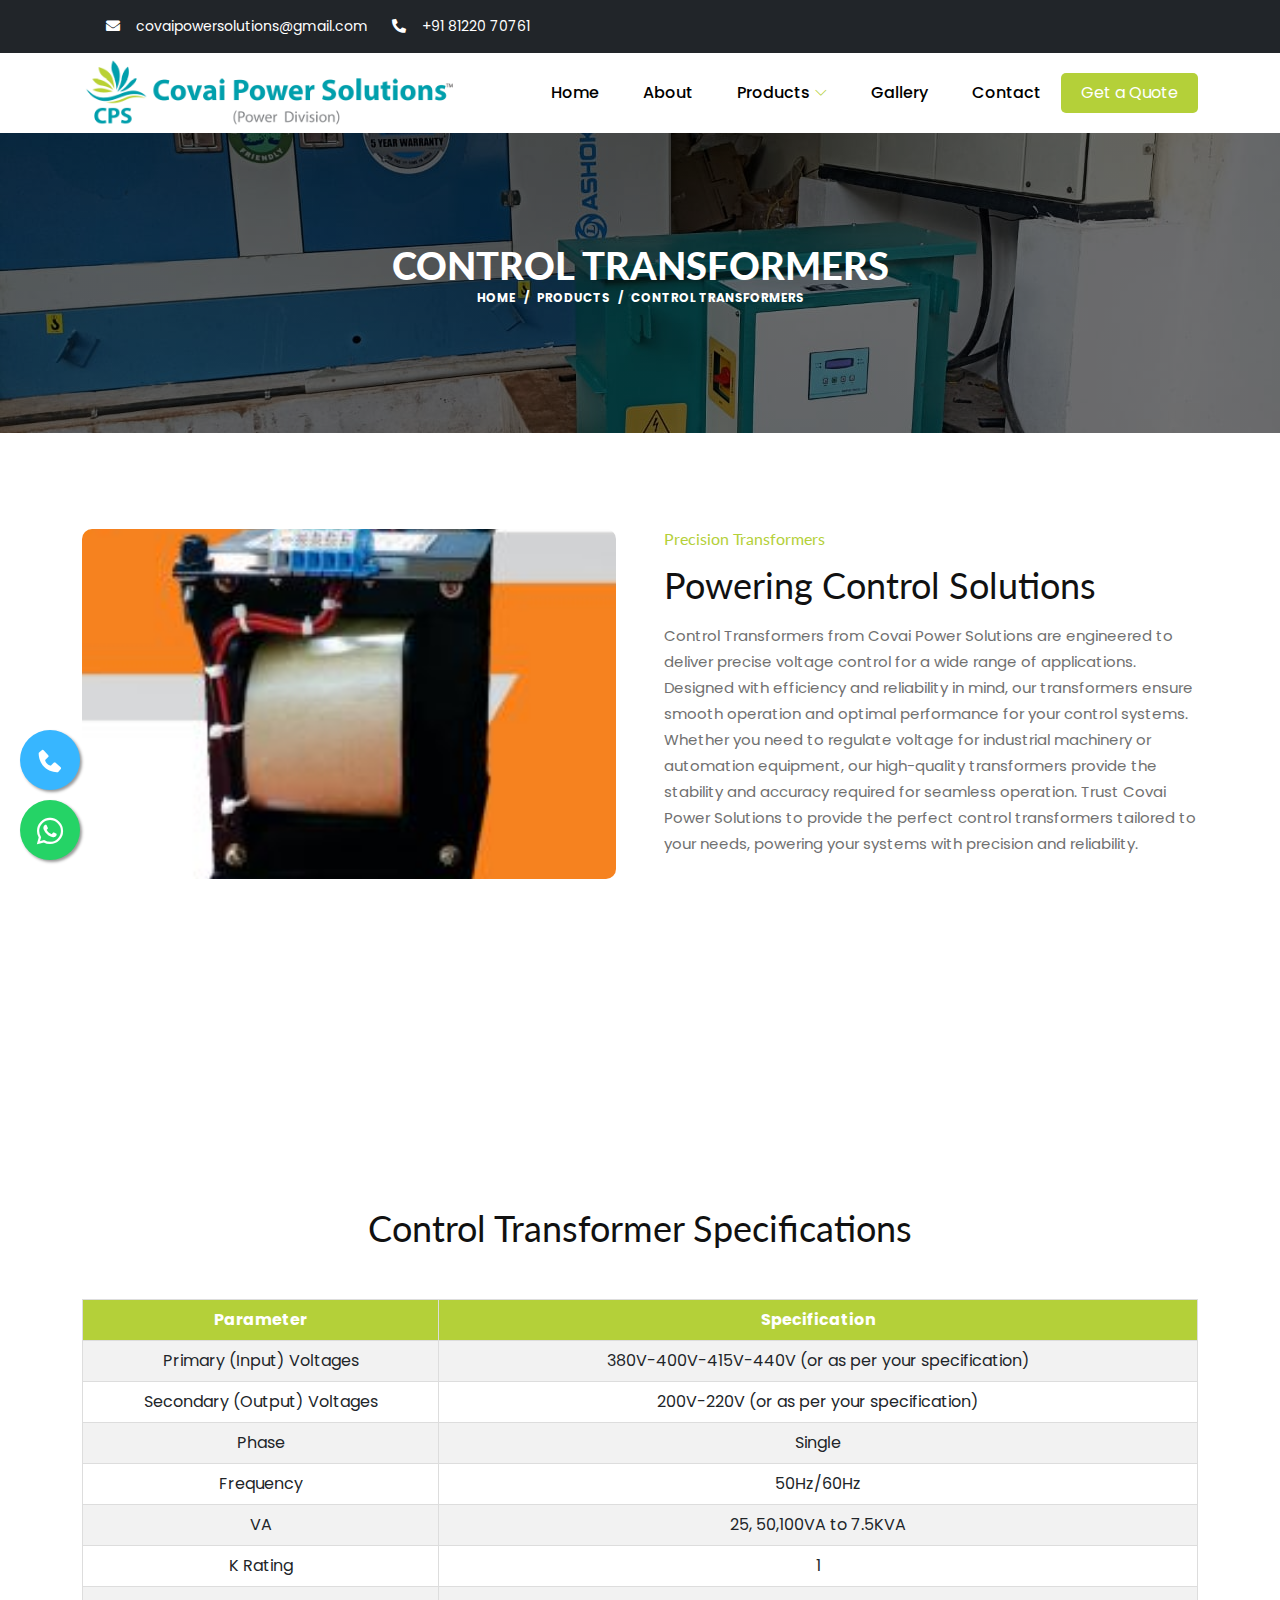
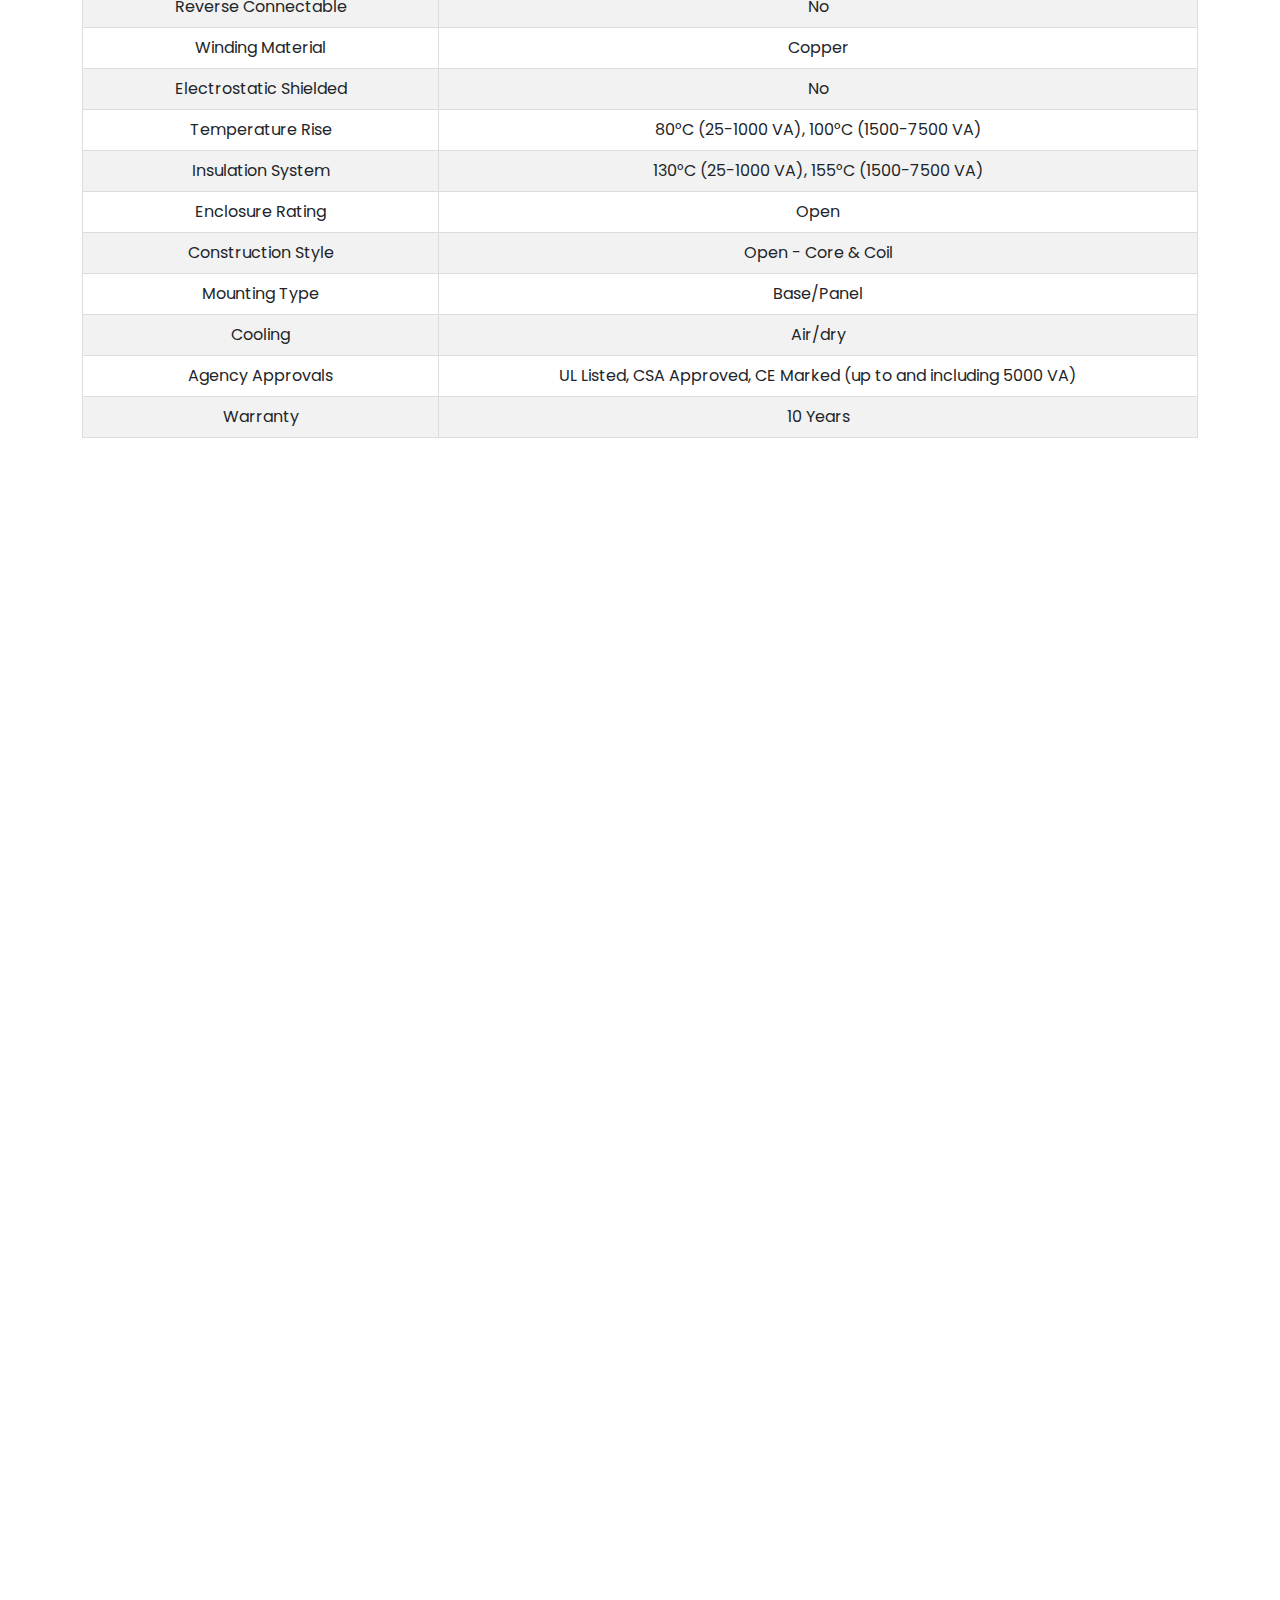
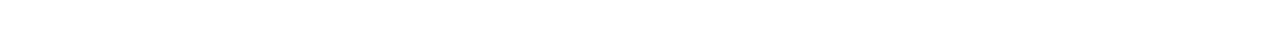
<file: control.html>
<!DOCTYPE html>
<html lang="en" dir="ltr">

<head>
    <!-- Required meta tags -->
    <meta charset="utf-8">
    <meta name="viewport" content="width=device-width, initial-scale=1">

    <meta name="description" content="Covai Power Solutions offers high-quality control transformers for various industrial and commercial applications. Our transformers are designed to provide reliable and efficient voltage regulation, ensuring smooth operation of electrical systems.">
    <meta name="keywords" content="Covai Power Solutions, Control Transformers, Voltage Regulation, Industrial Transformers, Commercial Transformers, Electrical Systems">

    <!-- Twitter Meta Tags -->
    <meta name="twitter:card" content="summary_large_image">
    <meta name="twitter:site" content="@YourTwitterHandle">
    <meta name="twitter:title" content="Covai Power Solutions">
    <meta name="twitter:description" content="Covai Power Solutions website offers comprehensive insights into our range of innovative energy solutions. Explore our products and services to discover how we can empower your business with reliable and sustainable power solutions.">
    <meta name="twitter:image" content="URL_TO_IMAGE">

    <!-- Open Graph Meta Tags -->
    <meta property="og:title" content="Covai Power Solutions">
    <meta property="og:description" content="Covai Power Solutions website offers comprehensive insights into our range of innovative energy solutions. Explore our products and services to discover how we can empower your business with reliable and sustainable power solutions.">
    <meta property="og:image" content="URL_TO_IMAGE">
    <meta property="og:url" content="URL_TO_YOUR_WEBSITE">
    <meta property="og:type" content="website">
    <meta property="og:site_name" content="Covai Power Solutions">


    <!-- Favicon -->
    <link rel="icon" type="image/x-icon" href="imgs/favicon.JPG">

    <!-- Google Web Fonts -->
    <link rel="preconnect" href="https://fonts.googleapis.com">
    <link rel="preconnect" href="https://fonts.gstatic.com" crossorigin>
    <link href="https://fonts.googleapis.com/css2?family=Montserrat:wght@400;500&family=Roboto:wght@500;700&display=swap" rel="stylesheet">
    <link rel="stylesheet" href="https://fonts.googleapis.com/css?family=Sofia|Lato">

    <!-- Icon Font Stylesheet -->
    <link rel="stylesheet" href="https://cdnjs.cloudflare.com/ajax/libs/font-awesome/5.10.0/css/all.min.css">
    <link rel="stylesheet" href="https://cdn.jsdelivr.net/npm/bootstrap-icons@1.4.1/font/bootstrap-icons.css">
    <link rel='stylesheet' href='https://unpkg.com/boxicons@2.1.1/css/boxicons.min.css'>

    <!-- Assets -->
    <link rel="stylesheet" href="css/bootstrap.min.css">
    <link rel="stylesheet" href="assets/animate/animate.min.css">
    <link rel="stylesheet" href="assets/owlcarousel/assets/owl.carousel.min.css">
    <link rel="stylesheet" href="assets/slick/slick.css">
    <link rel="stylesheet" href="assets/slick/slick-theme.css">
    <link rel="stylesheet" href="assets/fancybox/jquery.fancybox.min.css">
    <link rel="stylesheet" href="assets/aos/aos.css">

    <!-- Main CSS -->
    <link rel="stylesheet" href="css/main.css">
    <link rel="stylesheet" href="css/style.css">

    <title>Control Transformers - Covai Power Solutions</title>
</head>

<body data-bs-spy="scroll" data-bs-target=".navbar" data-bs-offset="70">

    <!-- Spinner Start -->
    <div id="spinner" class="show bg-white position-fixed translate-middle w-100 vh-100 top-50 start-50 d-flex align-items-center justify-content-center">
        <div class="spinner-border" role="status" style="width: 3rem; height: 3rem;"></div>
    </div>
    <!-- Spinner End -->


    <!-- Topbar Start -->
    <div class="container-fluid bg-dark text-white d-none d-lg-flex topbar">
        <div class="container py-3">
            <div class="d-flex align-items-center">
                <small class="ms-4"><i class="fa fa-envelope me-3"></i><a href="mailto:covaipowersolutions@gmail.com" style="color: white;">covaipowersolutions@gmail.com</a></small>
                <small class="ms-4"><i class="fa fa-phone-alt me-3"></i><a href="tel:8122070761" style="color: white;">+91 81220 70761</a></small>
                <!-- <div class="ms-auto d-flex align-items-center">
                    <div class="ms-3 d-flex icons">
                        <a class="btn btn-sm-square btn-light rounded-circle ms-2" href="" target="_blank"><i class="fab fa-facebook-f"></i></a>
                        <a class="btn btn-sm-square btn-light rounded-circle ms-2" href="" target="_blank"><i class="fab fa-instagram"></i></a>
                        <a class="btn btn-sm-square btn-light rounded-circle ms-2" href="" target="_blank"><i class="fab fa-twitter"></i></a>
                        <a class="btn btn-sm-square btn-light rounded-circle ms-2" href="" target="_blank"><i class="fab fa-youtube"></i></a>
                    </div>
                </div> -->
            </div>
        </div>
    </div>
    <!-- Topbar End -->


    <!-- Main Header Start -->
    <div class="sticky-top">
        <div class="main-header-area" style="height: 80px;">
            <div class="classy-nav-container breakpoint-off">
                <div class="container">
                    <nav class="classy-navbar justify-content-between" id="robertoNav">

                        <a class="nav-brand" href="index.html"><img src="imgs/logo.png" alt=""></a>

                        <div class="classy-navbar-toggler">
                            <span class="navbarToggler"><span></span><span></span><span></span></span>
                        </div>

                        <div class="classy-menu">
                            <div class="classycloseIcon">
                                <div class="cross-wrap"><span class="top"></span><span class="bottom"></span></div>
                            </div>
                            <div class="classynav">
                                <ul id="nav">
                                    <li><a href="index.html">Home</a></li>
                                    <li><a href="index.html#about">About</a></li>
                                    <li><a href="index.html#services">Products</a>
                                        <ul class="dropdown dropdown-laptop">
                                            <li><a href="single.html">Single Phase Servo Stabilizer</a></li>
                                            <li><a href="three-oil.html">Three Phase Servo Stabilizer - Oil Cooled</a></li>
                                            <li><a href="three-air.html">Three Phase Servo Stabilizer - Air Cooled</a></li>
                                            <li><a href="isolation.html">Isolation Transformers</a></li>
                                            <li><a href="control.html">Control Transformers</a></li>
                                            <li><a href="drive.html">Drive Input / Output Chokes</a></li>
                                            <!-- <li><a href="#">Menu 3</a>
                                                <ul class="dropdown">
                                                    <li><a href="">Sub Menu 1</a></li>
                                                    <li><a href="">Sub Menu 2</a></li>
                                                </ul>
                                            </li> -->
                                        </ul>
                                    </li>
                                    <li><a href="gallery.html">Gallery</a></li>
                                    <li><a href="index.html#contact">Contact</a></li>
                                </ul>

                                <!-- Book Now -->
                                <div class="book-now-btn ml-3 ml-lg-5">
                                    <a href="#" data-bs-toggle="modal" data-bs-target="#exampleModal">Get a Quote</a>
                                </div>

                            </div>
                            <!-- Nav End -->
                        </div>
                    </nav>
                </div>
            </div>
        </div>
    </div>
    <!-- Header Area End -->


    <!--PATH-->

 <div id="banner-area" class="banner-area">

    <div class="banner-text">

    <div class="container">

        <div class="row">

            <div class="col-lg-12">

                <div class="banner-heading">

                <h1 class="banner-title">Control Transformers</h1>

                <nav aria-label="breadcrumb">

                    <ol class="breadcrumb justify-content-center">

                        <li class="breadcrumb-item"><a href="index.html">Home</a></li>

                        <li class="breadcrumb-item"><a href="index.html#services">Products</a></li>

                        <li class="breadcrumb-item active" aria-current="page">Control Transformers</li>

                    </ol>

                </nav>

                </div>

            </div>

        </div>

    </div>

    </div>

</div>


<div class="container-fluid mt-5 wow fadeInUp" id="product-1">
    <div class="container pt-5">

        <!-- <div class="wow fadeInUp text-center pb-5" data-wow-delay="0.1s">
            <h1 class="section-title ff-secondary text-center fw-normal">FAQ</h1>
        </div> -->

        <div class="main-about row g-5">
            <div class="col-lg-6  wow zoomIn" data-wow-delay="0.9s" data-aos="fade-up" style="min-height: 350px;">
                <div class="position-relative h-100">
                    <img class="sub-img position-absolute w-100 h-100 wow zoomIn" height="300px" data-wow-delay="0.1s" src="imgs/control1.JPG" style="object-fit: cover;">
                </div>
            </div>
            <div class="col-lg-6 g-5">
                <div class="row g-5">
                    <div class="col-12 wow zoomIn" data-wow-delay="0.4s" data-aos="fade-up">
                        <h6 style="color: var(--brand);">Precision Transformers</h6>
                        <h2 class="py-3">Powering Control Solutions</h2>
                        <p class="mb-0">Control Transformers from Covai Power Solutions are engineered to deliver precise voltage control for a wide range of applications. Designed with efficiency and reliability in mind, our transformers ensure smooth operation and optimal performance for your control systems. Whether you need to regulate voltage for industrial machinery or automation equipment, our high-quality transformers provide the stability and accuracy required for seamless operation. Trust Covai Power Solutions to provide the perfect control transformers tailored to your needs, powering your systems with precision and reliability.</p>
                    </div>
                </div>
            </div>
            <h6 class="wow zoomIn mt-5" data-wow-delay="0.2s" data-aos="fade-up" style="color: var(--brand);">Understanding Control Transformers</h6>
            <p class="mt-2 wow zoomIn" data-wow-delay="0.3s" data-aos="fade-up">Control transformers are electrical devices designed to provide stable and reliable voltage control in various industrial applications. These transformers are crucial for regulating voltage levels and ensuring consistent power supply to sensitive equipment and machinery.</p>
            <h6 class="wow zoomIn mt-3" data-wow-delay="0.4s" data-aos="fade-up" style="color: var(--brand);">Functionality and Features</h6>
            <p class="mt-2 wow zoomIn" data-wow-delay="0.5s" data-aos="fade-up">Control transformers function by stepping down the voltage from the primary winding to the secondary winding, thus providing a lower voltage output suitable for control circuits. They offer features such as high efficiency, compact size, and thermal overload protection, making them ideal for use in control panels, motor control centers, and automation systems.</p>
            
        </div>
        <h2 class="my-5 text-center">Control Transformer Specifications</h2>
        <table>
          <tr>
            <th>Parameter</th>
            <th>Specification</th>
          </tr>
          <tr>
            <td>Primary (Input) Voltages</td>
            <td>380V-400V-415V-440V (or as per your specification)</td>
          </tr>
          <tr>
            <td>Secondary (Output) Voltages</td>
            <td>200V-220V (or as per your specification)</td>
          </tr>
          <tr>
            <td>Phase</td>
            <td>Single</td>
          </tr>
          <tr>
            <td>Frequency</td>
            <td>50Hz/60Hz</td>
          </tr>
          <tr>
            <td>VA</td>
            <td>25, 50,100VA to 7.5KVA</td>
          </tr>
          <tr>
            <td>K Rating</td>
            <td>1</td>
          </tr>
          <tr>
            <td>Reverse Connectable</td>
            <td>No</td>
          </tr>
          <tr>
            <td>Winding Material</td>
            <td>Copper</td>
          </tr>
          <tr>
            <td>Electrostatic Shielded</td>
            <td>No</td>
          </tr>
          <tr>
            <td>Temperature Rise</td>
            <td>80°C (25-1000 VA), 100°C (1500-7500 VA)</td>
          </tr>
          <tr>
            <td>Insulation System</td>
            <td>130°C (25-1000 VA), 155°C (1500-7500 VA)</td>
          </tr>
          <tr>
            <td>Enclosure Rating</td>
            <td>Open</td>
          </tr>
          <tr>
            <td>Construction Style</td>
            <td>Open - Core & Coil</td>
          </tr>
          <tr>
            <td>Mounting Type</td>
            <td>Base/Panel</td>
          </tr>
          <tr>
            <td>Cooling</td>
            <td>Air/dry</td>
          </tr>
          <tr>
            <td>Agency Approvals</td>
            <td>UL Listed, CSA Approved, CE Marked (up to and including 5000 VA)</td>
          </tr>
          <tr>
            <td>Warranty</td>
            <td>10 Years</td>
          </tr>
        </table>
        <div class="col-md-12 mt-5 wow fadeInUp" data-wow-delay="0.4s">
            <h5 class="text-brand wow zoomIn" data-wow-delay="0.5s"><b>Applications:</b></h5>
            <div class="row">
                <ul class="col-lg-6 pt-4 list-arrow wow zoomIn" data-wow-delay="0.6s">
                    <li><i class="bi bi-chevron-double-right text-brand"></i>  Industrial automation systems</li>
                    <li><i class="bi bi-chevron-double-right text-brand"></i> Control panels and machinery</li>
                    <li><i class="bi bi-chevron-double-right text-brand"></i> HVAC (Heating, Ventilation, and Air Conditioning) systems</li>
                  </ul>
                  <ul class="col-lg-6 pt-4 list-arrow wow zoomIn" data-wow-delay="0.6s">
                      <li><i class="bi bi-chevron-double-right text-brand"></i> Motor control circuits</li>
                      <li><i class="bi bi-chevron-double-right text-brand"></i> Lighting control systems</li>
                      <li><i class="bi bi-chevron-double-right text-brand"></i> Power distribution networks</li>
                  </ul>
            </div>
        </div>  
    </div>
</div>


<!-- ======= Cta Section ======= -->

<section id="cta" class="cta my-5 wow bounceInUp" data-wow-duration="1s" data-wow-delay=".1s">

<div class="container">



<div class="row" data-aos="zoom-in">

    <div class="col-lg-9 text-center text-lg-start">

    <h3>Call Now</h3>

    <p>If you find yourself with any questions, concerns, or inquiries, please feel absolutely free to contact us. Our dedicated team is readily available to provide you with the assistance you need.</p>

    </div>

    <div class="col-lg-3 cta-btn-container text-center">

    <a class="cta-btn align-middle" href="tel:8122070761">Call Now</a>

    </div>

</div>



</div>

</section><!-- End Cta Section -->



    <!-- Footer Start -->
    <div class="container-fluid footer pt-5 wow fadeIn" data-wow-delay="0.1s" id="home">
        <div class="container py-5">
            <div class="row g-5">
                <div class="col-lg-5 col-md-6">
                    <h4 class="mb-4 footer-head">Covai Power Solutions</h4>
                    <p class="footer-color">Covai Power Solutions is dedicated to providing reliable and innovative energy solutions tailored to meet our clients' needs. With a focus on sustainability and efficiency, we strive to empower businesses and communities with cutting-edge power solutions. Our commitment to excellence drives us to deliver exceptional service and support, ensuring seamless integration and operation of our products. Partner with Covai Power Solutions for forward-thinking energy solutions that power progress and prosperity. Let's build a brighter, more sustainable future together.</p>
                </div>
                <div class="col-lg-3 col-md-6">
                    <h4 class="mb-4 footer-head">Quick Links</h4>
                    <a class="btn btn-link" href="index.html">Home</a>
                    <a class="btn btn-link" href="index.html#about">About Us</a>
                    <a class="btn btn-link" href="index.html#services">Products</a>
                    <a class="btn btn-link" href="gallery.html">Gallery</a>
                    <a class="btn btn-link" href="index.html#contact">Contact Us</a>
                </div>
                <div class="col-lg-4 col-md-6">
                    <h4 class="mb-4 footer-head">Address</h4>
                    <p class="mb-2 footer-color"><i class="fa fa-map-marker-alt me-3"></i>Site No. 11, Maruthi Industrial Estate,<br> &nbsp;&nbsp;&nbsp;&nbsp;&nbsp;&nbsp; Opp to CRI, Keeranatham,<br> &nbsp;&nbsp;&nbsp;&nbsp;&nbsp;&nbsp; Coimbatore - 641035. </p>
                    <p class="mb-2 footer-color"><i class="fa fa-phone-alt me-3"></i><b>OFFICE NUMBERS:</b><br> &nbsp;&nbsp;&nbsp;&nbsp;&nbsp;&nbsp; +91 81220 70761, +91 81220 70762,<br> &nbsp;&nbsp;&nbsp;&nbsp;&nbsp;&nbsp; +91 81220 70763, +91 81220 70764</p>
                    <p class="mb-2 footer-color"><i class="fa fa-phone-alt me-3"></i><b>SERVICE NUMBER:</b><br> &nbsp;&nbsp;&nbsp;&nbsp;&nbsp;&nbsp; +91 81220 70766</p>
                    <p class="mb-2 footer-color"><i class="fa fa-phone-alt me-3"></i><b>SALES NUMBER:</b><br> &nbsp;&nbsp;&nbsp;&nbsp;&nbsp;&nbsp; +91 81220 70767</p>
                    <p class="mb-2 footer-color"><i class="fa fa-envelope me-3"></i>covaipowersolutions@gmail.com</p>
                    <!-- <div class="d-flex pt-2">
                        <a class="btn btn-outline-light btn-social" href="" style="border-radius: 100px;"><i class="fab fa-facebook-f"></i></a>
                        <a class="btn btn-outline-light btn-social" href="" style="border-radius: 100px;"><i class="fab fa-instagram"></i></a>
                        <a class="btn btn-outline-light btn-social" href="" style="border-radius: 100px;"><i class="fab fa-twitter"></i></a>
                        <a class="btn btn-outline-light btn-social" href="" style="border-radius: 100px;"><i class="fab fa-youtube"></i></a>
                    </div> -->
                </div>
            </div>
        </div>
        <div class="container">
            <div class="copyright">
                <div class="row">
                    <div class="col-md-12 text-center mb-3 mb-md-0 footer-color">
                        &copy; Copyright 2024 <a class="border-bottom" href="index.html">Covai Power Solutions</a> , All Right Reserved. <a class="border-bottom" href="https://lizyweb.com" target="_blank">Website Designed By Lizyweb.</a>
                    </div>
                </div>
            </div>
        </div>
    </div>
    <!-- Footer End -->


    <!-- Modal -->
    <div class="modal fade" id="exampleModal" tabindex="-1" aria-labelledby="exampleModalLabel" 
    aria-hidden="true" style="font-family: Cambria, Cochin, Georgia, Times, 'Times New Roman', serif;">
        <div class="modal-dialog modal-dialog-centered modal-md">
            <div class="modal-content">
                <div class="modal-body">
                    <div class="container-fluid">
                        <div class="row">
                            <div class="col-lg-12" style="display: flex;align-items: center;justify-content: center;">
                                <form class="col-12 row g-3" action="contact.php" name="contactform" 
                                method="post">
                                    <div>
                                        <h4 class="text-center" style="font-family: Cambria, Cochin, Georgia, Times, 'Times New Roman', serif;">Contact Us</h4>
                                    </div>
                                    <div class="col-lg-12">
                                        <label for="userName" class="form-label" style="color: black;">Name</label>
                                        <input type="text" name="name" class="form-control" 
                                        placeholder="Name" id="userName"
                                            aria-describedby="emailHelp" style="background-color: #f6f7fb;border: 1px solid #f6f7fb;" required>
                                    </div>
                                    <div class="col-lg-12">
                                        <label for="userName" class="form-label" style="color: black;">Phone</label>
                                        <input type="text" name="phone" class="form-control" 
                                        placeholder="Phone" id="userName"
                                            aria-describedby="emailHelp" style="background-color: #f6f7fb;border: 1px solid #f6f7fb;" required>
                                    </div>
                                    <div class="col-12">
                                        <label for="userName" class="form-label" style="color: black;">Email</label>
                                        <input type="email" name="email" class="form-control" 
                                        placeholder="Email"
                                            id="userName" aria-describedby="emailHelp" style="background-color: #f6f7fb;border: 1px solid #f6f7fb;" required>
                                    </div>
                                        <div class="col-12">
                                        <label for="exampleInputEmail1" class="form-label" style="color: black;">Message</label>
                                        <textarea name="comments" placeholder="Enter Your Message"
                                            class="form-control" id="" rows="2" style="background-color: #f6f7fb;border: 1px solid #f6f7fb;" required></textarea>
                                    </div>
                                    <div class="col-12">
                                        <button type="submit" style="background-color: #fc7341;color: white;border: 1px solid #fc7341;padding: 8px 20px;border-radius: 3px;">Submit</button>
                                    </div>
                                </form>
                            </div>
                        </div>
                    </div>
                </div>
            </div>
        </div>
    </div>

    <!-- Back to Top -->
    <a href="#" class="btn btn-lg btn-lg-square rounded back-to-top" style="background-color: #37b6ff;color: white;" data-aos="zoom-in"><i class="bi bi-arrow-up"></i></a>

    <!-- Float Icons -->
    <a href="tel:8122070761" class="float">
        <i class='bx bxs-phone my-float'></i>
    </a>
    <a href="https://api.whatsapp.com/send?phone=8122070761&text=I am interested in your services." class="float-2" target="_blank">
        <i class='fab fa-whatsapp my-float'></i>
    </a>

    <!-- Template Main JS File -->
    <script src="js/main.js"></script>
    <script src="js/index.js"></script>
    <script src="js/jquery.min.js"></script>
    <script src="js/bootstrap.bundle.min.js"></script>
    <script src="js/bootstrap.min.js"></script>
    <script src="assets/wow/wow.min.js"></script>
    <script src="assets/owlcarousel/owl.carousel.min.js"></script>
    <script src="assets/slick/slick.min.js"></script>
    <script src="assets/slick/slick-animation.min.js"></script>
    <script src="assets/fancybox/jquery.fancybox.min.js"></script>
    <script src="assets/aos/aos.js"></script>
    <script src="js/roberto.bundle.js"></script>
    <script>
        (function ($) {
            "use strict";
            
            // Initiate the wowjs
            new WOW().init();
            
        })(jQuery);
    </script>
    <script>
        // Back to top button
        $(window).scroll(function () {
            if ($(this).scrollTop() > 100) {
                $('.back-to-top').fadeIn('slow');
            } else {
                $('.back-to-top').fadeOut('slow');
            }
            });
            $('.back-to-top').click(function () {
            $('html, body').animate({scrollTop: 0}, 1500, 'easeInOutExpo');
            return false;
        });
    </script>
    <script>
        // Animation on scroll
        window.addEventListener('load', () => {
            AOS.init({
            duration: 1000,
            easing: 'ease-in-out',
            once: true,
            mirror: false
            })
        });
    </script>
</body>
</html>
</file>
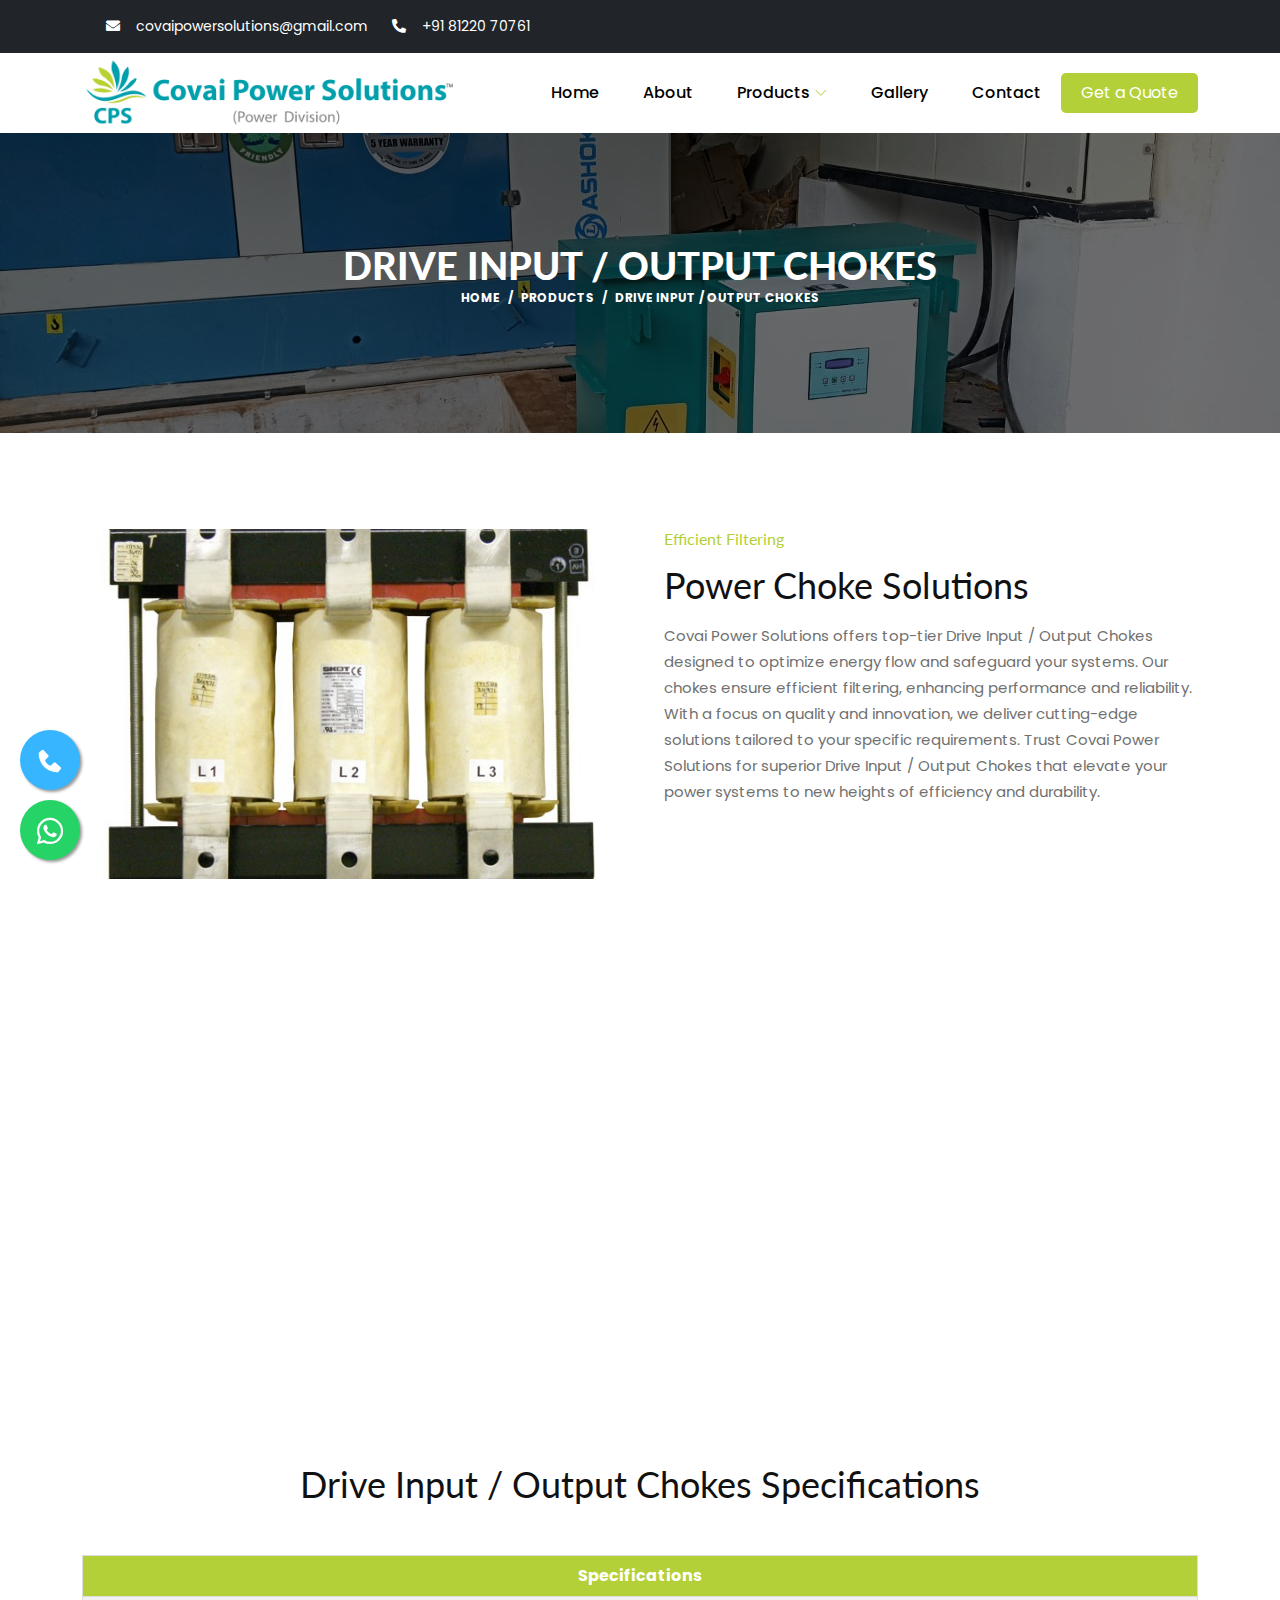
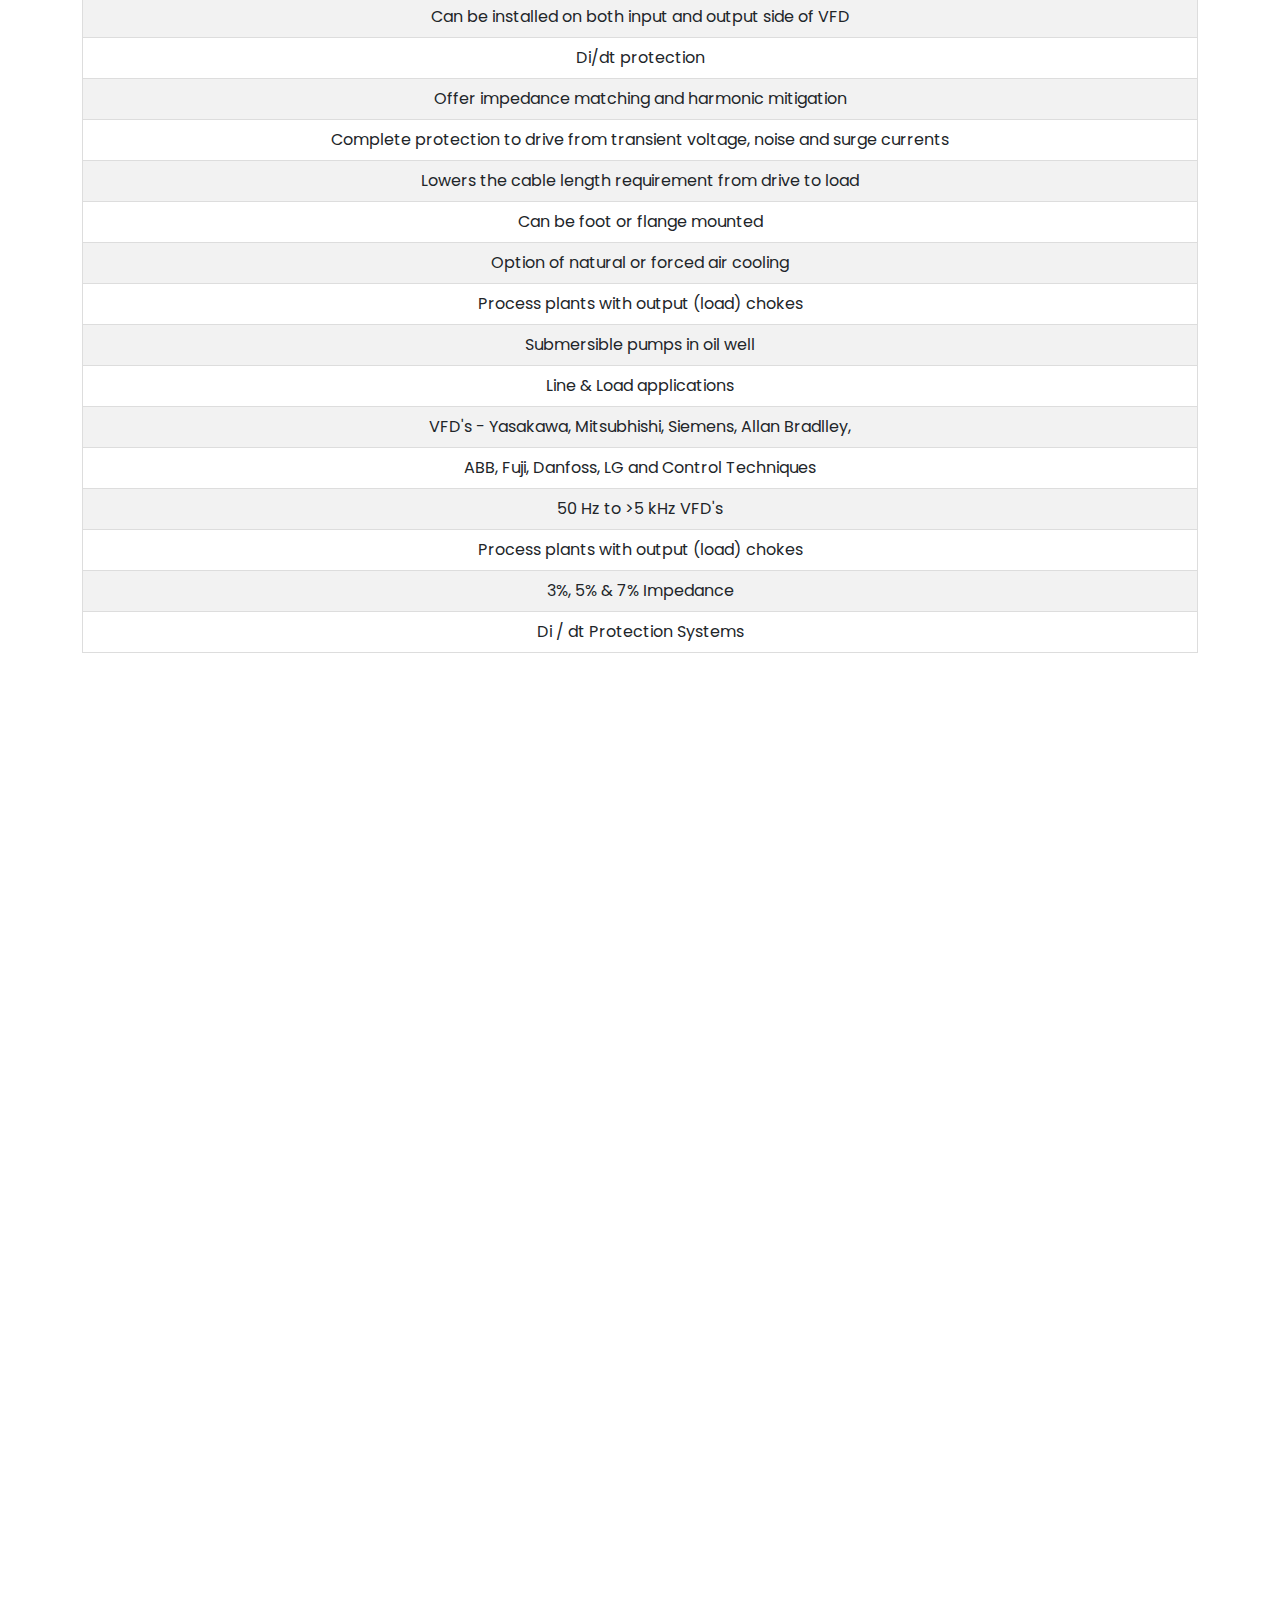
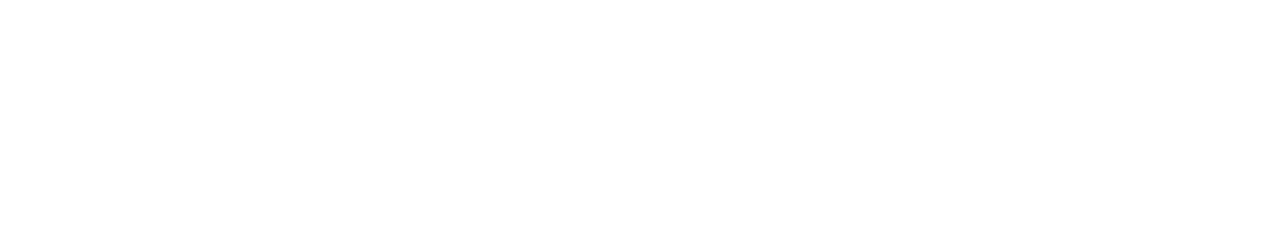
<file: drive.html>
<!DOCTYPE html>
<html lang="en" dir="ltr">

<head>
    <!-- Required meta tags -->
    <meta charset="utf-8">
    <meta name="viewport" content="width=device-width, initial-scale=1">

    <meta name="description" content="Discover the range of high-quality Drive Input / Output Chokes offered by Covai Power Solutions. Our chokes provide reliable performance and efficient power management for various industrial applications.">
    <meta name="keywords" content="Drive Input Chokes, Output Chokes, Industrial Chokes, Power Chokes, Choke Coils, Covai Power Solutions">

    <!-- Twitter Meta Tags -->
    <meta name="twitter:card" content="summary_large_image">
    <meta name="twitter:site" content="@YourTwitterHandle">
    <meta name="twitter:title" content="Covai Power Solutions">
    <meta name="twitter:description" content="Covai Power Solutions website offers comprehensive insights into our range of innovative energy solutions. Explore our products and services to discover how we can empower your business with reliable and sustainable power solutions.">
    <meta name="twitter:image" content="URL_TO_IMAGE">

    <!-- Open Graph Meta Tags -->
    <meta property="og:title" content="Covai Power Solutions">
    <meta property="og:description" content="Covai Power Solutions website offers comprehensive insights into our range of innovative energy solutions. Explore our products and services to discover how we can empower your business with reliable and sustainable power solutions.">
    <meta property="og:image" content="URL_TO_IMAGE">
    <meta property="og:url" content="URL_TO_YOUR_WEBSITE">
    <meta property="og:type" content="website">
    <meta property="og:site_name" content="Covai Power Solutions">


    <!-- Favicon -->
    <link rel="icon" type="image/x-icon" href="imgs/favicon.JPG">

    <!-- Google Web Fonts -->
    <link rel="preconnect" href="https://fonts.googleapis.com">
    <link rel="preconnect" href="https://fonts.gstatic.com" crossorigin>
    <link href="https://fonts.googleapis.com/css2?family=Montserrat:wght@400;500&family=Roboto:wght@500;700&display=swap" rel="stylesheet">
    <link rel="stylesheet" href="https://fonts.googleapis.com/css?family=Sofia|Lato">

    <!-- Icon Font Stylesheet -->
    <link rel="stylesheet" href="https://cdnjs.cloudflare.com/ajax/libs/font-awesome/5.10.0/css/all.min.css">
    <link rel="stylesheet" href="https://cdn.jsdelivr.net/npm/bootstrap-icons@1.4.1/font/bootstrap-icons.css">
    <link rel='stylesheet' href='https://unpkg.com/boxicons@2.1.1/css/boxicons.min.css'>

    <!-- Assets -->
    <link rel="stylesheet" href="css/bootstrap.min.css">
    <link rel="stylesheet" href="assets/animate/animate.min.css">
    <link rel="stylesheet" href="assets/owlcarousel/assets/owl.carousel.min.css">
    <link rel="stylesheet" href="assets/slick/slick.css">
    <link rel="stylesheet" href="assets/slick/slick-theme.css">
    <link rel="stylesheet" href="assets/fancybox/jquery.fancybox.min.css">
    <link rel="stylesheet" href="assets/aos/aos.css">

    <!-- Main CSS -->
    <link rel="stylesheet" href="css/main.css">
    <link rel="stylesheet" href="css/style.css">

    <title>Drive Input / Output Chokes - Covai Power Solutions</title>
</head>

<body data-bs-spy="scroll" data-bs-target=".navbar" data-bs-offset="70">

    <!-- Spinner Start -->
    <div id="spinner" class="show bg-white position-fixed translate-middle w-100 vh-100 top-50 start-50 d-flex align-items-center justify-content-center">
        <div class="spinner-border" role="status" style="width: 3rem; height: 3rem;"></div>
    </div>
    <!-- Spinner End -->


    <!-- Topbar Start -->
    <div class="container-fluid bg-dark text-white d-none d-lg-flex topbar">
        <div class="container py-3">
            <div class="d-flex align-items-center">
                <small class="ms-4"><i class="fa fa-envelope me-3"></i><a href="mailto:covaipowersolutions@gmail.com" style="color: white;">covaipowersolutions@gmail.com</a></small>
                <small class="ms-4"><i class="fa fa-phone-alt me-3"></i><a href="tel:8122070761" style="color: white;">+91 81220 70761</a></small>
                <!-- <div class="ms-auto d-flex align-items-center">
                    <div class="ms-3 d-flex icons">
                        <a class="btn btn-sm-square btn-light rounded-circle ms-2" href="" target="_blank"><i class="fab fa-facebook-f"></i></a>
                        <a class="btn btn-sm-square btn-light rounded-circle ms-2" href="" target="_blank"><i class="fab fa-instagram"></i></a>
                        <a class="btn btn-sm-square btn-light rounded-circle ms-2" href="" target="_blank"><i class="fab fa-twitter"></i></a>
                        <a class="btn btn-sm-square btn-light rounded-circle ms-2" href="" target="_blank"><i class="fab fa-youtube"></i></a>
                    </div>
                </div> -->
            </div>
        </div>
    </div>
    <!-- Topbar End -->


    <!-- Main Header Start -->
    <div class="sticky-top">
        <div class="main-header-area" style="height: 80px;">
            <div class="classy-nav-container breakpoint-off">
                <div class="container">
                    <nav class="classy-navbar justify-content-between" id="robertoNav">

                        <a class="nav-brand" href="index.html"><img src="imgs/logo.png" alt=""></a>

                        <div class="classy-navbar-toggler">
                            <span class="navbarToggler"><span></span><span></span><span></span></span>
                        </div>

                        <div class="classy-menu">
                            <div class="classycloseIcon">
                                <div class="cross-wrap"><span class="top"></span><span class="bottom"></span></div>
                            </div>
                            <div class="classynav">
                                <ul id="nav">
                                    <li><a href="index.html">Home</a></li>
                                    <li><a href="index.html#about">About</a></li>
                                    <li><a href="index.html#services">Products</a>
                                        <ul class="dropdown dropdown-laptop">
                                            <li><a href="single.html">Single Phase Servo Stabilizer</a></li>
                                            <li><a href="three-oil.html">Three Phase Servo Stabilizer - Oil Cooled</a></li>
                                            <li><a href="three-air.html">Three Phase Servo Stabilizer - Air Cooled</a></li>
                                            <li><a href="isolation.html">Isolation Transformers</a></li>
                                            <li><a href="control.html">Control Transformers</a></li>
                                            <li><a href="drive.html">Drive Input / Output Chokes</a></li>
                                            <!-- <li><a href="#">Menu 3</a>
                                                <ul class="dropdown">
                                                    <li><a href="">Sub Menu 1</a></li>
                                                    <li><a href="">Sub Menu 2</a></li>
                                                </ul>
                                            </li> -->
                                        </ul>
                                    </li>
                                    <li><a href="gallery.html">Gallery</a></li>
                                    <li><a href="index.html#contact">Contact</a></li>
                                </ul>

                                <!-- Book Now -->
                                <div class="book-now-btn ml-3 ml-lg-5">
                                    <a href="#" data-bs-toggle="modal" data-bs-target="#exampleModal">Get a Quote</a>
                                </div>

                            </div>
                            <!-- Nav End -->
                        </div>
                    </nav>
                </div>
            </div>
        </div>
    </div>
    <!-- Header Area End -->


    <!--PATH-->

 <div id="banner-area" class="banner-area">

    <div class="banner-text">

    <div class="container">

        <div class="row">

            <div class="col-lg-12">

                <div class="banner-heading">

                <h1 class="banner-title">Drive Input / Output Chokes</h1>

                <nav aria-label="breadcrumb">

                    <ol class="breadcrumb justify-content-center">

                        <li class="breadcrumb-item"><a href="index.html">Home</a></li>

                        <li class="breadcrumb-item"><a href="index.html#services">Products</a></li>

                        <li class="breadcrumb-item active" aria-current="page">Drive Input / Output Chokes</li>

                    </ol>

                </nav>

                </div>

            </div>

        </div>

    </div>

    </div>

</div>


<div class="container-fluid mt-5 wow fadeInUp" id="product-1">
    <div class="container pt-5">

        <!-- <div class="wow fadeInUp text-center pb-5" data-wow-delay="0.1s">
            <h1 class="section-title ff-secondary text-center fw-normal">FAQ</h1>
        </div> -->

        <div class="main-about row g-5">
            <div class="col-lg-6  wow zoomIn" data-wow-delay="0.9s" data-aos="fade-up" style="min-height: 350px;">
                <div class="position-relative h-100">
                    <img class="sub-img position-absolute w-100 h-100 wow zoomIn" height="300px" data-wow-delay="0.1s" src="imgs/drive1.jpg" style="object-fit: cover;">
                </div>
            </div>
            <div class="col-lg-6 g-5">
                <div class="row g-5">
                    <div class="col-12 wow zoomIn" data-wow-delay="0.4s" data-aos="fade-up">
                        <h6 style="color: var(--brand);">Efficient Filtering</h6>
                        <h2 class="py-3">Power Choke Solutions</h2>
                        <p class="mb-0">Covai Power Solutions offers top-tier Drive Input / Output Chokes designed to optimize energy flow and safeguard your systems. Our chokes ensure efficient filtering, enhancing performance and reliability. With a focus on quality and innovation, we deliver cutting-edge solutions tailored to your specific requirements. Trust Covai Power Solutions for superior Drive Input / Output Chokes that elevate your power systems to new heights of efficiency and durability.</p>
                    </div>
                </div>
            </div>
            <h6 class="wow zoomIn mt-5" data-wow-delay="0.2s" data-aos="fade-up" style="color: var(--brand);">Understanding Control Transformers</h6>
            <p class="mt-2 wow zoomIn" data-wow-delay="0.3s" data-aos="fade-up">Drive input/output chokes are essential components in power electronic systems, designed to filter out unwanted electrical noise and interference. These chokes help improve the overall efficiency and reliability of power systems by regulating the flow of current and voltage. At Covai Power Solutions, we understand the importance of quality drive input/output chokes in various industrial applications, and we offer a range of high-performance solutions to meet our customers' needs.</p>
            <h6 class="wow zoomIn mt-3" data-wow-delay="0.4s" data-aos="fade-up" style="color: var(--brand);">Functionality and Features</h6>
            <p class="mt-2 wow zoomIn" data-wow-delay="0.5s" data-aos="fade-up">Drive Input / Output Chokes, also known as line reactors, are essential components in power electronics systems. These chokes serve to mitigate voltage spikes, reduce harmonic distortion, and protect sensitive equipment from damage. Covai Power Solutions offers high-quality Drive Input / Output Chokes designed to enhance the performance and reliability of power conversion systems.</p>
            <p class="mt-2 wow zoomIn" data-wow-delay="0.6s" data-aos="fade-up">These chokes effectively filter out electromagnetic interference (EMI) and radio frequency interference (RFI), ensuring smooth and stable operation of variable frequency drives (VFDs), servo drives, and other motor control applications. By limiting the rate of change of current and voltage, Drive Input / Output Chokes help minimize stress on components, prolonging their lifespan and reducing maintenance costs.</p>
            <p class="mt-2 wow zoomIn" data-wow-delay="0.7s" data-aos="fade-up">Covai Power Solutions' Drive Input / Output Chokes are engineered for compatibility with a wide range of drive systems, featuring robust construction and high temperature tolerance for reliable operation in harsh industrial environments. With their compact design and easy installation, these chokes seamlessly integrate into existing systems, offering a cost-effective solution for improving power quality and system efficiency.</p>
        </div>
        
        <h2 class="my-5 text-center">Drive Input / Output Chokes Specifications</h2>
        <table>
            <tr>
                <th>Specifications</th>
            </tr>
            <tr>
                <td>Can be installed on both input and output side of VFD</td>
            </tr>
            <tr>
                <td>Di/dt protection</td>
            </tr>
            <tr>
                <td>Offer impedance matching and harmonic mitigation</td>
            </tr>
            <tr>
                <td>Complete protection to drive from transient voltage, noise and surge currents</td>
            </tr>
            <tr>
                <td>Lowers the cable length requirement from drive to load</td>
            </tr>
            <tr>
                <td>Can be foot or flange mounted</td>
            </tr>
            <tr>
                <td>Option of natural or forced air cooling</td>
            </tr>
            <tr>
                <td>Process plants with output (load) chokes</td>
            </tr>
            <tr>
                <td>Submersible pumps in oil well</td>
            </tr>
            <tr>
                <td>Line & Load applications</td>
            </tr>
            <tr>
                <td>VFD's - Yasakawa, Mitsubhishi, Siemens, Allan Bradlley,</td>
            </tr>
            <tr>
                <td>ABB, Fuji, Danfoss, LG and Control Techniques</td>
            </tr>
            <tr>
                <td>50 Hz to >5 kHz VFD's</td>
            </tr>
            <tr>
                <td>Process plants with output (load) chokes</td>
            </tr>
            <tr>
                <td>3%, 5% & 7% Impedance</td>
            </tr>
            <tr>
                <td>Di / dt Protection Systems</td>
            </tr>
        </table>
        <div class="col-md-12 mt-5 wow fadeInUp" data-wow-delay="0.4s">
            <h5 class="text-brand wow zoomIn" data-wow-delay="0.5s"><b>Applications:</b></h5>
            <div class="row">
                <ul class="col-lg-6 pt-4 list-arrow wow zoomIn" data-wow-delay="0.6s">
                    <li><i class="bi bi-chevron-double-right text-brand"></i> Improve motor performance, reduce harmonics.</li>
                    <li><i class="bi bi-chevron-double-right text-brand"></i> Minimize electromagnetic interference (EMI).</li>
                    <li><i class="bi bi-chevron-double-right text-brand"></i> Ensure stable power supply, protect equipment.</li>
                </ul>
                <ul class="col-lg-6 pt-4 list-arrow wow zoomIn" data-wow-delay="0.6s">
                    <li><i class="bi bi-chevron-double-right text-brand"></i> Enhance grid stability, mitigate power fluctuations.</li>
                    <li><i class="bi bi-chevron-double-right text-brand"></i> Maintain power quality, prevent voltage spikes.</li>
                    <li><i class="bi bi-chevron-double-right text-brand"></i> Provide clean power, protect sensitive electronics.</li>
                </ul>
            </div>
        </div>
    </div>
</div>


<!-- ======= Cta Section ======= -->

<section id="cta" class="cta my-5 wow bounceInUp" data-wow-duration="1s" data-wow-delay=".1s">

<div class="container">



<div class="row" data-aos="zoom-in">

    <div class="col-lg-9 text-center text-lg-start">

    <h3>Call Now</h3>

    <p>If you find yourself with any questions, concerns, or inquiries, please feel absolutely free to contact us. Our dedicated team is readily available to provide you with the assistance you need.</p>

    </div>

    <div class="col-lg-3 cta-btn-container text-center">

    <a class="cta-btn align-middle" href="tel:8122070761">Call Now</a>

    </div>

</div>



</div>

</section><!-- End Cta Section -->



    <!-- Footer Start -->
    <div class="container-fluid footer pt-5 wow fadeIn" data-wow-delay="0.1s" id="home">
        <div class="container py-5">
            <div class="row g-5">
                <div class="col-lg-5 col-md-6">
                    <h4 class="mb-4 footer-head">Covai Power Solutions</h4>
                    <p class="footer-color">Covai Power Solutions is dedicated to providing reliable and innovative energy solutions tailored to meet our clients' needs. With a focus on sustainability and efficiency, we strive to empower businesses and communities with cutting-edge power solutions. Our commitment to excellence drives us to deliver exceptional service and support, ensuring seamless integration and operation of our products. Partner with Covai Power Solutions for forward-thinking energy solutions that power progress and prosperity. Let's build a brighter, more sustainable future together.</p>
                </div>
                <div class="col-lg-3 col-md-6">
                    <h4 class="mb-4 footer-head">Quick Links</h4>
                    <a class="btn btn-link" href="index.html">Home</a>
                    <a class="btn btn-link" href="index.html#about">About Us</a>
                    <a class="btn btn-link" href="index.html#services">Products</a>
                    <a class="btn btn-link" href="gallery.html">Gallery</a>
                    <a class="btn btn-link" href="index.html#contact">Contact Us</a>
                </div>
                <div class="col-lg-4 col-md-6">
                    <h4 class="mb-4 footer-head">Address</h4>
                    <p class="mb-2 footer-color"><i class="fa fa-map-marker-alt me-3"></i>Site No. 11, Maruthi Industrial Estate,<br> &nbsp;&nbsp;&nbsp;&nbsp;&nbsp;&nbsp; Opp to CRI, Keeranatham,<br> &nbsp;&nbsp;&nbsp;&nbsp;&nbsp;&nbsp; Coimbatore - 641035. </p>
                    <p class="mb-2 footer-color"><i class="fa fa-phone-alt me-3"></i><b>OFFICE NUMBERS:</b><br> &nbsp;&nbsp;&nbsp;&nbsp;&nbsp;&nbsp; +91 81220 70761, +91 81220 70762,<br> &nbsp;&nbsp;&nbsp;&nbsp;&nbsp;&nbsp; +91 81220 70763, +91 81220 70764</p>
                    <p class="mb-2 footer-color"><i class="fa fa-phone-alt me-3"></i><b>SERVICE NUMBER:</b><br> &nbsp;&nbsp;&nbsp;&nbsp;&nbsp;&nbsp; +91 81220 70766</p>
                    <p class="mb-2 footer-color"><i class="fa fa-phone-alt me-3"></i><b>SALES NUMBER:</b><br> &nbsp;&nbsp;&nbsp;&nbsp;&nbsp;&nbsp; +91 81220 70767</p>
                    <p class="mb-2 footer-color"><i class="fa fa-envelope me-3"></i>covaipowersolutions@gmail.com</p>
                    <!-- <div class="d-flex pt-2">
                        <a class="btn btn-outline-light btn-social" href="" style="border-radius: 100px;"><i class="fab fa-facebook-f"></i></a>
                        <a class="btn btn-outline-light btn-social" href="" style="border-radius: 100px;"><i class="fab fa-instagram"></i></a>
                        <a class="btn btn-outline-light btn-social" href="" style="border-radius: 100px;"><i class="fab fa-twitter"></i></a>
                        <a class="btn btn-outline-light btn-social" href="" style="border-radius: 100px;"><i class="fab fa-youtube"></i></a>
                    </div> -->
                </div>
            </div>
        </div>
        <div class="container">
            <div class="copyright">
                <div class="row">
                    <div class="col-md-12 text-center mb-3 mb-md-0 footer-color">
                        &copy; Copyright 2024 <a class="border-bottom" href="index.html">Covai Power Solutions</a> , All Right Reserved. <a class="border-bottom" href="https://lizyweb.com" target="_blank">Website Designed By Lizyweb.</a>
                    </div>
                </div>
            </div>
        </div>
    </div>
    <!-- Footer End -->


    <!-- Modal -->
    <div class="modal fade" id="exampleModal" tabindex="-1" aria-labelledby="exampleModalLabel" 
    aria-hidden="true" style="font-family: Cambria, Cochin, Georgia, Times, 'Times New Roman', serif;">
        <div class="modal-dialog modal-dialog-centered modal-md">
            <div class="modal-content">
                <div class="modal-body">
                    <div class="container-fluid">
                        <div class="row">
                            <div class="col-lg-12" style="display: flex;align-items: center;justify-content: center;">
                                <form class="col-12 row g-3" action="contact.php" name="contactform" 
                                method="post">
                                    <div>
                                        <h4 class="text-center" style="font-family: Cambria, Cochin, Georgia, Times, 'Times New Roman', serif;">Contact Us</h4>
                                    </div>
                                    <div class="col-lg-12">
                                        <label for="userName" class="form-label" style="color: black;">Name</label>
                                        <input type="text" name="name" class="form-control" 
                                        placeholder="Name" id="userName"
                                            aria-describedby="emailHelp" style="background-color: #f6f7fb;border: 1px solid #f6f7fb;" required>
                                    </div>
                                    <div class="col-lg-12">
                                        <label for="userName" class="form-label" style="color: black;">Phone</label>
                                        <input type="text" name="phone" class="form-control" 
                                        placeholder="Phone" id="userName"
                                            aria-describedby="emailHelp" style="background-color: #f6f7fb;border: 1px solid #f6f7fb;" required>
                                    </div>
                                    <div class="col-12">
                                        <label for="userName" class="form-label" style="color: black;">Email</label>
                                        <input type="email" name="email" class="form-control" 
                                        placeholder="Email"
                                            id="userName" aria-describedby="emailHelp" style="background-color: #f6f7fb;border: 1px solid #f6f7fb;" required>
                                    </div>
                                        <div class="col-12">
                                        <label for="exampleInputEmail1" class="form-label" style="color: black;">Message</label>
                                        <textarea name="comments" placeholder="Enter Your Message"
                                            class="form-control" id="" rows="2" style="background-color: #f6f7fb;border: 1px solid #f6f7fb;" required></textarea>
                                    </div>
                                    <div class="col-12">
                                        <button type="submit" style="background-color: #fc7341;color: white;border: 1px solid #fc7341;padding: 8px 20px;border-radius: 3px;">Submit</button>
                                    </div>
                                </form>
                            </div>
                        </div>
                    </div>
                </div>
            </div>
        </div>
    </div>

    <!-- Back to Top -->
    <a href="#" class="btn btn-lg btn-lg-square rounded back-to-top" style="background-color: #37b6ff;color: white;" data-aos="zoom-in"><i class="bi bi-arrow-up"></i></a>

    <!-- Float Icons -->
    <a href="tel:8122070761" class="float">
        <i class='bx bxs-phone my-float'></i>
    </a>
    <a href="https://api.whatsapp.com/send?phone=8122070761&text=I am interested in your services." class="float-2" target="_blank">
        <i class='fab fa-whatsapp my-float'></i>
    </a>

    <!-- Template Main JS File -->
    <script src="js/main.js"></script>
    <script src="js/index.js"></script>
    <script src="js/jquery.min.js"></script>
    <script src="js/bootstrap.bundle.min.js"></script>
    <script src="js/bootstrap.min.js"></script>
    <script src="assets/wow/wow.min.js"></script>
    <script src="assets/owlcarousel/owl.carousel.min.js"></script>
    <script src="assets/slick/slick.min.js"></script>
    <script src="assets/slick/slick-animation.min.js"></script>
    <script src="assets/fancybox/jquery.fancybox.min.js"></script>
    <script src="assets/aos/aos.js"></script>
    <script src="js/roberto.bundle.js"></script>
    <script>
        (function ($) {
            "use strict";
            
            // Initiate the wowjs
            new WOW().init();
            
        })(jQuery);
    </script>
    <script>
        // Back to top button
        $(window).scroll(function () {
            if ($(this).scrollTop() > 100) {
                $('.back-to-top').fadeIn('slow');
            } else {
                $('.back-to-top').fadeOut('slow');
            }
            });
            $('.back-to-top').click(function () {
            $('html, body').animate({scrollTop: 0}, 1500, 'easeInOutExpo');
            return false;
        });
    </script>
    <script>
        // Animation on scroll
        window.addEventListener('load', () => {
            AOS.init({
            duration: 1000,
            easing: 'ease-in-out',
            once: true,
            mirror: false
            })
        });
    </script>
</body>
</html>
</file>
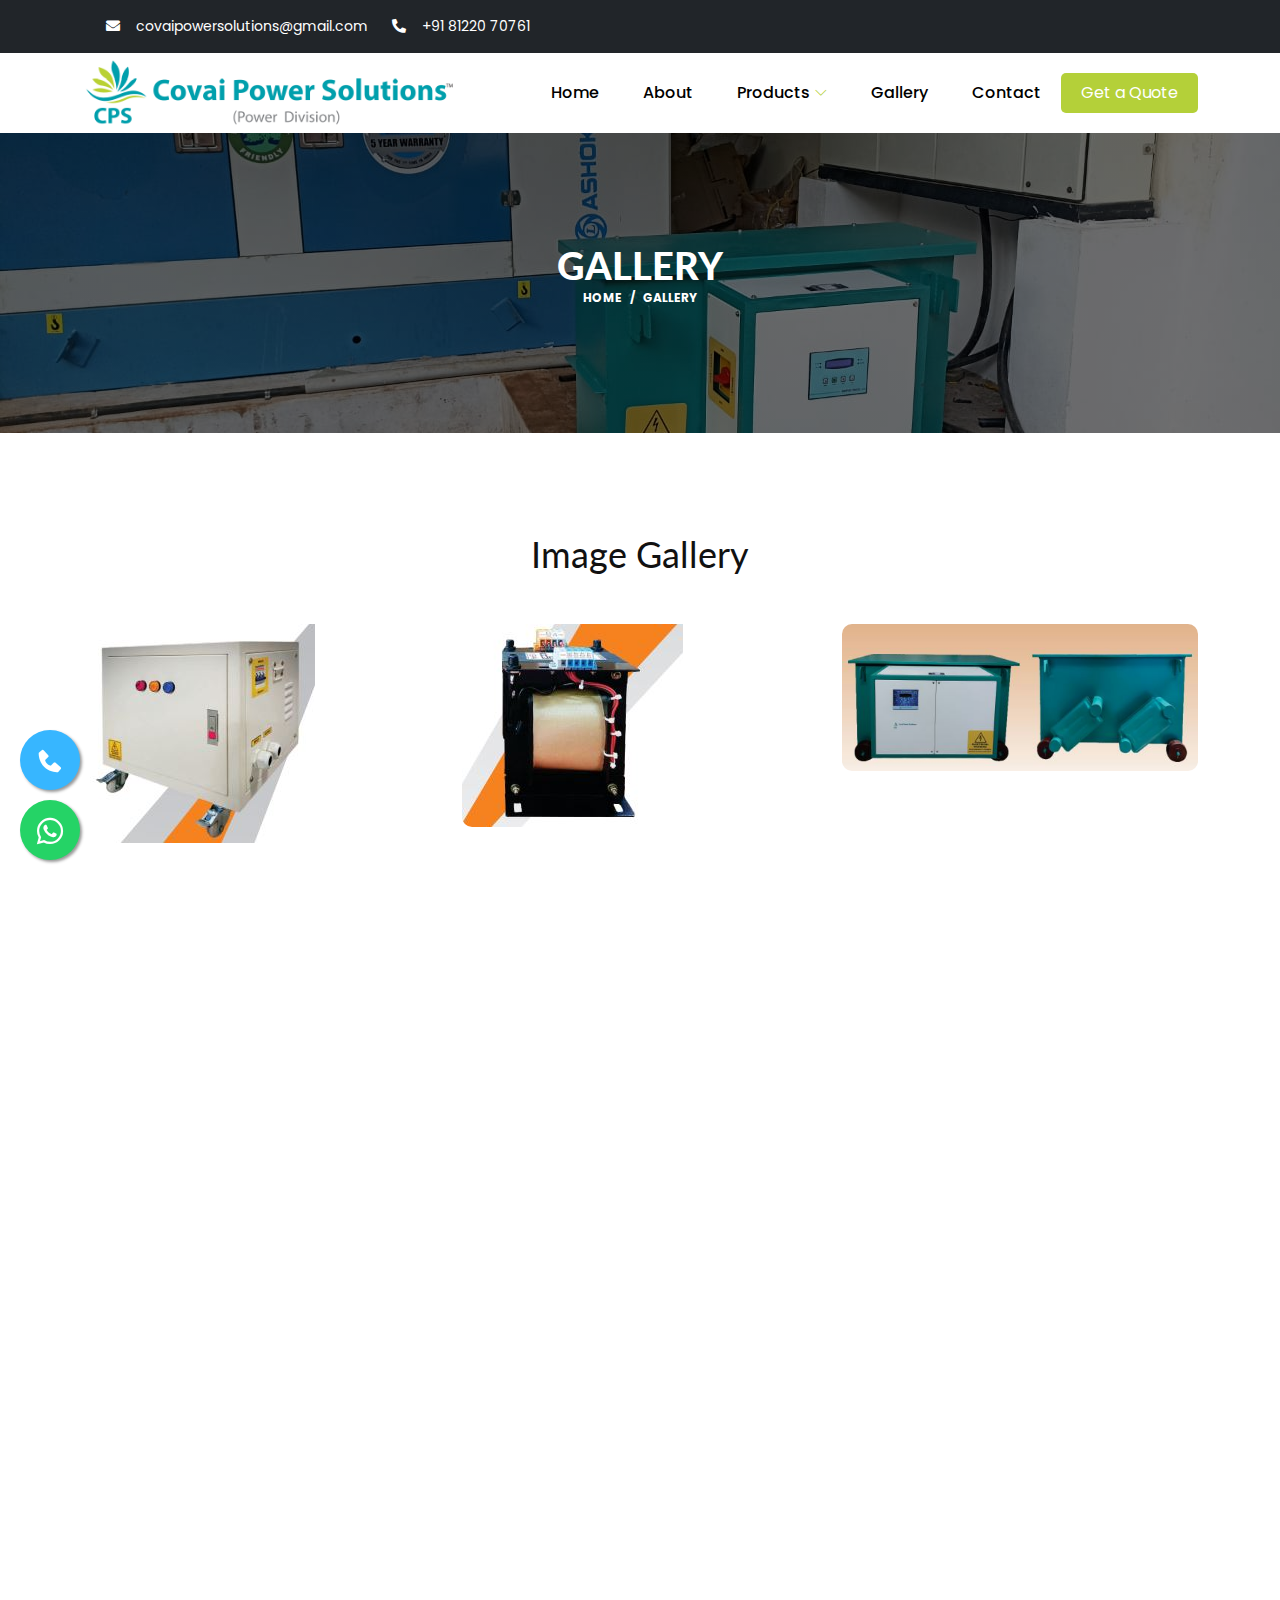
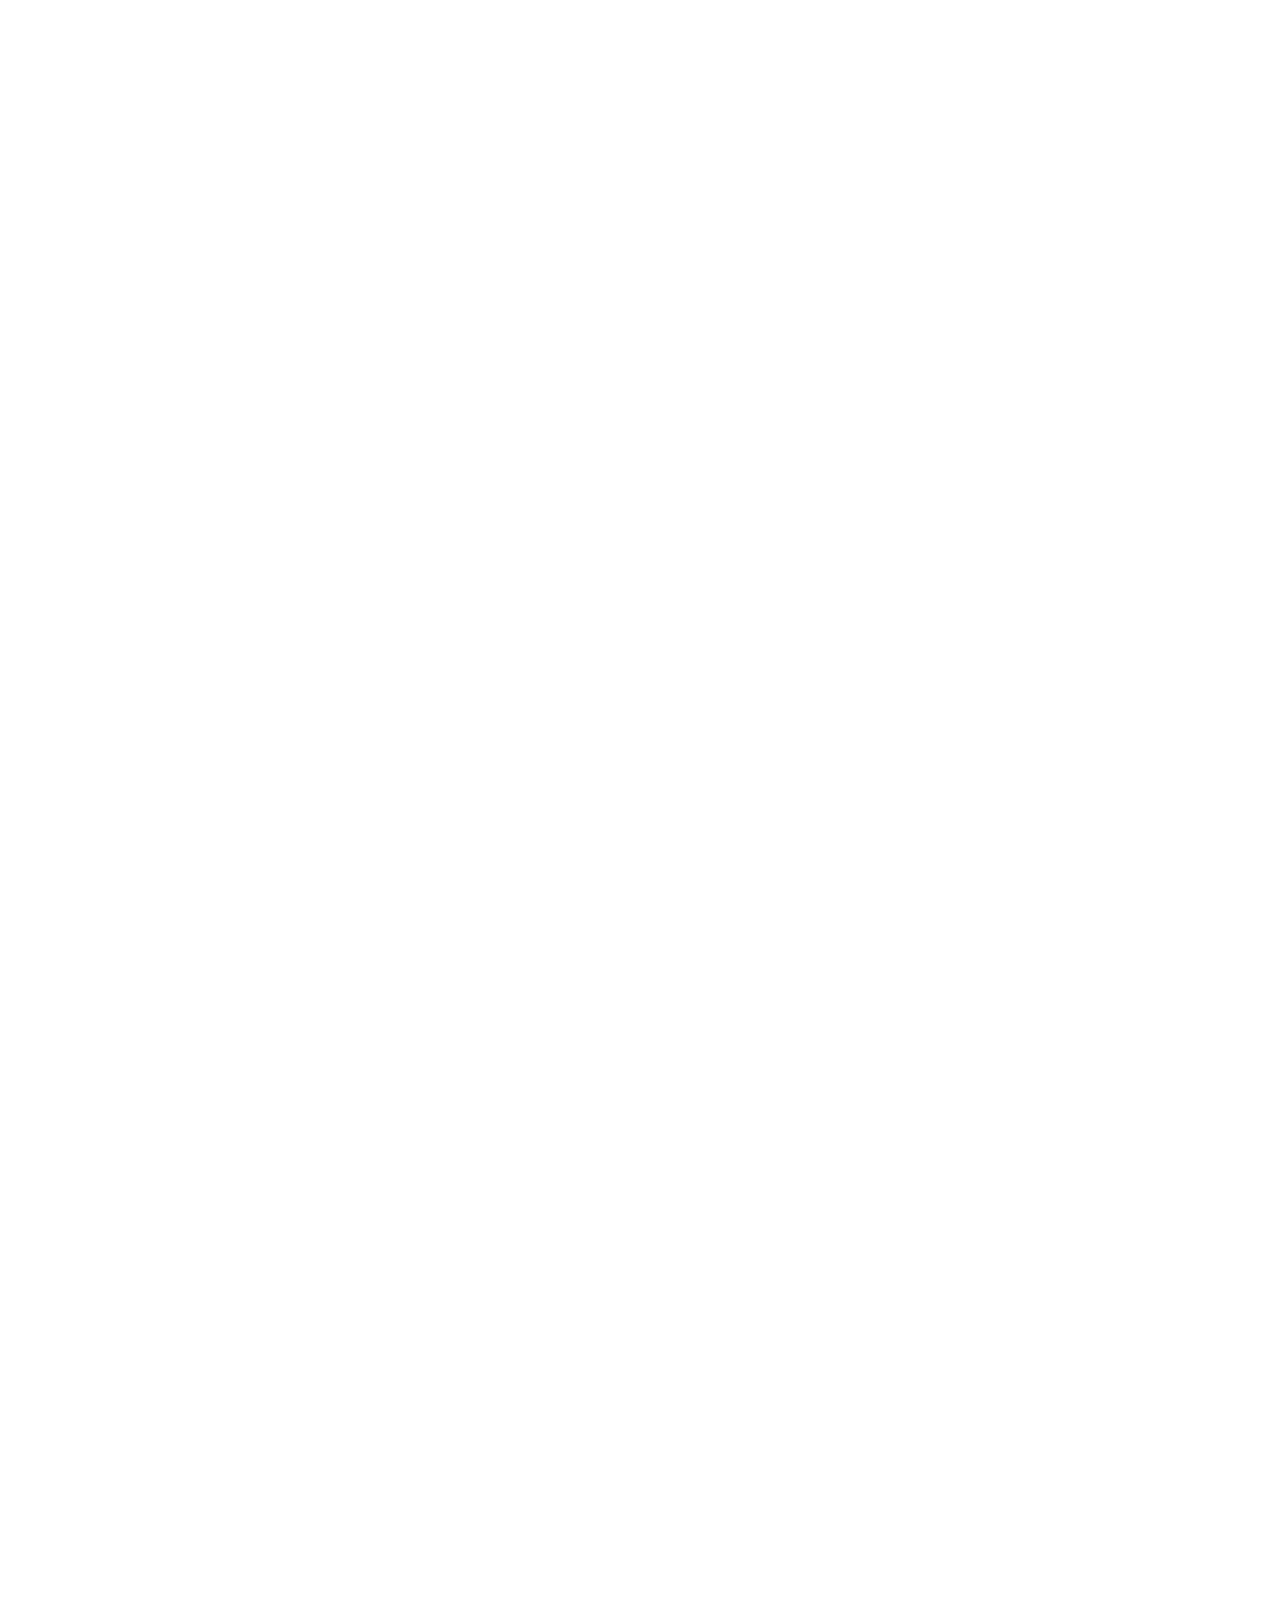
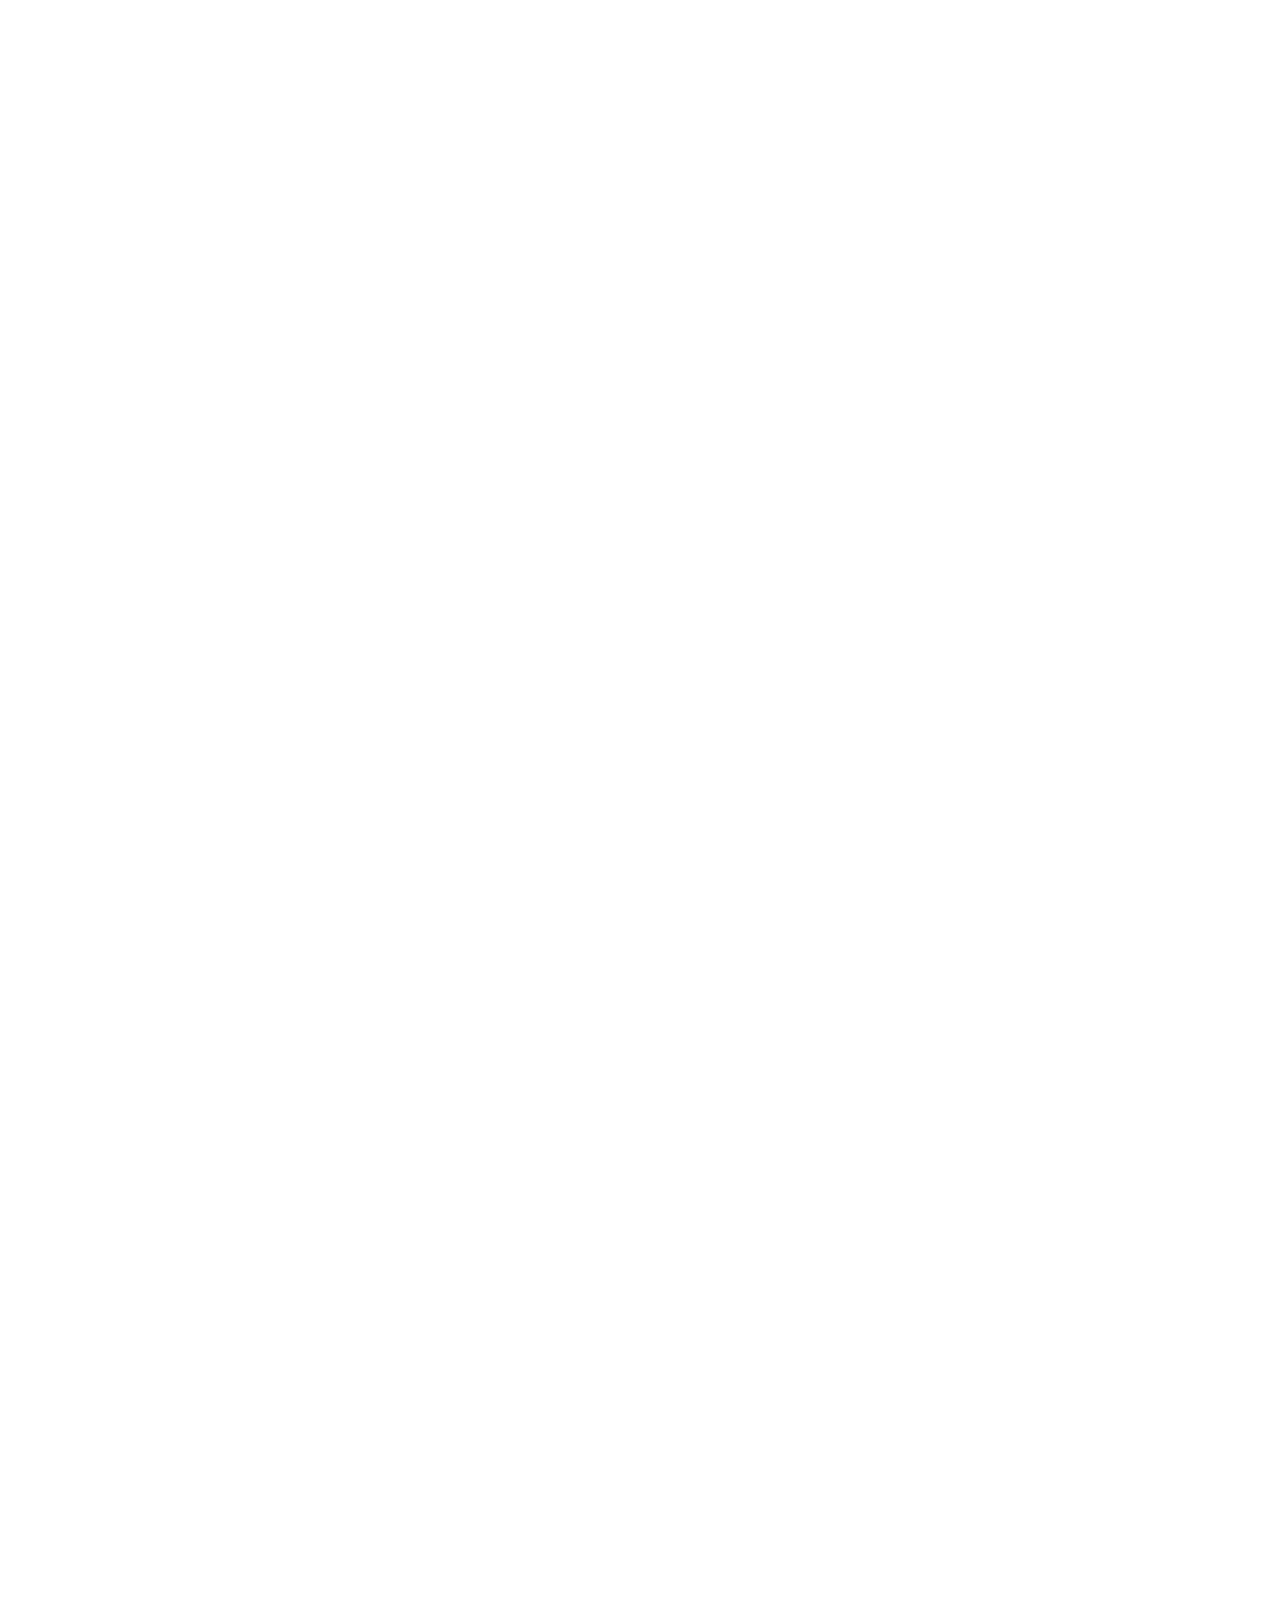
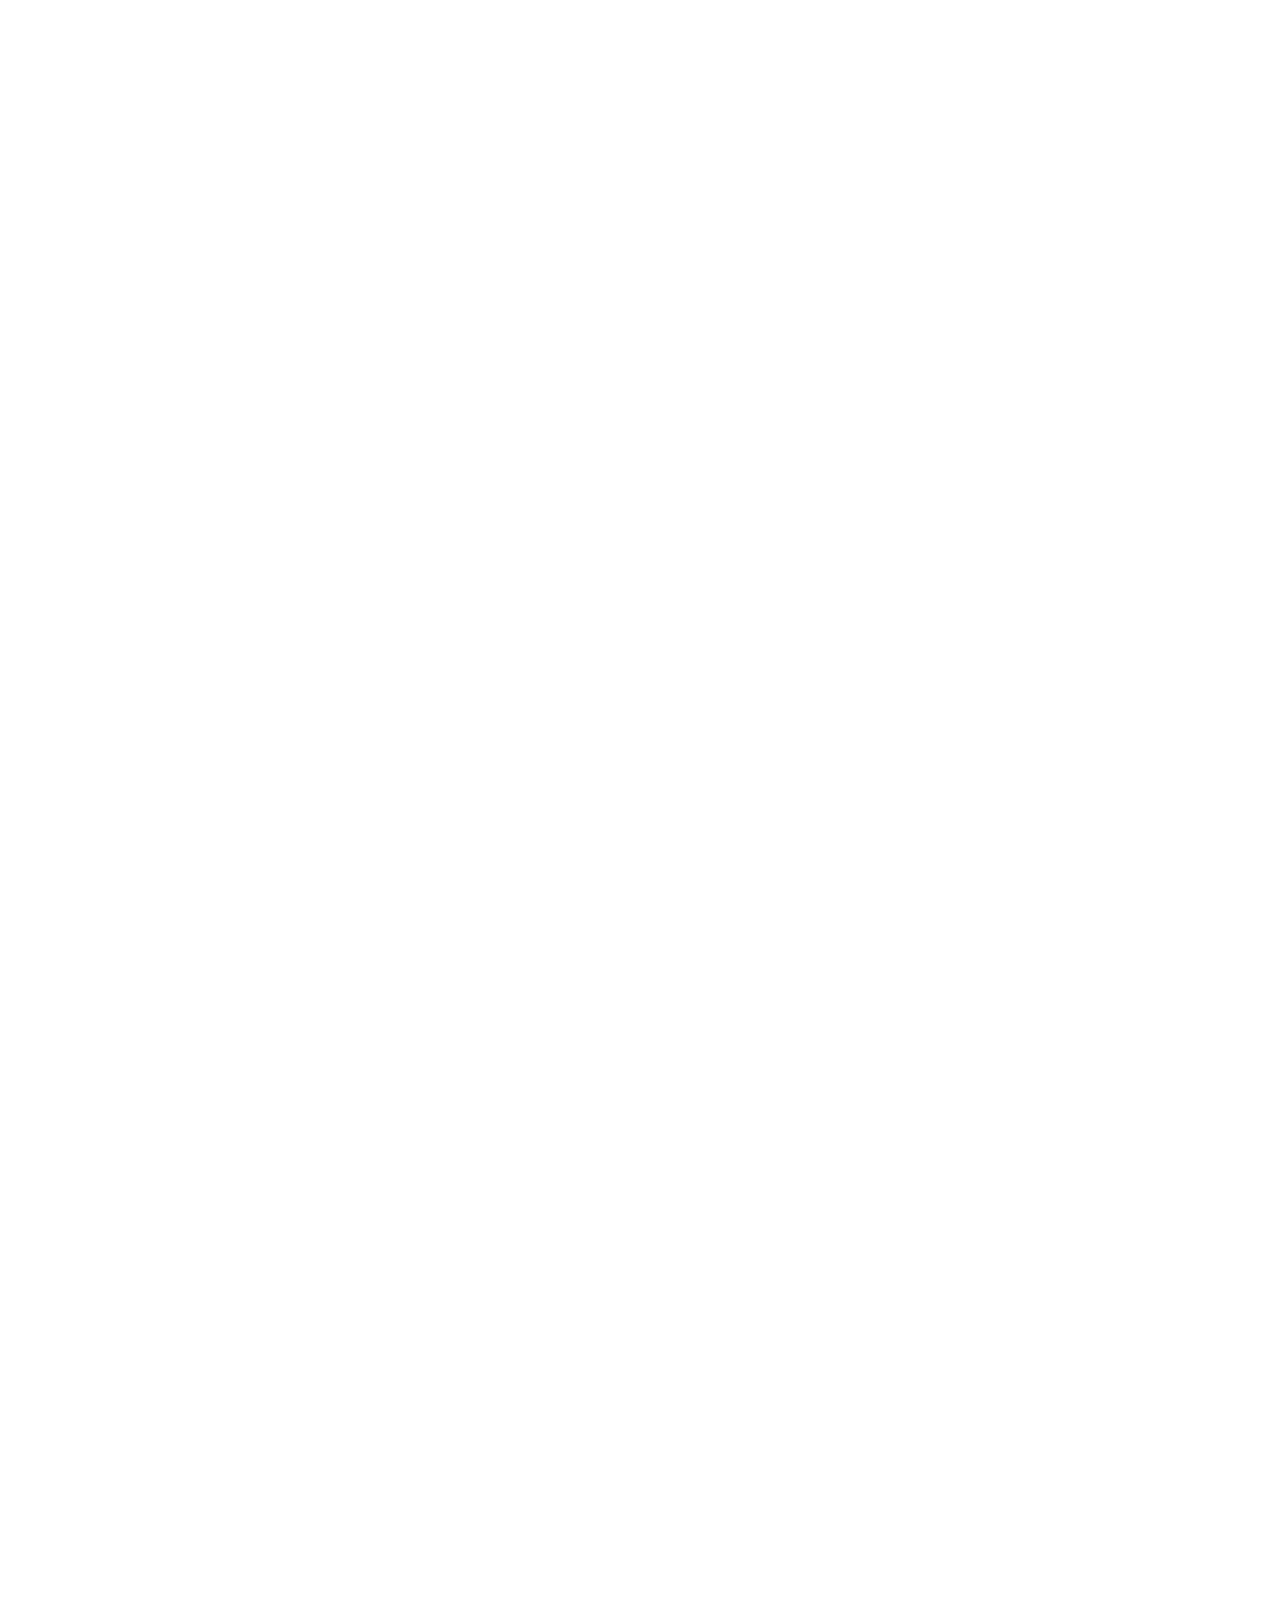
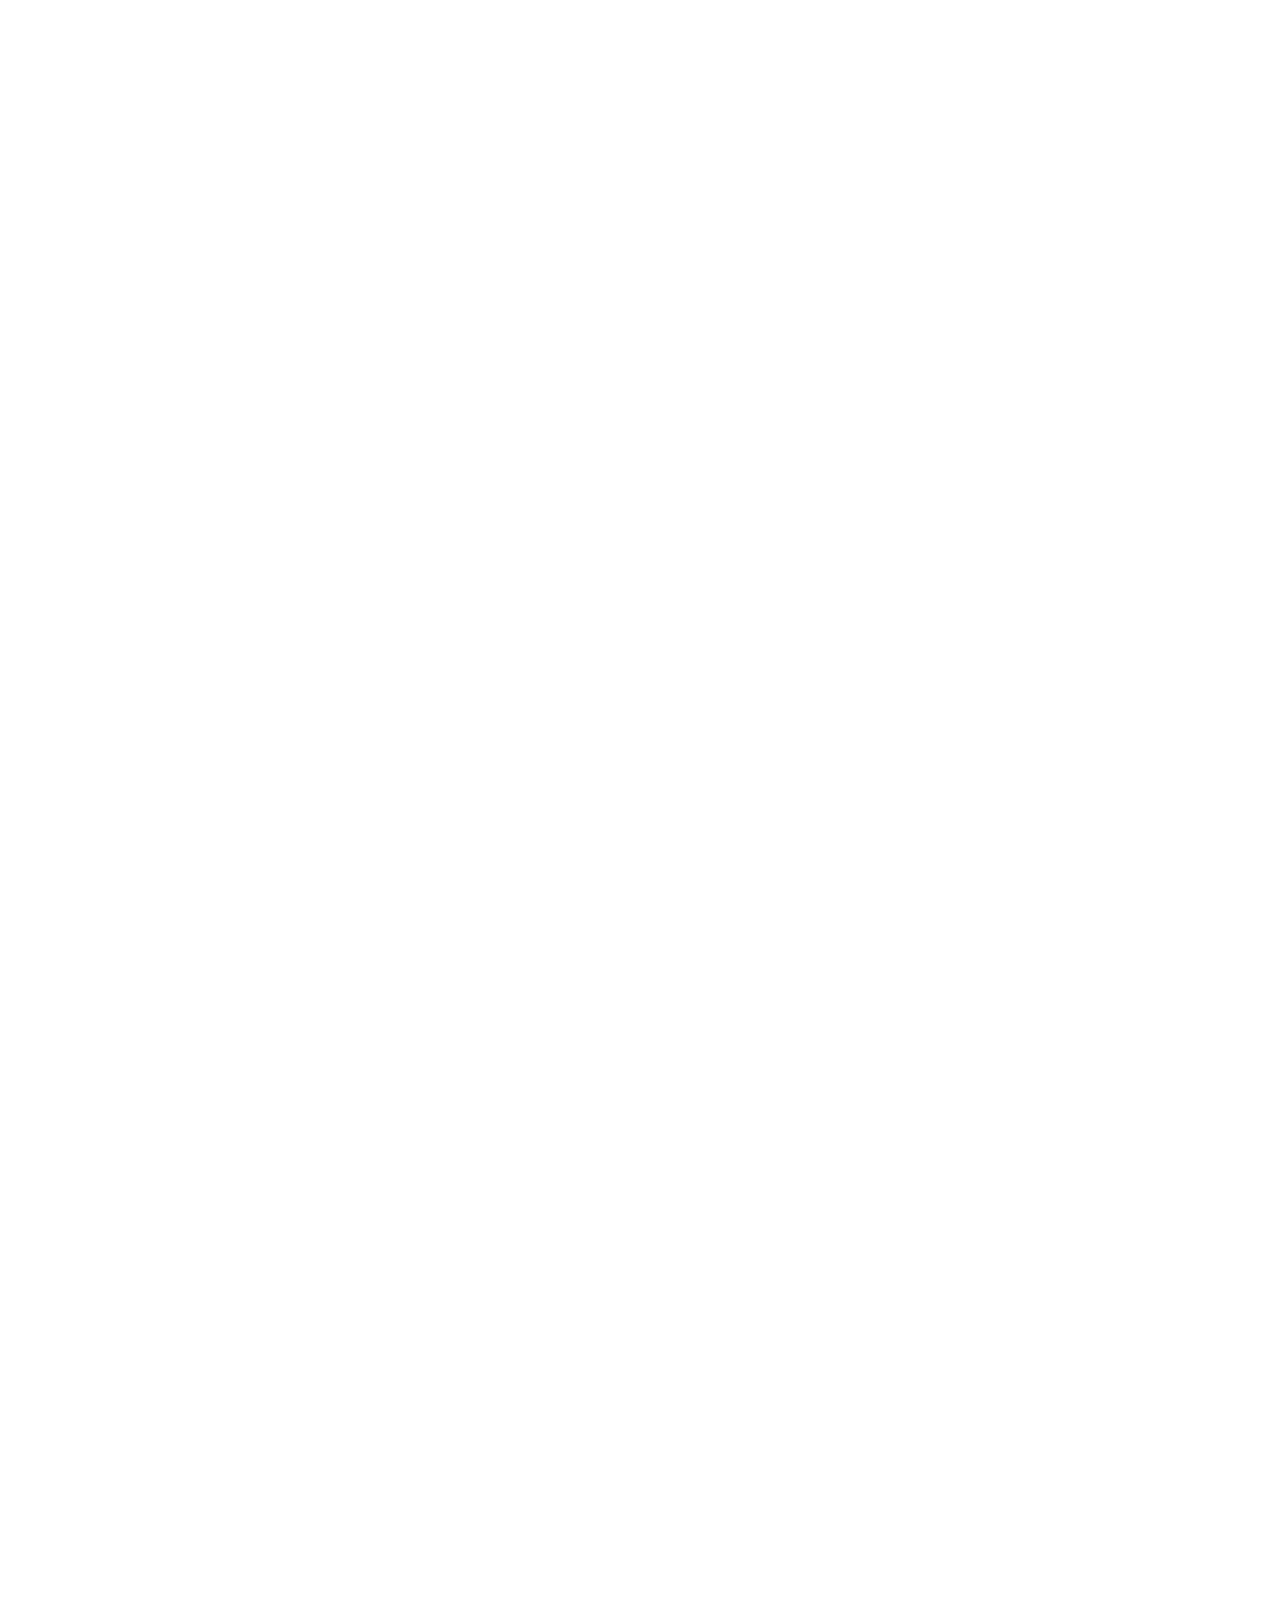
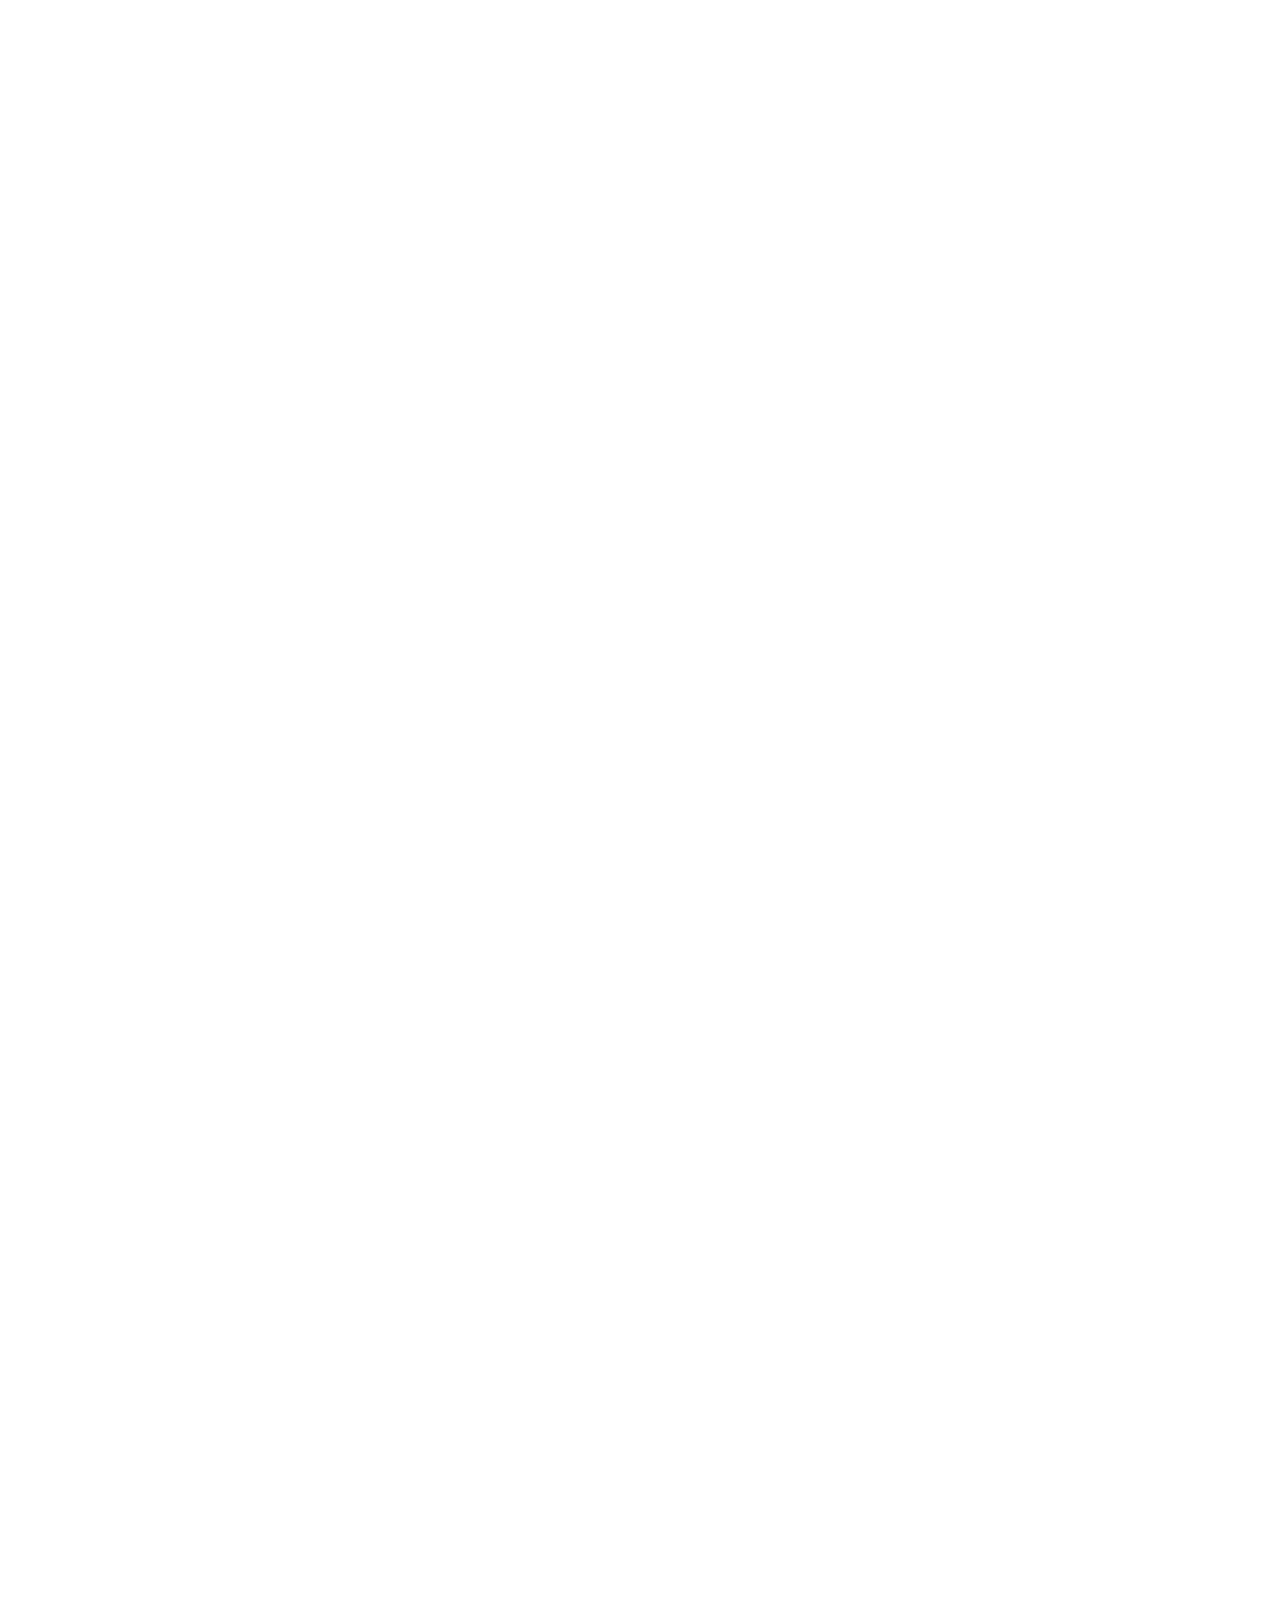
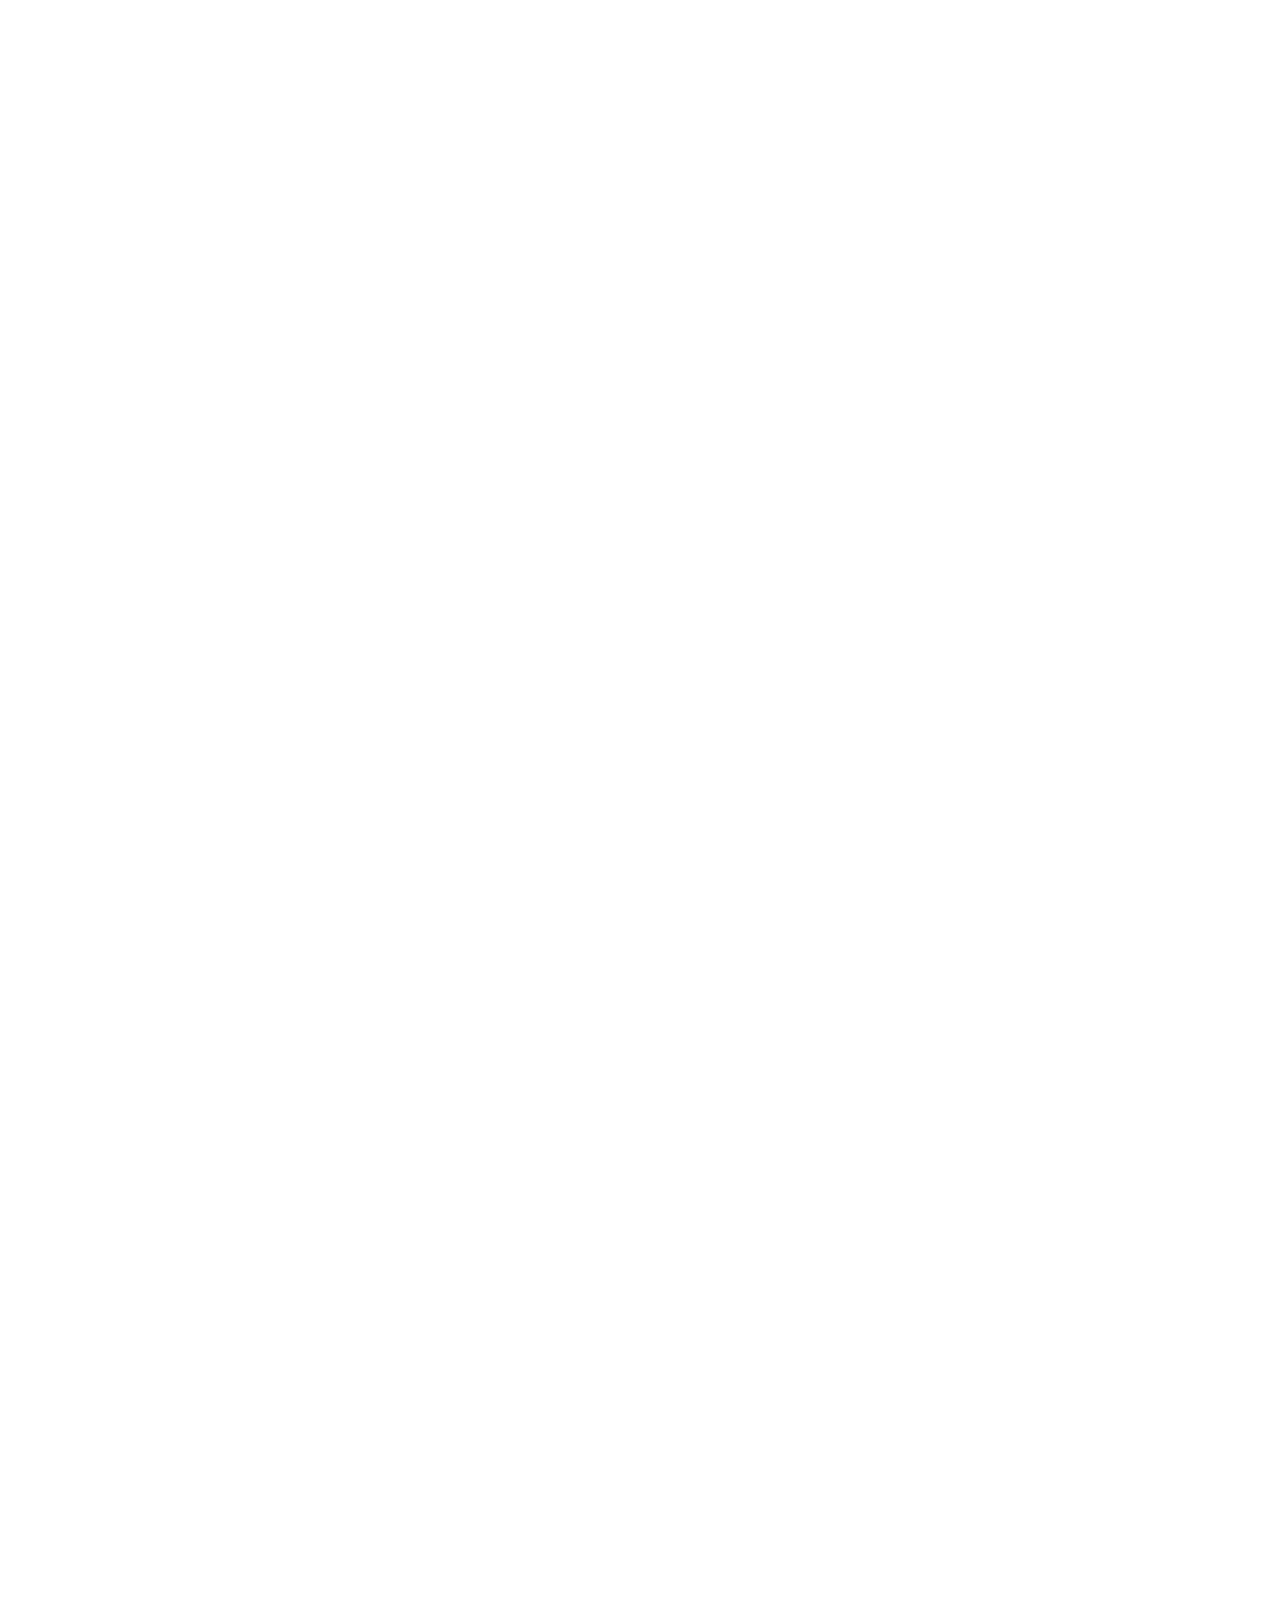
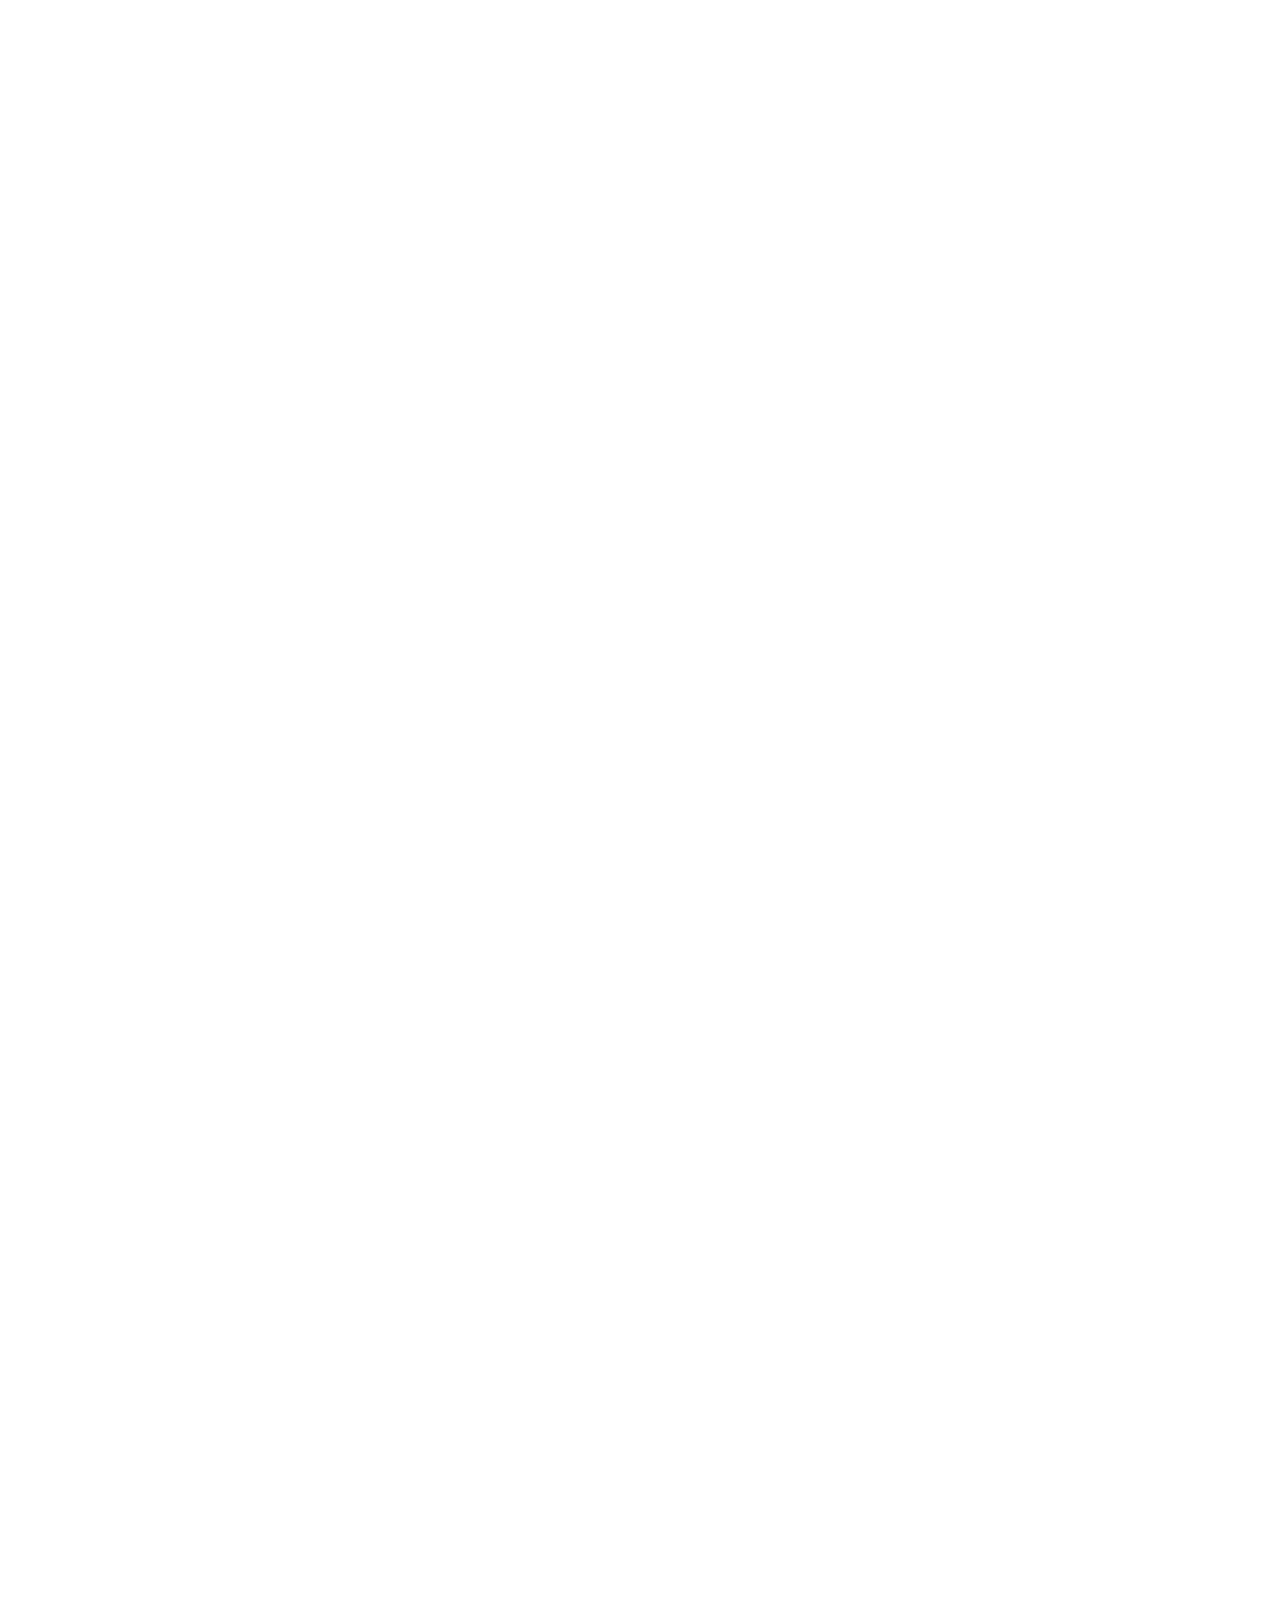
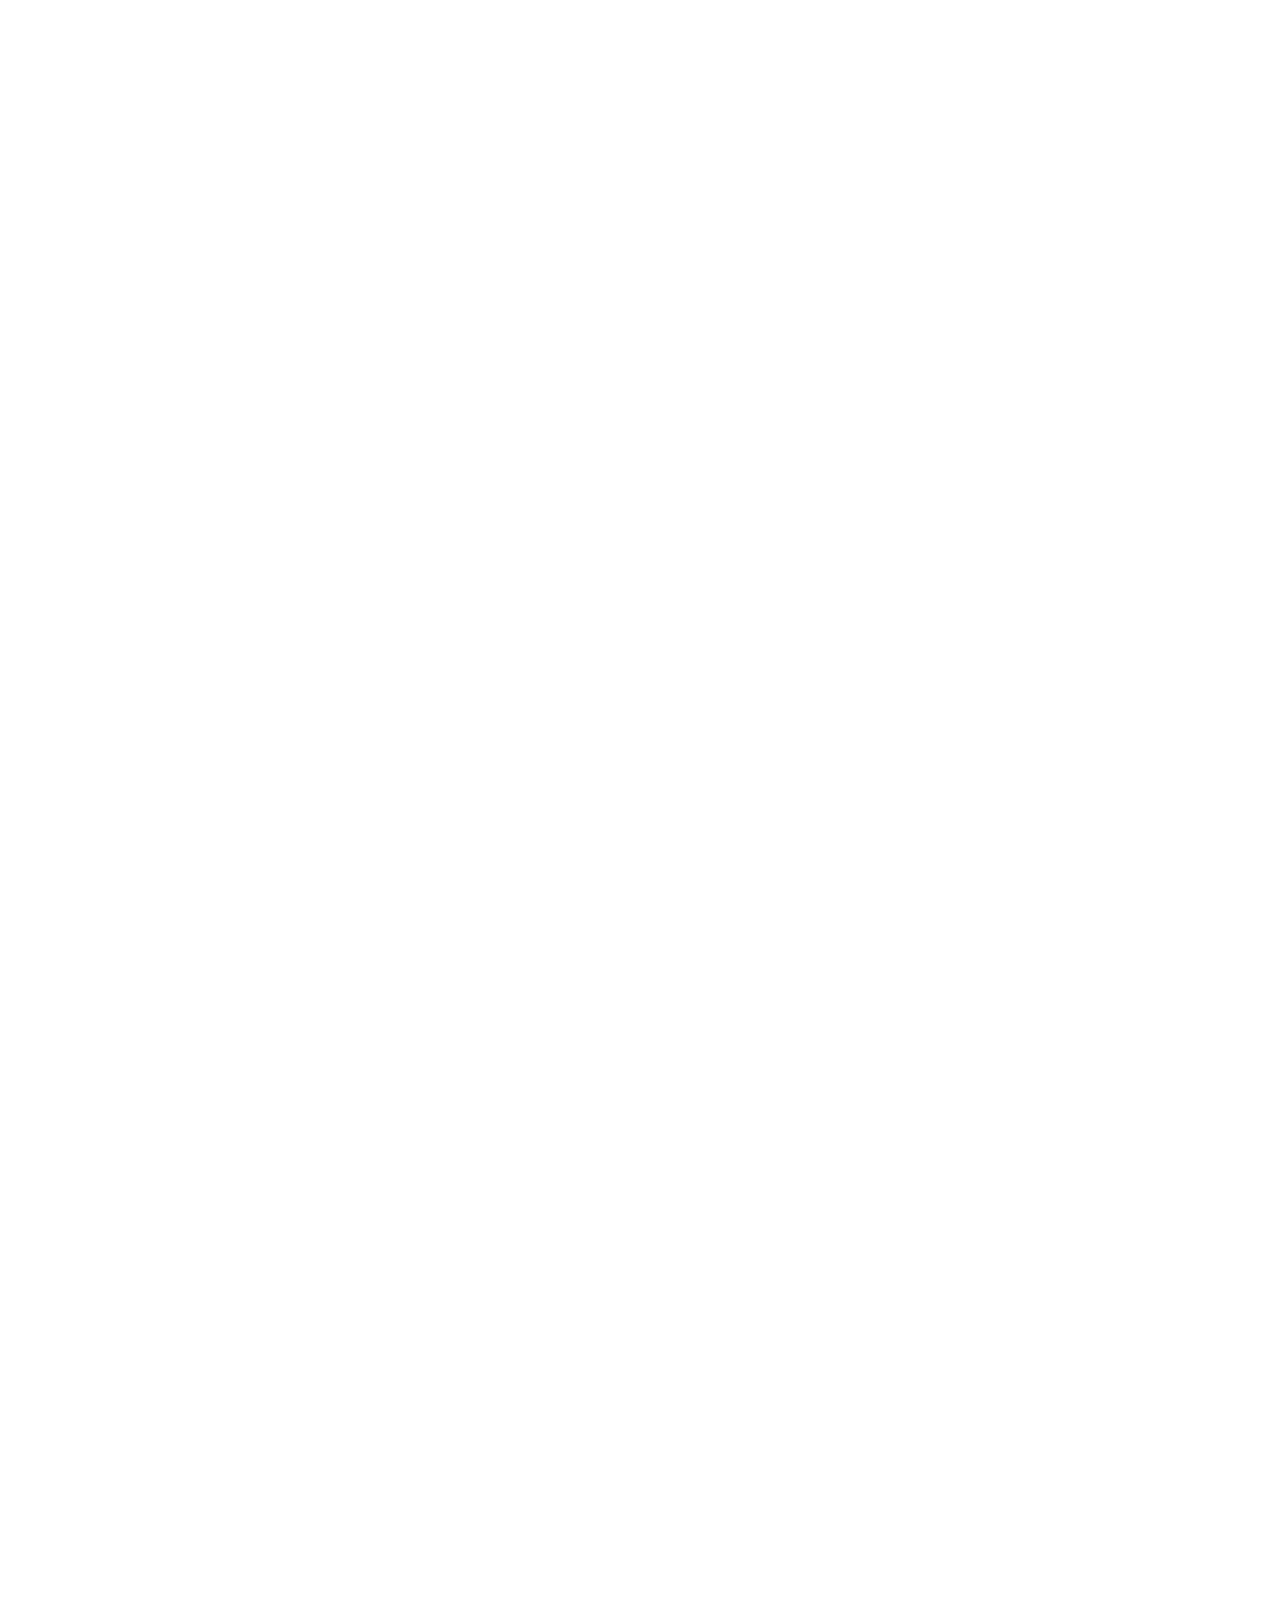
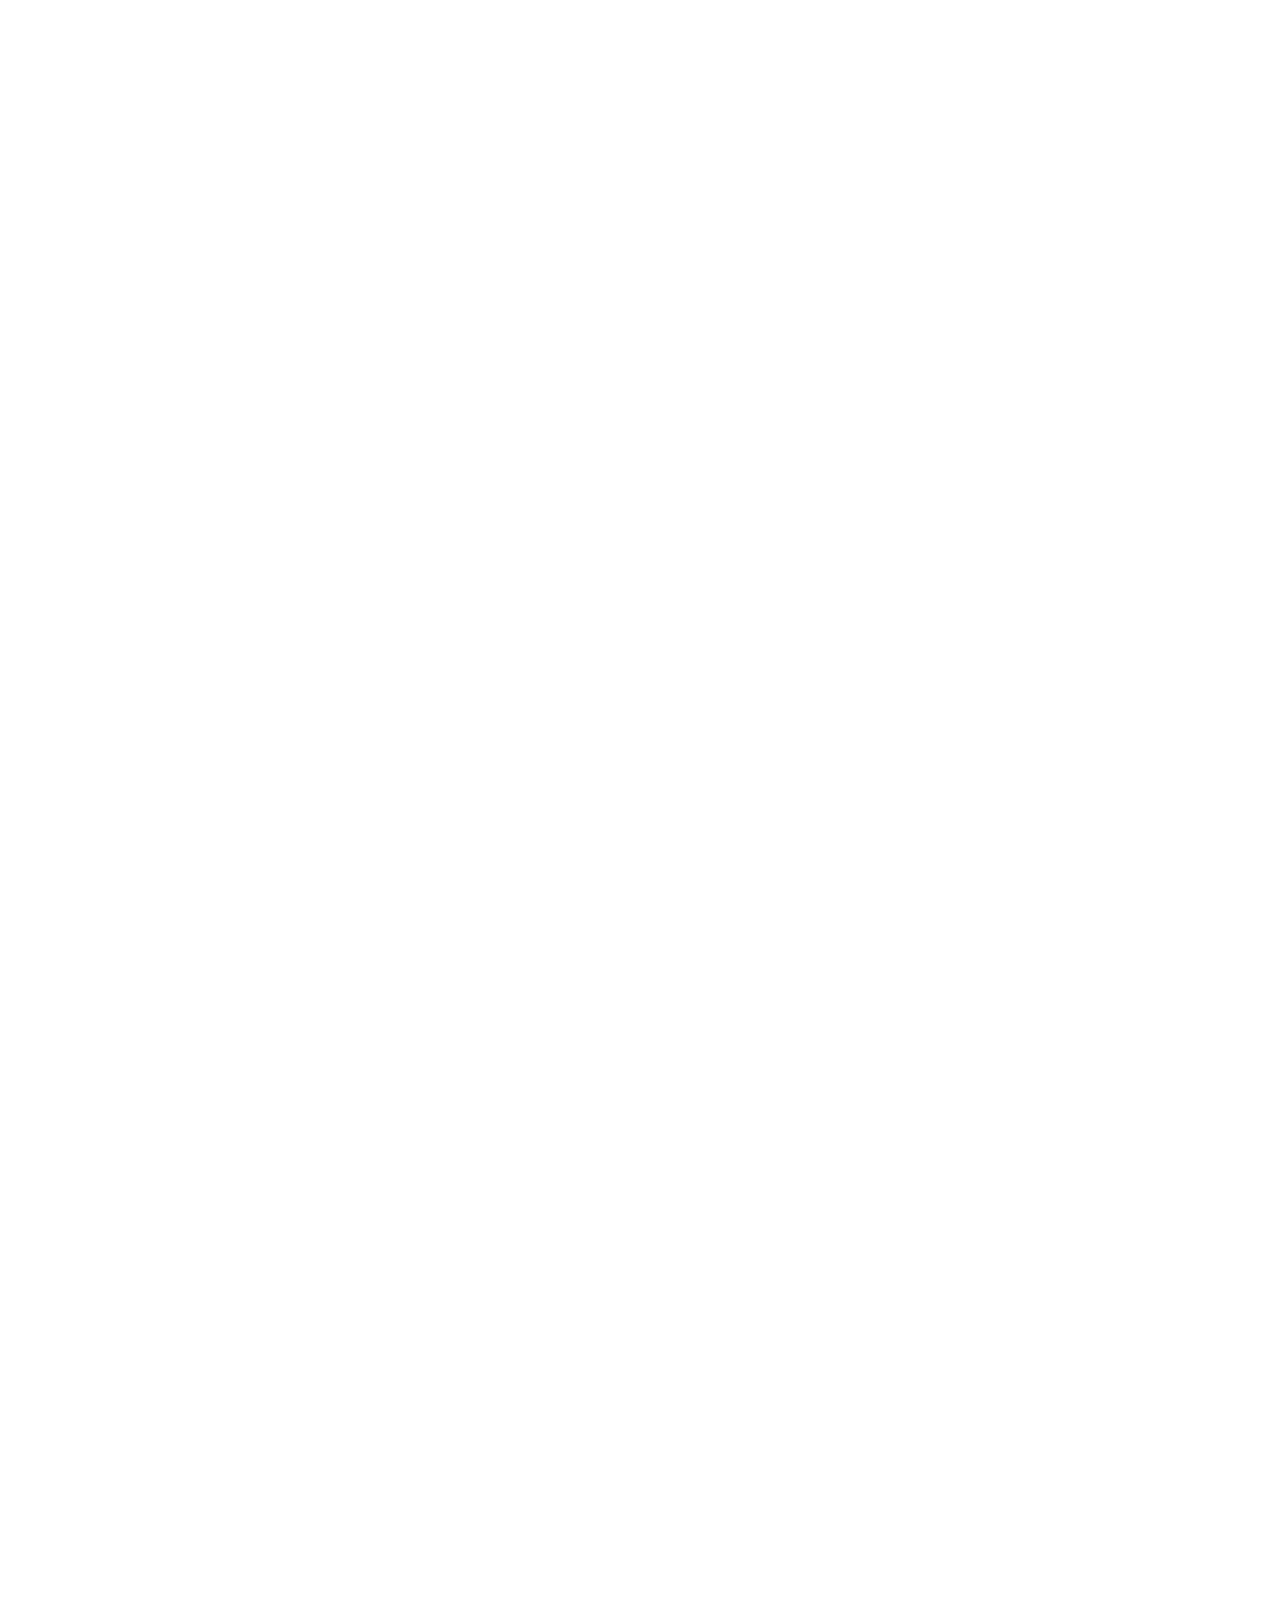
<file: gallery.html>
<!DOCTYPE html>
<html lang="en" dir="ltr">

<head>
    <!-- Required meta tags -->
    <meta charset="utf-8">
    <meta name="viewport" content="width=device-width, initial-scale=1">

    <meta name="description" content="Covai Power Solutions offers high-quality control transformers for various industrial and commercial applications. Our transformers are designed to provide reliable and efficient voltage regulation, ensuring smooth operation of electrical systems.">
    <meta name="keywords" content="Covai Power Solutions, Control Transformers, Voltage Regulation, Industrial Transformers, Commercial Transformers, Electrical Systems">

    <!-- Twitter Meta Tags -->
    <meta name="twitter:card" content="summary_large_image">
    <meta name="twitter:site" content="@YourTwitterHandle">
    <meta name="twitter:title" content="Covai Power Solutions">
    <meta name="twitter:description" content="Covai Power Solutions website offers comprehensive insights into our range of innovative energy solutions. Explore our products and services to discover how we can empower your business with reliable and sustainable power solutions.">
    <meta name="twitter:image" content="URL_TO_IMAGE">

    <!-- Open Graph Meta Tags -->
    <meta property="og:title" content="Covai Power Solutions">
    <meta property="og:description" content="Covai Power Solutions website offers comprehensive insights into our range of innovative energy solutions. Explore our products and services to discover how we can empower your business with reliable and sustainable power solutions.">
    <meta property="og:image" content="URL_TO_IMAGE">
    <meta property="og:url" content="URL_TO_YOUR_WEBSITE">
    <meta property="og:type" content="website">
    <meta property="og:site_name" content="Covai Power Solutions">


    <!-- Favicon -->
    <link rel="icon" type="image/x-icon" href="imgs/favicon.JPG">

    <!-- Google Web Fonts -->
    <link rel="preconnect" href="https://fonts.googleapis.com">
    <link rel="preconnect" href="https://fonts.gstatic.com" crossorigin>
    <link href="https://fonts.googleapis.com/css2?family=Montserrat:wght@400;500&family=Roboto:wght@500;700&display=swap" rel="stylesheet">
    <link rel="stylesheet" href="https://fonts.googleapis.com/css?family=Sofia|Lato">

    <!-- Icon Font Stylesheet -->
    <link rel="stylesheet" href="https://cdnjs.cloudflare.com/ajax/libs/font-awesome/5.10.0/css/all.min.css">
    <link rel="stylesheet" href="https://cdn.jsdelivr.net/npm/bootstrap-icons@1.4.1/font/bootstrap-icons.css">
    <link rel='stylesheet' href='https://unpkg.com/boxicons@2.1.1/css/boxicons.min.css'>

    <!-- Assets -->
    <link rel="stylesheet" href="css/bootstrap.min.css">
    <link rel="stylesheet" href="assets/animate/animate.min.css">
    <link rel="stylesheet" href="assets/owlcarousel/assets/owl.carousel.min.css">
    <link rel="stylesheet" href="assets/slick/slick.css">
    <link rel="stylesheet" href="assets/slick/slick-theme.css">
    <link rel="stylesheet" href="assets/fancybox/jquery.fancybox.min.css">
    <link rel="stylesheet" href="assets/aos/aos.css">

    <!-- Main CSS -->
    <link rel="stylesheet" href="css/main.css">
    <link rel="stylesheet" href="css/style.css">

    <title>Gallery - Covai Power Solutions</title>
</head>

<body data-bs-spy="scroll" data-bs-target=".navbar" data-bs-offset="70">

    <!-- Spinner Start -->
    <div id="spinner" class="show bg-white position-fixed translate-middle w-100 vh-100 top-50 start-50 d-flex align-items-center justify-content-center">
        <div class="spinner-border" role="status" style="width: 3rem; height: 3rem;"></div>
    </div>
    <!-- Spinner End -->


    <!-- Topbar Start -->
    <div class="container-fluid bg-dark text-white d-none d-lg-flex topbar">
        <div class="container py-3">
            <div class="d-flex align-items-center">
                <small class="ms-4"><i class="fa fa-envelope me-3"></i><a href="mailto:covaipowersolutions@gmail.com" style="color: white;">covaipowersolutions@gmail.com</a></small>
                <small class="ms-4"><i class="fa fa-phone-alt me-3"></i><a href="tel:8122070761" style="color: white;">+91 81220 70761</a></small>
                <!-- <div class="ms-auto d-flex align-items-center">
                    <div class="ms-3 d-flex icons">
                        <a class="btn btn-sm-square btn-light rounded-circle ms-2" href="" target="_blank"><i class="fab fa-facebook-f"></i></a>
                        <a class="btn btn-sm-square btn-light rounded-circle ms-2" href="" target="_blank"><i class="fab fa-instagram"></i></a>
                        <a class="btn btn-sm-square btn-light rounded-circle ms-2" href="" target="_blank"><i class="fab fa-twitter"></i></a>
                        <a class="btn btn-sm-square btn-light rounded-circle ms-2" href="" target="_blank"><i class="fab fa-youtube"></i></a>
                    </div>
                </div> -->
            </div>
        </div>
    </div>
    <!-- Topbar End -->


    <!-- Main Header Start -->
    <div class="sticky-top">
        <div class="main-header-area" style="height: 80px;">
            <div class="classy-nav-container breakpoint-off">
                <div class="container">
                    <nav class="classy-navbar justify-content-between" id="robertoNav">

                        <a class="nav-brand" href="index.html"><img src="imgs/logo.png" alt=""></a>

                        <div class="classy-navbar-toggler">
                            <span class="navbarToggler"><span></span><span></span><span></span></span>
                        </div>

                        <div class="classy-menu">
                            <div class="classycloseIcon">
                                <div class="cross-wrap"><span class="top"></span><span class="bottom"></span></div>
                            </div>
                            <div class="classynav">
                                <ul id="nav">
                                    <li><a href="index.html">Home</a></li>
                                    <li><a href="index.html#about">About</a></li>
                                    <li><a href="index.html#services">Products</a>
                                      <ul class="dropdown dropdown-laptop">
                                        <li><a href="single.html">Single Phase Servo Stabilizer</a></li>
                                        <li><a href="three-oil.html">Three Phase Servo Stabilizer - Oil Cooled</a></li>
                                        <li><a href="three-air.html">Three Phase Servo Stabilizer - Air Cooled</a></li>
                                        <li><a href="isolation.html">Isolation Transformers</a></li>
                                        <li><a href="control.html">Control Transformers</a></li>
                                        <li><a href="drive.html">Drive Input / Output Chokes</a></li>
                                        <!-- <li><a href="#">Menu 3</a>
                                            <ul class="dropdown">
                                                <li><a href="">Sub Menu 1</a></li>
                                                <li><a href="">Sub Menu 2</a></li>
                                            </ul>
                                        </li> -->
                                    </ul>
                                    </li>
                                    <li><a href="gallery.html">Gallery</a></li>
                                    <li><a href="index.html#contact">Contact</a></li>
                                </ul>

                                <!-- Book Now -->
                                <div class="book-now-btn ml-3 ml-lg-5">
                                    <a href="#" data-bs-toggle="modal" data-bs-target="#exampleModal">Get a Quote</a>
                                </div>

                            </div>
                            <!-- Nav End -->
                        </div>
                    </nav>
                </div>
            </div>
        </div>
    </div>
    <!-- Header Area End -->


    <!--PATH-->

 <div id="banner-area" class="banner-area">

    <div class="banner-text">

    <div class="container">

        <div class="row">

            <div class="col-lg-12">

                <div class="banner-heading">

                <h1 class="banner-title">Gallery</h1>

                <nav aria-label="breadcrumb">

                    <ol class="breadcrumb justify-content-center">

                        <li class="breadcrumb-item"><a href="index.html">Home</a></li>

                        <li class="breadcrumb-item active" aria-current="page">Gallery</li>

                    </ol>

                </nav>

                </div>

            </div>

        </div>

    </div>

    </div>

</div>


<div class="untree_co-section wow fadeInUp" id="image-gallery" data-wow-delay="0.1s">
    <div class="container">
      <div class="row">
        <h2 class="text-center mb-5">Image Gallery</h2>

        <div class="col-md-6 col-lg-4 item">
          <a href="imgs/isolation.JPG" class="item-wrap fancybox mb-4" data-fancybox="gal" data-aos="fade-up" data-aos-delay="0">
            <i class='bx bx-search-alt-2' ></i>
            <img class="img-fluid" src="imgs/isolation.JPG">
          </a>
          <a href="imgs/control1.JPG" class="item-wrap fancybox mb-4" data-fancybox="gal" data-aos="fade-up" data-aos-delay="0">
            <i class='bx bx-search-alt-2' ></i>
            <img class="img-fluid" src="imgs/control1.JPG">
          </a>
          <a href="imgs/gal-1.jpg" class="item-wrap fancybox mb-4" data-fancybox="gal" data-aos="fade-up" data-aos-delay="0">
            <i class='bx bx-search-alt-2' ></i>
            <img class="img-fluid" src="imgs/gal-1.jpg">
          </a>
          <a href="imgs/gal-2.jpeg" class="item-wrap fancybox mb-4" data-fancybox="gal" data-aos="fade-up" data-aos-delay="0">
            <i class='bx bx-search-alt-2' ></i>
            <img class="img-fluid" src="imgs/gal-2.jpeg">
          </a>
          <a href="imgs/gal-3.jpeg" class="item-wrap fancybox mb-4" data-fancybox="gal" data-aos="fade-up" data-aos-delay="0">
            <i class='bx bx-search-alt-2' ></i>
            <img class="img-fluid" src="imgs/gal-3.jpeg">
          </a>
          <a href="imgs/gal-4.jpeg" class="item-wrap fancybox mb-4" data-fancybox="gal" data-aos="fade-up" data-aos-delay="0">
            <i class='bx bx-search-alt-2' ></i>
            <img class="img-fluid" src="imgs/gal-4.jpeg">
          </a>
          <a href="imgs/gal-13.jpeg" class="item-wrap fancybox mb-4" data-fancybox="gal" data-aos="fade-up" data-aos-delay="0">
            <i class='bx bx-search-alt-2' ></i>
            <img class="img-fluid" src="imgs/gal-13.jpeg">
          </a>
          <a href="imgs/gal-14.jpeg" class="item-wrap fancybox mb-4" data-fancybox="gal" data-aos="fade-up" data-aos-delay="0">
            <i class='bx bx-search-alt-2' ></i>
            <img class="img-fluid" src="imgs/gal-14.jpeg">
          </a>
          <a href="imgs/gal-15.jpeg" class="item-wrap fancybox mb-4" data-fancybox="gal" data-aos="fade-up" data-aos-delay="0">
            <i class='bx bx-search-alt-2' ></i>
            <img class="img-fluid" src="imgs/gal-15.jpeg">
          </a>
          <a href="imgs/gal-16.jpeg" class="item-wrap fancybox mb-4" data-fancybox="gal" data-aos="fade-up" data-aos-delay="0">
            <i class='bx bx-search-alt-2' ></i>
            <img class="img-fluid" src="imgs/gal-16.jpeg">
          </a>
          <a href="imgs/gal-17.jpeg" class="item-wrap fancybox mb-4" data-fancybox="gal" data-aos="fade-up" data-aos-delay="0">
            <i class='bx bx-search-alt-2' ></i>
            <img class="img-fluid" src="imgs/gal-17.jpeg">
          </a>
          <a href="imgs/gal-18.jpeg" class="item-wrap fancybox mb-4" data-fancybox="gal" data-aos="fade-up" data-aos-delay="0">
            <i class='bx bx-search-alt-2' ></i>
            <img class="img-fluid" src="imgs/gal-18.jpeg">
          </a>
          <a href="imgs/gal-19.jpeg" class="item-wrap fancybox mb-4" data-fancybox="gal" data-aos="fade-up" data-aos-delay="0">
            <i class='bx bx-search-alt-2' ></i>
            <img class="img-fluid" src="imgs/gal-19.jpeg">
          </a>
          <a href="imgs/gal-20.jpeg" class="item-wrap fancybox mb-4" data-fancybox="gal" data-aos="fade-up" data-aos-delay="0">
            <i class='bx bx-search-alt-2' ></i>
            <img class="img-fluid" src="imgs/gal-20.jpeg">
          </a>
          <a href="imgs/gal-21.jpeg" class="item-wrap fancybox mb-4" data-fancybox="gal" data-aos="fade-up" data-aos-delay="0">
            <i class='bx bx-search-alt-2' ></i>
            <img class="img-fluid" src="imgs/gal-21.jpeg">
          </a>
          <a href="imgs/gal-22.jpeg" class="item-wrap fancybox mb-4" data-fancybox="gal" data-aos="fade-up" data-aos-delay="0">
            <i class='bx bx-search-alt-2' ></i>
            <img class="img-fluid" src="imgs/gal-22.jpeg">
          </a>
          <a href="imgs/gal-23.jpeg" class="item-wrap fancybox mb-4" data-fancybox="gal" data-aos="fade-up" data-aos-delay="0">
            <i class='bx bx-search-alt-2' ></i>
            <img class="img-fluid" src="imgs/gal-23.jpeg">
          </a>
          <a href="imgs/gal-24.jpeg" class="item-wrap fancybox mb-4" data-fancybox="gal" data-aos="fade-up" data-aos-delay="0">
            <i class='bx bx-search-alt-2' ></i>
            <img class="img-fluid" src="imgs/gal-24.jpeg">
          </a>
          <a href="imgs/gal-25.jpeg" class="item-wrap fancybox mb-4" data-fancybox="gal" data-aos="fade-up" data-aos-delay="0">
            <i class='bx bx-search-alt-2' ></i>
            <img class="img-fluid" src="imgs/gal-25.jpeg">
          </a>
          <a href="imgs/gal-26.jpeg" class="item-wrap fancybox mb-4" data-fancybox="gal" data-aos="fade-up" data-aos-delay="0">
            <i class='bx bx-search-alt-2' ></i>
            <img class="img-fluid" src="imgs/gal-26.jpeg">
          </a>
          <a href="imgs/gal-27.jpeg" class="item-wrap fancybox mb-4" data-fancybox="gal" data-aos="fade-up" data-aos-delay="0">
            <i class='bx bx-search-alt-2' ></i>
            <img class="img-fluid" src="imgs/gal-27.jpeg">
          </a>
          <a href="imgs/gal-28.jpeg" class="item-wrap fancybox mb-4" data-fancybox="gal" data-aos="fade-up" data-aos-delay="0">
            <i class='bx bx-search-alt-2' ></i>
            <img class="img-fluid" src="imgs/gal-28.jpeg">
          </a>
          <a href="imgs/gal-29.jpeg" class="item-wrap fancybox mb-4" data-fancybox="gal" data-aos="fade-up" data-aos-delay="0">
            <i class='bx bx-search-alt-2' ></i>
            <img class="img-fluid" src="imgs/gal-29.jpeg">
          </a>
          <a href="imgs/gal-30.jpeg" class="item-wrap fancybox mb-4" data-fancybox="gal" data-aos="fade-up" data-aos-delay="0">
            <i class='bx bx-search-alt-2' ></i>
            <img class="img-fluid" src="imgs/gal-30.jpeg">
          </a>
          <a href="imgs/gal-31.jpeg" class="item-wrap fancybox mb-4" data-fancybox="gal" data-aos="fade-up" data-aos-delay="0">
            <i class='bx bx-search-alt-2' ></i>
            <img class="img-fluid" src="imgs/gal-31.jpeg">
          </a>
          <a href="imgs/gal-32.jpeg" class="item-wrap fancybox mb-4" data-fancybox="gal" data-aos="fade-up" data-aos-delay="0">
            <i class='bx bx-search-alt-2' ></i>
            <img class="img-fluid" src="imgs/gal-32.jpeg">
          </a>
          <a href="imgs/gal-33.jpeg" class="item-wrap fancybox mb-4" data-fancybox="gal" data-aos="fade-up" data-aos-delay="0">
            <i class='bx bx-search-alt-2' ></i>
            <img class="img-fluid" src="imgs/gal-33.jpeg">
          </a>
          <a href="imgs/gal-34.jpeg" class="item-wrap fancybox mb-4" data-fancybox="gal" data-aos="fade-up" data-aos-delay="0">
            <i class='bx bx-search-alt-2' ></i>
            <img class="img-fluid" src="imgs/gal-34.jpeg">
          </a>
          <a href="imgs/gal-35.jpeg" class="item-wrap fancybox mb-4" data-fancybox="gal" data-aos="fade-up" data-aos-delay="0">
            <i class='bx bx-search-alt-2' ></i>
            <img class="img-fluid" src="imgs/gal-35.jpeg">
          </a>
          <a href="imgs/gal-36.jpeg" class="item-wrap fancybox mb-4" data-fancybox="gal" data-aos="fade-up" data-aos-delay="0">
            <i class='bx bx-search-alt-2' ></i>
            <img class="img-fluid" src="imgs/gal-36.jpeg">
          </a>
          <a href="imgs/gal-37.jpeg" class="item-wrap fancybox mb-4" data-fancybox="gal" data-aos="fade-up" data-aos-delay="0">
            <i class='bx bx-search-alt-2' ></i>
            <img class="img-fluid" src="imgs/gal-37.jpeg">
          </a>
          <a href="imgs/gal-38.jpeg" class="item-wrap fancybox mb-4" data-fancybox="gal" data-aos="fade-up" data-aos-delay="0">
            <i class='bx bx-search-alt-2' ></i>
            <img class="img-fluid" src="imgs/gal-38.jpeg">
          </a>
          <a href="imgs/gal-39.jpeg" class="item-wrap fancybox mb-4" data-fancybox="gal" data-aos="fade-up" data-aos-delay="0">
            <i class='bx bx-search-alt-2' ></i>
            <img class="img-fluid" src="imgs/gal-39.jpeg">
          </a>
          <a href="imgs/gal-40.jpeg" class="item-wrap fancybox mb-4" data-fancybox="gal" data-aos="fade-up" data-aos-delay="0">
            <i class='bx bx-search-alt-2' ></i>
            <img class="img-fluid" src="imgs/gal-40.jpeg">
          </a>
          <a href="imgs/gal-41.jpeg" class="item-wrap fancybox mb-4" data-fancybox="gal" data-aos="fade-up" data-aos-delay="0">
            <i class='bx bx-search-alt-2' ></i>
            <img class="img-fluid" src="imgs/gal-41.jpeg">
          </a>
          <a href="imgs/gal-42.jpeg" class="item-wrap fancybox mb-4" data-fancybox="gal" data-aos="fade-up" data-aos-delay="0">
            <i class='bx bx-search-alt-2' ></i>
            <img class="img-fluid" src="imgs/gal-42.jpeg">
          </a>
          <a href="imgs/gal-43.jpeg" class="item-wrap fancybox mb-4" data-fancybox="gal" data-aos="fade-up" data-aos-delay="0">
            <i class='bx bx-search-alt-2' ></i>
            <img class="img-fluid" src="imgs/gal-43.jpeg">
          </a>
          <a href="imgs/gal-44.jpeg" class="item-wrap fancybox mb-4" data-fancybox="gal" data-aos="fade-up" data-aos-delay="0">
            <i class='bx bx-search-alt-2' ></i>
            <img class="img-fluid" src="imgs/gal-44.jpeg">
          </a>
          <a href="imgs/gal-45.jpeg" class="item-wrap fancybox mb-4" data-fancybox="gal" data-aos="fade-up" data-aos-delay="0">
            <i class='bx bx-search-alt-2' ></i>
            <img class="img-fluid" src="imgs/gal-45.jpeg">
          </a>
          <a href="imgs/gal-46.jpeg" class="item-wrap fancybox mb-4" data-fancybox="gal" data-aos="fade-up" data-aos-delay="0">
            <i class='bx bx-search-alt-2' ></i>
            <img class="img-fluid" src="imgs/gal-46.jpeg">
          </a>
          <a href="imgs/gal-47.jpeg" class="item-wrap fancybox mb-4" data-fancybox="gal" data-aos="fade-up" data-aos-delay="0">
            <i class='bx bx-search-alt-2' ></i>
            <img class="img-fluid" src="imgs/gal-47.jpeg">
          </a>
          <a href="imgs/gal-48.jpeg" class="item-wrap fancybox mb-4" data-fancybox="gal" data-aos="fade-up" data-aos-delay="0">
            <i class='bx bx-search-alt-2' ></i>
            <img class="img-fluid" src="imgs/gal-48.jpeg">
          </a>
          <a href="imgs/gal-49.jpeg" class="item-wrap fancybox mb-4" data-fancybox="gal" data-aos="fade-up" data-aos-delay="0">
            <i class='bx bx-search-alt-2' ></i>
            <img class="img-fluid" src="imgs/gal-49.jpeg">
          </a>
          <a href="imgs/gal-50.jpeg" class="item-wrap fancybox mb-4" data-fancybox="gal" data-aos="fade-up" data-aos-delay="0">
            <i class='bx bx-search-alt-2' ></i>
            <img class="img-fluid" src="imgs/gal-50.jpeg">
          </a>
          <a href="imgs/gal-51.jpeg" class="item-wrap fancybox mb-4" data-fancybox="gal" data-aos="fade-up" data-aos-delay="0">
            <i class='bx bx-search-alt-2' ></i>
            <img class="img-fluid" src="imgs/gal-51.jpeg">
          </a>
          <a href="imgs/gal-52.jpeg" class="item-wrap fancybox mb-4" data-fancybox="gal" data-aos="fade-up" data-aos-delay="0">
            <i class='bx bx-search-alt-2' ></i>
            <img class="img-fluid" src="imgs/gal-52.jpeg">
          </a>
          <a href="imgs/gal-53.jpeg" class="item-wrap fancybox mb-4" data-fancybox="gal" data-aos="fade-up" data-aos-delay="0">
            <i class='bx bx-search-alt-2' ></i>
            <img class="img-fluid" src="imgs/gal-53.jpeg">
          </a>
          <a href="imgs/gal-147.jpeg" class="item-wrap fancybox mb-4" data-fancybox="gal" data-aos="fade-up" data-aos-delay="0">
            <i class='bx bx-search-alt-2' ></i>
            <img class="img-fluid" src="imgs/gal-147.jpeg">
          </a>
        </div>

        <div class="col-md-6 col-lg-4 item">
            <a href="imgs/control2.JPG" class="item-wrap fancybox mb-4" data-fancybox="gal" data-aos="fade-up" data-aos-delay="0">
              <i class='bx bx-search-alt-2' ></i>
              <img class="img-fluid" src="imgs/control2.JPG">
            </a>
            <a href="imgs/drive.JPG" class="item-wrap fancybox mb-4" data-fancybox="gal" data-aos="fade-up" data-aos-delay="0">
              <i class='bx bx-search-alt-2' ></i>
              <img class="img-fluid" src="imgs/drive.JPG">
            </a>
            <a href="imgs/single.JPG" class="item-wrap fancybox mb-4" data-fancybox="gal" data-aos="fade-up" data-aos-delay="0">
              <i class='bx bx-search-alt-2' ></i>
              <img class="img-fluid" src="imgs/single.JPG">
            </a>
            <a href="imgs/gal-5.jpeg" class="item-wrap fancybox mb-4" data-fancybox="gal" data-aos="fade-up" data-aos-delay="0">
              <i class='bx bx-search-alt-2' ></i>
              <img class="img-fluid" src="imgs/gal-5.jpeg">
            </a>
            <a href="imgs/gal-6.jpeg" class="item-wrap fancybox mb-4" data-fancybox="gal" data-aos="fade-up" data-aos-delay="0">
              <i class='bx bx-search-alt-2' ></i>
              <img class="img-fluid" src="imgs/gal-6.jpeg">
            </a>
            <a href="imgs/gal-7.jpeg" class="item-wrap fancybox mb-4" data-fancybox="gal" data-aos="fade-up" data-aos-delay="0">
              <i class='bx bx-search-alt-2' ></i>
              <img class="img-fluid" src="imgs/gal-7.jpeg">
            </a>
            <a href="imgs/gal-8.jpeg" class="item-wrap fancybox mb-4" data-fancybox="gal" data-aos="fade-up" data-aos-delay="0">
              <i class='bx bx-search-alt-2' ></i>
              <img class="img-fluid" src="imgs/gal-8.jpeg">
            </a>
            <a href="imgs/gal-54.jpeg" class="item-wrap fancybox mb-4" data-fancybox="gal" data-aos="fade-up" data-aos-delay="0">
              <i class='bx bx-search-alt-2' ></i>
              <img class="img-fluid" src="imgs/gal-54.jpeg">
            </a>
            <a href="imgs/gal-55.jpeg" class="item-wrap fancybox mb-4" data-fancybox="gal" data-aos="fade-up" data-aos-delay="0">
              <i class='bx bx-search-alt-2' ></i>
              <img class="img-fluid" src="imgs/gal-55.jpeg">
            </a>
            <a href="imgs/gal-56.jpeg" class="item-wrap fancybox mb-4" data-fancybox="gal" data-aos="fade-up" data-aos-delay="0">
              <i class='bx bx-search-alt-2' ></i>
              <img class="img-fluid" src="imgs/gal-56.jpeg">
            </a>
            <a href="imgs/gal-57.jpeg" class="item-wrap fancybox mb-4" data-fancybox="gal" data-aos="fade-up" data-aos-delay="0">
              <i class='bx bx-search-alt-2' ></i>
              <img class="img-fluid" src="imgs/gal-57.jpeg">
            </a>
            <a href="imgs/gal-58.jpeg" class="item-wrap fancybox mb-4" data-fancybox="gal" data-aos="fade-up" data-aos-delay="0">
              <i class='bx bx-search-alt-2' ></i>
              <img class="img-fluid" src="imgs/gal-58.jpeg">
            </a>
            <a href="imgs/gal-59.jpeg" class="item-wrap fancybox mb-4" data-fancybox="gal" data-aos="fade-up" data-aos-delay="0">
              <i class='bx bx-search-alt-2' ></i>
              <img class="img-fluid" src="imgs/gal-59.jpeg">
            </a>
            <a href="imgs/gal-60.jpeg" class="item-wrap fancybox mb-4" data-fancybox="gal" data-aos="fade-up" data-aos-delay="0">
              <i class='bx bx-search-alt-2' ></i>
              <img class="img-fluid" src="imgs/gal-60.jpeg">
            </a>
            <a href="imgs/gal-61.jpeg" class="item-wrap fancybox mb-4" data-fancybox="gal" data-aos="fade-up" data-aos-delay="0">
              <i class='bx bx-search-alt-2' ></i>
              <img class="img-fluid" src="imgs/gal-61.jpeg">
            </a>
            <a href="imgs/gal-62.jpeg" class="item-wrap fancybox mb-4" data-fancybox="gal" data-aos="fade-up" data-aos-delay="0">
              <i class='bx bx-search-alt-2' ></i>
              <img class="img-fluid" src="imgs/gal-62.jpeg">
            </a>
            <a href="imgs/gal-63.jpeg" class="item-wrap fancybox mb-4" data-fancybox="gal" data-aos="fade-up" data-aos-delay="0">
              <i class='bx bx-search-alt-2' ></i>
              <img class="img-fluid" src="imgs/gal-63.jpeg">
            </a>
            <a href="imgs/gal-64.jpeg" class="item-wrap fancybox mb-4" data-fancybox="gal" data-aos="fade-up" data-aos-delay="0">
              <i class='bx bx-search-alt-2' ></i>
              <img class="img-fluid" src="imgs/gal-64.jpeg">
            </a>
            <a href="imgs/gal-65.jpeg" class="item-wrap fancybox mb-4" data-fancybox="gal" data-aos="fade-up" data-aos-delay="0">
              <i class='bx bx-search-alt-2' ></i>
              <img class="img-fluid" src="imgs/gal-65.jpeg">
            </a>
            <a href="imgs/gal-66.jpeg" class="item-wrap fancybox mb-4" data-fancybox="gal" data-aos="fade-up" data-aos-delay="0">
              <i class='bx bx-search-alt-2' ></i>
              <img class="img-fluid" src="imgs/gal-66.jpeg">
            </a>
            <a href="imgs/gal-67.jpeg" class="item-wrap fancybox mb-4" data-fancybox="gal" data-aos="fade-up" data-aos-delay="0">
              <i class='bx bx-search-alt-2' ></i>
              <img class="img-fluid" src="imgs/gal-67.jpeg">
            </a>
            <a href="imgs/gal-68.jpeg" class="item-wrap fancybox mb-4" data-fancybox="gal" data-aos="fade-up" data-aos-delay="0">
              <i class='bx bx-search-alt-2' ></i>
              <img class="img-fluid" src="imgs/gal-68.jpeg">
            </a>
            <a href="imgs/gal-69.jpeg" class="item-wrap fancybox mb-4" data-fancybox="gal" data-aos="fade-up" data-aos-delay="0">
              <i class='bx bx-search-alt-2' ></i>
              <img class="img-fluid" src="imgs/gal-69.jpeg">
            </a>
            <a href="imgs/gal-70.jpeg" class="item-wrap fancybox mb-4" data-fancybox="gal" data-aos="fade-up" data-aos-delay="0">
              <i class='bx bx-search-alt-2' ></i>
              <img class="img-fluid" src="imgs/gal-70.jpeg">
            </a>
            <a href="imgs/gal-71.jpeg" class="item-wrap fancybox mb-4" data-fancybox="gal" data-aos="fade-up" data-aos-delay="0">
              <i class='bx bx-search-alt-2' ></i>
              <img class="img-fluid" src="imgs/gal-71.jpeg">
            </a>
            <a href="imgs/gal-72.jpeg" class="item-wrap fancybox mb-4" data-fancybox="gal" data-aos="fade-up" data-aos-delay="0">
              <i class='bx bx-search-alt-2' ></i>
              <img class="img-fluid" src="imgs/gal-72.jpeg">
            </a>
            <a href="imgs/gal-73.jpeg" class="item-wrap fancybox mb-4" data-fancybox="gal" data-aos="fade-up" data-aos-delay="0">
              <i class='bx bx-search-alt-2' ></i>
              <img class="img-fluid" src="imgs/gal-73.jpeg">
            </a>
            <a href="imgs/gal-74.jpeg" class="item-wrap fancybox mb-4" data-fancybox="gal" data-aos="fade-up" data-aos-delay="0">
              <i class='bx bx-search-alt-2' ></i>
              <img class="img-fluid" src="imgs/gal-74.jpeg">
            </a>
            <a href="imgs/gal-75.jpeg" class="item-wrap fancybox mb-4" data-fancybox="gal" data-aos="fade-up" data-aos-delay="0">
              <i class='bx bx-search-alt-2' ></i>
              <img class="img-fluid" src="imgs/gal-75.jpeg">
            </a>
            <a href="imgs/gal-76.jpeg" class="item-wrap fancybox mb-4" data-fancybox="gal" data-aos="fade-up" data-aos-delay="0">
              <i class='bx bx-search-alt-2' ></i>
              <img class="img-fluid" src="imgs/gal-76.jpeg">
            </a>
            <a href="imgs/gal-77.jpeg" class="item-wrap fancybox mb-4" data-fancybox="gal" data-aos="fade-up" data-aos-delay="0">
              <i class='bx bx-search-alt-2' ></i>
              <img class="img-fluid" src="imgs/gal-77.jpeg">
            </a>
            <a href="imgs/gal-78.jpeg" class="item-wrap fancybox mb-4" data-fancybox="gal" data-aos="fade-up" data-aos-delay="0">
              <i class='bx bx-search-alt-2' ></i>
              <img class="img-fluid" src="imgs/gal-78.jpeg">
            </a>
            <a href="imgs/gal-79.jpeg" class="item-wrap fancybox mb-4" data-fancybox="gal" data-aos="fade-up" data-aos-delay="0">
              <i class='bx bx-search-alt-2' ></i>
              <img class="img-fluid" src="imgs/gal-79.jpeg">
            </a>
            <a href="imgs/gal-80.jpeg" class="item-wrap fancybox mb-4" data-fancybox="gal" data-aos="fade-up" data-aos-delay="0">
              <i class='bx bx-search-alt-2' ></i>
              <img class="img-fluid" src="imgs/gal-80.jpeg">
            </a>
            <a href="imgs/gal-81.jpeg" class="item-wrap fancybox mb-4" data-fancybox="gal" data-aos="fade-up" data-aos-delay="0">
              <i class='bx bx-search-alt-2' ></i>
              <img class="img-fluid" src="imgs/gal-81.jpeg">
            </a>
            <a href="imgs/gal-82.jpeg" class="item-wrap fancybox mb-4" data-fancybox="gal" data-aos="fade-up" data-aos-delay="0">
              <i class='bx bx-search-alt-2' ></i>
              <img class="img-fluid" src="imgs/gal-82.jpeg">
            </a>
            <a href="imgs/gal-83.jpeg" class="item-wrap fancybox mb-4" data-fancybox="gal" data-aos="fade-up" data-aos-delay="0">
              <i class='bx bx-search-alt-2' ></i>
              <img class="img-fluid" src="imgs/gal-83.jpeg">
            </a>
            <a href="imgs/gal-84.jpeg" class="item-wrap fancybox mb-4" data-fancybox="gal" data-aos="fade-up" data-aos-delay="0">
              <i class='bx bx-search-alt-2' ></i>
              <img class="img-fluid" src="imgs/gal-84.jpeg">
            </a>
            <a href="imgs/gal-85.jpeg" class="item-wrap fancybox mb-4" data-fancybox="gal" data-aos="fade-up" data-aos-delay="0">
              <i class='bx bx-search-alt-2' ></i>
              <img class="img-fluid" src="imgs/gal-85.jpeg">
            </a>
            <a href="imgs/gal-86.jpeg" class="item-wrap fancybox mb-4" data-fancybox="gal" data-aos="fade-up" data-aos-delay="0">
              <i class='bx bx-search-alt-2' ></i>
              <img class="img-fluid" src="imgs/gal-86.jpeg">
            </a>
            <a href="imgs/gal-87.jpeg" class="item-wrap fancybox mb-4" data-fancybox="gal" data-aos="fade-up" data-aos-delay="0">
              <i class='bx bx-search-alt-2' ></i>
              <img class="img-fluid" src="imgs/gal-87.jpeg">
            </a>
            <a href="imgs/gal-88.jpeg" class="item-wrap fancybox mb-4" data-fancybox="gal" data-aos="fade-up" data-aos-delay="0">
              <i class='bx bx-search-alt-2' ></i>
              <img class="img-fluid" src="imgs/gal-88.jpeg">
            </a>
            <a href="imgs/gal-89.jpeg" class="item-wrap fancybox mb-4" data-fancybox="gal" data-aos="fade-up" data-aos-delay="0">
              <i class='bx bx-search-alt-2' ></i>
              <img class="img-fluid" src="imgs/gal-89.jpeg">
            </a>
            <a href="imgs/gal-90.jpeg" class="item-wrap fancybox mb-4" data-fancybox="gal" data-aos="fade-up" data-aos-delay="0">
              <i class='bx bx-search-alt-2' ></i>
              <img class="img-fluid" src="imgs/gal-90.jpeg">
            </a>
            <a href="imgs/gal-91.jpeg" class="item-wrap fancybox mb-4" data-fancybox="gal" data-aos="fade-up" data-aos-delay="0">
              <i class='bx bx-search-alt-2' ></i>
              <img class="img-fluid" src="imgs/gal-91.jpeg">
            </a>
            <a href="imgs/gal-92.jpeg" class="item-wrap fancybox mb-4" data-fancybox="gal" data-aos="fade-up" data-aos-delay="0">
              <i class='bx bx-search-alt-2' ></i>
              <img class="img-fluid" src="imgs/gal-92.jpeg">
            </a>
            <a href="imgs/gal-93.jpeg" class="item-wrap fancybox mb-4" data-fancybox="gal" data-aos="fade-up" data-aos-delay="0">
              <i class='bx bx-search-alt-2' ></i>
              <img class="img-fluid" src="imgs/gal-93.jpeg">
            </a>
            <a href="imgs/gal-144.jpeg" class="item-wrap fancybox mb-4" data-fancybox="gal" data-aos="fade-up" data-aos-delay="0">
              <i class='bx bx-search-alt-2' ></i>
              <img class="img-fluid" src="imgs/gal-144.jpeg">
            </a>
            <a href="imgs/gal-145.jpeg" class="item-wrap fancybox mb-4" data-fancybox="gal" data-aos="fade-up" data-aos-delay="0">
              <i class='bx bx-search-alt-2' ></i>
              <img class="img-fluid" src="imgs/gal-145.jpeg">
            </a>
            <a href="imgs/gal-146.jpeg" class="item-wrap fancybox mb-4" data-fancybox="gal" data-aos="fade-up" data-aos-delay="0">
              <i class='bx bx-search-alt-2' ></i>
              <img class="img-fluid" src="imgs/gal-146.jpeg">
            </a>
            <a href="imgs/gal-148.jpeg" class="item-wrap fancybox mb-4" data-fancybox="gal" data-aos="fade-up" data-aos-delay="0">
              <i class='bx bx-search-alt-2' ></i>
              <img class="img-fluid" src="imgs/gal-148.jpeg">
            </a>
        </div>

        <div class="col-md-6 col-lg-4 item">
            <a href="imgs/three-oil.JPG" class="item-wrap fancybox mb-4" data-fancybox="gal" data-aos="fade-up" data-aos-delay="0">
              <i class='bx bx-search-alt-2' ></i>
              <img class="img-fluid" src="imgs/three-oil.JPG">
            </a>
            <a href="imgs/three-air.JPG" class="item-wrap fancybox mb-4" data-fancybox="gal" data-aos="fade-up" data-aos-delay="0">
              <i class='bx bx-search-alt-2' ></i>
              <img class="img-fluid" src="imgs/three-air.JPG">
            </a>
            <a href="imgs/gal-9.jpeg" class="item-wrap fancybox mb-4" data-fancybox="gal" data-aos="fade-up" data-aos-delay="0">
              <i class='bx bx-search-alt-2' ></i>
              <img class="img-fluid" src="imgs/gal-9.jpeg">
            </a>
            <a href="imgs/gal-10.jpeg" class="item-wrap fancybox mb-4" data-fancybox="gal" data-aos="fade-up" data-aos-delay="0">
              <i class='bx bx-search-alt-2' ></i>
              <img class="img-fluid" src="imgs/gal-10.jpeg">
            </a>
            <a href="imgs/gal-11.jpeg" class="item-wrap fancybox mb-4" data-fancybox="gal" data-aos="fade-up" data-aos-delay="0">
              <i class='bx bx-search-alt-2' ></i>
              <img class="img-fluid" src="imgs/gal-11.jpeg">
            </a>
            <a href="imgs/gal-12.jpeg" class="item-wrap fancybox mb-4" data-fancybox="gal" data-aos="fade-up" data-aos-delay="0">
              <i class='bx bx-search-alt-2' ></i>
              <img class="img-fluid" src="imgs/gal-12.jpeg">
            </a>
            <a href="imgs/gal-94.jpeg" class="item-wrap fancybox mb-4" data-fancybox="gal" data-aos="fade-up" data-aos-delay="0">
              <i class='bx bx-search-alt-2' ></i>
              <img class="img-fluid" src="imgs/gal-94.jpeg">
            </a>
            <a href="imgs/gal-95.jpeg" class="item-wrap fancybox mb-4" data-fancybox="gal" data-aos="fade-up" data-aos-delay="0">
              <i class='bx bx-search-alt-2' ></i>
              <img class="img-fluid" src="imgs/gal-95.jpeg">
            </a>
            <a href="imgs/gal-96.jpeg" class="item-wrap fancybox mb-4" data-fancybox="gal" data-aos="fade-up" data-aos-delay="0">
              <i class='bx bx-search-alt-2' ></i>
              <img class="img-fluid" src="imgs/gal-96.jpeg">
            </a>
            <a href="imgs/gal-97.jpeg" class="item-wrap fancybox mb-4" data-fancybox="gal" data-aos="fade-up" data-aos-delay="0">
              <i class='bx bx-search-alt-2' ></i>
              <img class="img-fluid" src="imgs/gal-97.jpeg">
            </a>
            <a href="imgs/gal-98.jpeg" class="item-wrap fancybox mb-4" data-fancybox="gal" data-aos="fade-up" data-aos-delay="0">
              <i class='bx bx-search-alt-2' ></i>
              <img class="img-fluid" src="imgs/gal-98.jpeg">
            </a>
            <a href="imgs/gal-99.jpeg" class="item-wrap fancybox mb-4" data-fancybox="gal" data-aos="fade-up" data-aos-delay="0">
              <i class='bx bx-search-alt-2' ></i>
              <img class="img-fluid" src="imgs/gal-99.jpeg">
            </a>
            <a href="imgs/gal-100.jpeg" class="item-wrap fancybox mb-4" data-fancybox="gal" data-aos="fade-up" data-aos-delay="0">
              <i class='bx bx-search-alt-2' ></i>
              <img class="img-fluid" src="imgs/gal-100.jpeg">
            </a>
            <a href="imgs/gal-101.jpeg" class="item-wrap fancybox mb-4" data-fancybox="gal" data-aos="fade-up" data-aos-delay="0">
              <i class='bx bx-search-alt-2' ></i>
              <img class="img-fluid" src="imgs/gal-101.jpeg">
            </a>
            <a href="imgs/gal-102.jpeg" class="item-wrap fancybox mb-4" data-fancybox="gal" data-aos="fade-up" data-aos-delay="0">
              <i class='bx bx-search-alt-2' ></i>
              <img class="img-fluid" src="imgs/gal-102.jpeg">
            </a>
            <a href="imgs/gal-103.jpeg" class="item-wrap fancybox mb-4" data-fancybox="gal" data-aos="fade-up" data-aos-delay="0">
              <i class='bx bx-search-alt-2' ></i>
              <img class="img-fluid" src="imgs/gal-103.jpeg">
            </a>
            <a href="imgs/gal-104.jpeg" class="item-wrap fancybox mb-4" data-fancybox="gal" data-aos="fade-up" data-aos-delay="0">
              <i class='bx bx-search-alt-2' ></i>
              <img class="img-fluid" src="imgs/gal-104.jpeg">
            </a>
            <a href="imgs/gal-105.jpeg" class="item-wrap fancybox mb-4" data-fancybox="gal" data-aos="fade-up" data-aos-delay="0">
              <i class='bx bx-search-alt-2' ></i>
              <img class="img-fluid" src="imgs/gal-105.jpeg">
            </a>
            <a href="imgs/gal-106.jpeg" class="item-wrap fancybox mb-4" data-fancybox="gal" data-aos="fade-up" data-aos-delay="0">
              <i class='bx bx-search-alt-2' ></i>
              <img class="img-fluid" src="imgs/gal-106.jpeg">
            </a>
            <a href="imgs/gal-107.jpeg" class="item-wrap fancybox mb-4" data-fancybox="gal" data-aos="fade-up" data-aos-delay="0">
              <i class='bx bx-search-alt-2' ></i>
              <img class="img-fluid" src="imgs/gal-107.jpeg">
            </a>
            <a href="imgs/gal-108.jpeg" class="item-wrap fancybox mb-4" data-fancybox="gal" data-aos="fade-up" data-aos-delay="0">
              <i class='bx bx-search-alt-2' ></i>
              <img class="img-fluid" src="imgs/gal-108.jpeg">
            </a>
            <a href="imgs/gal-133.jpeg" class="item-wrap fancybox mb-4" data-fancybox="gal" data-aos="fade-up" data-aos-delay="0">
              <i class='bx bx-search-alt-2' ></i>
              <img class="img-fluid" src="imgs/gal-133.jpeg">
            </a>
            <a href="imgs/gal-109.jpeg" class="item-wrap fancybox mb-4" data-fancybox="gal" data-aos="fade-up" data-aos-delay="0">
              <i class='bx bx-search-alt-2' ></i>
              <img class="img-fluid" src="imgs/gal-109.jpeg">
            </a>
            <a href="imgs/gal-110.jpeg" class="item-wrap fancybox mb-4" data-fancybox="gal" data-aos="fade-up" data-aos-delay="0">
              <i class='bx bx-search-alt-2' ></i>
              <img class="img-fluid" src="imgs/gal-110.jpeg">
            </a>
            <a href="imgs/gal-111.jpeg" class="item-wrap fancybox mb-4" data-fancybox="gal" data-aos="fade-up" data-aos-delay="0">
              <i class='bx bx-search-alt-2' ></i>
              <img class="img-fluid" src="imgs/gal-111.jpeg">
            </a>
            <a href="imgs/gal-112.jpeg" class="item-wrap fancybox mb-4" data-fancybox="gal" data-aos="fade-up" data-aos-delay="0">
              <i class='bx bx-search-alt-2' ></i>
              <img class="img-fluid" src="imgs/gal-112.jpeg">
            </a>
            <a href="imgs/gal-113.jpeg" class="item-wrap fancybox mb-4" data-fancybox="gal" data-aos="fade-up" data-aos-delay="0">
              <i class='bx bx-search-alt-2' ></i>
              <img class="img-fluid" src="imgs/gal-113.jpeg">
            </a>
            <a href="imgs/gal-114.jpeg" class="item-wrap fancybox mb-4" data-fancybox="gal" data-aos="fade-up" data-aos-delay="0">
              <i class='bx bx-search-alt-2' ></i>
              <img class="img-fluid" src="imgs/gal-114.jpeg">
            </a>
            <a href="imgs/gal-115.jpeg" class="item-wrap fancybox mb-4" data-fancybox="gal" data-aos="fade-up" data-aos-delay="0">
              <i class='bx bx-search-alt-2' ></i>
              <img class="img-fluid" src="imgs/gal-115.jpeg">
            </a>
            <a href="imgs/gal-116.jpeg" class="item-wrap fancybox mb-4" data-fancybox="gal" data-aos="fade-up" data-aos-delay="0">
              <i class='bx bx-search-alt-2' ></i>
              <img class="img-fluid" src="imgs/gal-116.jpeg">
            </a>
            <a href="imgs/gal-117.jpeg" class="item-wrap fancybox mb-4" data-fancybox="gal" data-aos="fade-up" data-aos-delay="0">
              <i class='bx bx-search-alt-2' ></i>
              <img class="img-fluid" src="imgs/gal-117.jpeg">
            </a>
            <a href="imgs/gal-118.jpeg" class="item-wrap fancybox mb-4" data-fancybox="gal" data-aos="fade-up" data-aos-delay="0">
              <i class='bx bx-search-alt-2' ></i>
              <img class="img-fluid" src="imgs/gal-118.jpeg">
            </a>
            <a href="imgs/gal-119.jpeg" class="item-wrap fancybox mb-4" data-fancybox="gal" data-aos="fade-up" data-aos-delay="0">
              <i class='bx bx-search-alt-2' ></i>
              <img class="img-fluid" src="imgs/gal-119.jpeg">
            </a>
            <a href="imgs/gal-120.jpeg" class="item-wrap fancybox mb-4" data-fancybox="gal" data-aos="fade-up" data-aos-delay="0">
              <i class='bx bx-search-alt-2' ></i>
              <img class="img-fluid" src="imgs/gal-120.jpeg">
            </a>
            <a href="imgs/gal-121.jpeg" class="item-wrap fancybox mb-4" data-fancybox="gal" data-aos="fade-up" data-aos-delay="0">
              <i class='bx bx-search-alt-2' ></i>
              <img class="img-fluid" src="imgs/gal-121.jpeg">
            </a>
            <a href="imgs/gal-122.jpeg" class="item-wrap fancybox mb-4" data-fancybox="gal" data-aos="fade-up" data-aos-delay="0">
              <i class='bx bx-search-alt-2' ></i>
              <img class="img-fluid" src="imgs/gal-122.jpeg">
            </a>
            <a href="imgs/gal-123.jpeg" class="item-wrap fancybox mb-4" data-fancybox="gal" data-aos="fade-up" data-aos-delay="0">
              <i class='bx bx-search-alt-2' ></i>
              <img class="img-fluid" src="imgs/gal-123.jpeg">
            </a>
            <a href="imgs/gal-124.jpeg" class="item-wrap fancybox mb-4" data-fancybox="gal" data-aos="fade-up" data-aos-delay="0">
              <i class='bx bx-search-alt-2' ></i>
              <img class="img-fluid" src="imgs/gal-124.jpeg">
            </a>
            <a href="imgs/gal-125.jpeg" class="item-wrap fancybox mb-4" data-fancybox="gal" data-aos="fade-up" data-aos-delay="0">
              <i class='bx bx-search-alt-2' ></i>
              <img class="img-fluid" src="imgs/gal-125.jpeg">
            </a>
            <a href="imgs/gal-126.jpeg" class="item-wrap fancybox mb-4" data-fancybox="gal" data-aos="fade-up" data-aos-delay="0">
              <i class='bx bx-search-alt-2' ></i>
              <img class="img-fluid" src="imgs/gal-126.jpeg">
            </a>
            <a href="imgs/gal-127.jpeg" class="item-wrap fancybox mb-4" data-fancybox="gal" data-aos="fade-up" data-aos-delay="0">
              <i class='bx bx-search-alt-2' ></i>
              <img class="img-fluid" src="imgs/gal-127.jpeg">
            </a>
            <a href="imgs/gal-128.jpeg" class="item-wrap fancybox mb-4" data-fancybox="gal" data-aos="fade-up" data-aos-delay="0">
              <i class='bx bx-search-alt-2' ></i>
              <img class="img-fluid" src="imgs/gal-128.jpeg">
            </a>
            <a href="imgs/gal-129.jpeg" class="item-wrap fancybox mb-4" data-fancybox="gal" data-aos="fade-up" data-aos-delay="0">
              <i class='bx bx-search-alt-2' ></i>
              <img class="img-fluid" src="imgs/gal-129.jpeg">
            </a>
            <a href="imgs/gal-130.jpeg" class="item-wrap fancybox mb-4" data-fancybox="gal" data-aos="fade-up" data-aos-delay="0">
              <i class='bx bx-search-alt-2' ></i>
              <img class="img-fluid" src="imgs/gal-130.jpeg">
            </a>
            <a href="imgs/gal-131.jpeg" class="item-wrap fancybox mb-4" data-fancybox="gal" data-aos="fade-up" data-aos-delay="0">
              <i class='bx bx-search-alt-2' ></i>
              <img class="img-fluid" src="imgs/gal-131.jpeg">
            </a>
            <a href="imgs/gal-132.jpeg" class="item-wrap fancybox mb-4" data-fancybox="gal" data-aos="fade-up" data-aos-delay="0">
              <i class='bx bx-search-alt-2' ></i>
              <img class="img-fluid" src="imgs/gal-132.jpeg">
            </a>
            <a href="imgs/gal-134.jpeg" class="item-wrap fancybox mb-4" data-fancybox="gal" data-aos="fade-up" data-aos-delay="0">
              <i class='bx bx-search-alt-2' ></i>
              <img class="img-fluid" src="imgs/gal-134.jpeg">
            </a>
            <a href="imgs/gal-134.jpeg" class="item-wrap fancybox mb-4" data-fancybox="gal" data-aos="fade-up" data-aos-delay="0">
              <i class='bx bx-search-alt-2' ></i>
              <img class="img-fluid" src="imgs/gal-135.jpeg">
            </a>
            <a href="imgs/gal-136.jpeg" class="item-wrap fancybox mb-4" data-fancybox="gal" data-aos="fade-up" data-aos-delay="0">
              <i class='bx bx-search-alt-2' ></i>
              <img class="img-fluid" src="imgs/gal-136.jpeg">
            </a>
            <a href="imgs/gal-137.jpeg" class="item-wrap fancybox mb-4" data-fancybox="gal" data-aos="fade-up" data-aos-delay="0">
              <i class='bx bx-search-alt-2' ></i>
              <img class="img-fluid" src="imgs/gal-137.jpeg">
            </a>
            <a href="imgs/gal-138.jpeg" class="item-wrap fancybox mb-4" data-fancybox="gal" data-aos="fade-up" data-aos-delay="0">
              <i class='bx bx-search-alt-2' ></i>
              <img class="img-fluid" src="imgs/gal-138.jpeg">
            </a>
            <a href="imgs/gal-139.jpeg" class="item-wrap fancybox mb-4" data-fancybox="gal" data-aos="fade-up" data-aos-delay="0">
              <i class='bx bx-search-alt-2' ></i>
              <img class="img-fluid" src="imgs/gal-139.jpeg">
            </a>
            <a href="imgs/gal-140.jpeg" class="item-wrap fancybox mb-4" data-fancybox="gal" data-aos="fade-up" data-aos-delay="0">
              <i class='bx bx-search-alt-2' ></i>
              <img class="img-fluid" src="imgs/gal-140.jpeg">
            </a>
            <a href="imgs/gal-141.jpeg" class="item-wrap fancybox mb-4" data-fancybox="gal" data-aos="fade-up" data-aos-delay="0">
              <i class='bx bx-search-alt-2' ></i>
              <img class="img-fluid" src="imgs/gal-141.jpeg">
            </a>
            <a href="imgs/gal-142.jpeg" class="item-wrap fancybox mb-4" data-fancybox="gal" data-aos="fade-up" data-aos-delay="0">
              <i class='bx bx-search-alt-2' ></i>
              <img class="img-fluid" src="imgs/gal-142.jpeg">
            </a>
            <a href="imgs/gal-143.jpeg" class="item-wrap fancybox mb-4" data-fancybox="gal" data-aos="fade-up" data-aos-delay="0">
              <i class='bx bx-search-alt-2' ></i>
              <img class="img-fluid" src="imgs/gal-143.jpeg">
            </a>
        </div>

      </div>
    </div>
</div>


<!-- ======= Cta Section ======= -->

<section id="cta" class="cta my-5 wow bounceInUp" data-wow-duration="1s" data-wow-delay=".1s">

<div class="container">



<div class="row" data-aos="zoom-in">

    <div class="col-lg-9 text-center text-lg-start">

    <h3>Call Now</h3>

    <p>If you find yourself with any questions, concerns, or inquiries, please feel absolutely free to contact us. Our dedicated team is readily available to provide you with the assistance you need.</p>

    </div>

    <div class="col-lg-3 cta-btn-container text-center">

    <a class="cta-btn align-middle" href="tel:7845660689">Call Now</a>

    </div>

</div>



</div>

</section><!-- End Cta Section -->



    <!-- Footer Start -->
    <div class="container-fluid footer pt-5 wow fadeIn" data-wow-delay="0.1s" id="home">
        <div class="container py-5">
            <div class="row g-5">
                <div class="col-lg-5 col-md-6">
                    <h4 class="mb-4 footer-head">Covai Power Solutions</h4>
                    <p class="footer-color">Covai Power Solutions is dedicated to providing reliable and innovative energy solutions tailored to meet our clients' needs. With a focus on sustainability and efficiency, we strive to empower businesses and communities with cutting-edge power solutions. Our commitment to excellence drives us to deliver exceptional service and support, ensuring seamless integration and operation of our products. Partner with Covai Power Solutions for forward-thinking energy solutions that power progress and prosperity. Let's build a brighter, more sustainable future together.</p>
                </div>
                <div class="col-lg-3 col-md-6">
                    <h4 class="mb-4 footer-head">Quick Links</h4>
                    <a class="btn btn-link" href="index.html">Home</a>
                    <a class="btn btn-link" href="index.html#about">About Us</a>
                    <a class="btn btn-link" href="index.html#services">Products</a>
                    <a class="btn btn-link" href="gallery.html">Gallery</a>
                    <a class="btn btn-link" href="index.html#contact">Contact Us</a>
                </div>
                <div class="col-lg-4 col-md-6">
                  <h4 class="mb-4 footer-head">Address</h4>
                  <p class="mb-2 footer-color"><i class="fa fa-map-marker-alt me-3"></i>Site No. 11, Maruthi Industrial Estate,<br> &nbsp;&nbsp;&nbsp;&nbsp;&nbsp;&nbsp; Opp to CRI, Keeranatham,<br> &nbsp;&nbsp;&nbsp;&nbsp;&nbsp;&nbsp; Coimbatore - 641035. </p>
                  <p class="mb-2 footer-color"><i class="fa fa-phone-alt me-3"></i><b>OFFICE NUMBERS:</b><br> &nbsp;&nbsp;&nbsp;&nbsp;&nbsp;&nbsp; +91 81220 70761, +91 81220 70762,<br> &nbsp;&nbsp;&nbsp;&nbsp;&nbsp;&nbsp; +91 81220 70763, +91 81220 70764</p>
                  <p class="mb-2 footer-color"><i class="fa fa-phone-alt me-3"></i><b>SERVICE NUMBER:</b><br> &nbsp;&nbsp;&nbsp;&nbsp;&nbsp;&nbsp; +91 81220 70766</p>
                  <p class="mb-2 footer-color"><i class="fa fa-phone-alt me-3"></i><b>SALES NUMBER:</b><br> &nbsp;&nbsp;&nbsp;&nbsp;&nbsp;&nbsp; +91 81220 70767</p>
                  <p class="mb-2 footer-color"><i class="fa fa-envelope me-3"></i>covaipowersolutions@gmail.com</p>
                  <!-- <div class="d-flex pt-2">
                      <a class="btn btn-outline-light btn-social" href="" style="border-radius: 100px;"><i class="fab fa-facebook-f"></i></a>
                      <a class="btn btn-outline-light btn-social" href="" style="border-radius: 100px;"><i class="fab fa-instagram"></i></a>
                      <a class="btn btn-outline-light btn-social" href="" style="border-radius: 100px;"><i class="fab fa-twitter"></i></a>
                      <a class="btn btn-outline-light btn-social" href="" style="border-radius: 100px;"><i class="fab fa-youtube"></i></a>
                  </div> -->
              </div>
            </div>
        </div>
        <div class="container">
            <div class="copyright">
                <div class="row">
                    <div class="col-md-12 text-center mb-3 mb-md-0 footer-color">
                        &copy; Copyright 2024 <a class="border-bottom" href="index.html">Covai Power Solutions</a> , All Right Reserved. <a class="border-bottom" href="https://lizyweb.com" target="_blank">Website Designed By Lizyweb.</a>
                    </div>
                </div>
            </div>
        </div>
    </div>
    <!-- Footer End -->


    <!-- Modal -->
    <div class="modal fade" id="exampleModal" tabindex="-1" aria-labelledby="exampleModalLabel" 
    aria-hidden="true" style="font-family: Cambria, Cochin, Georgia, Times, 'Times New Roman', serif;">
        <div class="modal-dialog modal-dialog-centered modal-md">
            <div class="modal-content">
                <div class="modal-body">
                    <div class="container-fluid">
                        <div class="row">
                            <div class="col-lg-12" style="display: flex;align-items: center;justify-content: center;">
                                <form class="col-12 row g-3" action="contact.php" name="contactform" 
                                method="post">
                                    <div>
                                        <h4 class="text-center" style="font-family: Cambria, Cochin, Georgia, Times, 'Times New Roman', serif;">Contact Us</h4>
                                    </div>
                                    <div class="col-lg-12">
                                        <label for="userName" class="form-label" style="color: black;">Name</label>
                                        <input type="text" name="name" class="form-control" 
                                        placeholder="Name" id="userName"
                                            aria-describedby="emailHelp" style="background-color: #f6f7fb;border: 1px solid #f6f7fb;" required>
                                    </div>
                                    <div class="col-lg-12">
                                        <label for="userName" class="form-label" style="color: black;">Phone</label>
                                        <input type="text" name="phone" class="form-control" 
                                        placeholder="Phone" id="userName"
                                            aria-describedby="emailHelp" style="background-color: #f6f7fb;border: 1px solid #f6f7fb;" required>
                                    </div>
                                    <div class="col-12">
                                        <label for="userName" class="form-label" style="color: black;">Email</label>
                                        <input type="email" name="email" class="form-control" 
                                        placeholder="Email"
                                            id="userName" aria-describedby="emailHelp" style="background-color: #f6f7fb;border: 1px solid #f6f7fb;" required>
                                    </div>
                                        <div class="col-12">
                                        <label for="exampleInputEmail1" class="form-label" style="color: black;">Message</label>
                                        <textarea name="comments" placeholder="Enter Your Message"
                                            class="form-control" id="" rows="2" style="background-color: #f6f7fb;border: 1px solid #f6f7fb;" required></textarea>
                                    </div>
                                    <div class="col-12">
                                        <button type="submit" style="background-color: #fc7341;color: white;border: 1px solid #fc7341;padding: 8px 20px;border-radius: 3px;">Submit</button>
                                    </div>
                                </form>
                            </div>
                        </div>
                    </div>
                </div>
            </div>
        </div>
    </div>

    <!-- Back to Top -->
    <a href="#" class="btn btn-lg btn-lg-square rounded back-to-top" style="background-color: #37b6ff;color: white;" data-aos="zoom-in"><i class="bi bi-arrow-up"></i></a>

    <!-- Float Icons -->
    <a href="tel:8122070761" class="float">
        <i class='bx bxs-phone my-float'></i>
    </a>
    <a href="https://api.whatsapp.com/send?phone=8122070761&text=I am interested in your services." class="float-2" target="_blank">
        <i class='fab fa-whatsapp my-float'></i>
    </a>

    <!-- Template Main JS File -->
    <script src="js/main.js"></script>
    <script src="js/index.js"></script>
    <script src="js/jquery.min.js"></script>
    <script src="js/bootstrap.bundle.min.js"></script>
    <script src="js/bootstrap.min.js"></script>
    <script src="assets/wow/wow.min.js"></script>
    <script src="assets/owlcarousel/owl.carousel.min.js"></script>
    <script src="assets/slick/slick.min.js"></script>
    <script src="assets/slick/slick-animation.min.js"></script>
    <script src="assets/fancybox/jquery.fancybox.min.js"></script>
    <script src="assets/aos/aos.js"></script>
    <script src="js/roberto.bundle.js"></script>
    <script>
        (function ($) {
            "use strict";
            
            // Initiate the wowjs
            new WOW().init();
            
        })(jQuery);
    </script>
    <script>
        // Back to top button
        $(window).scroll(function () {
            if ($(this).scrollTop() > 100) {
                $('.back-to-top').fadeIn('slow');
            } else {
                $('.back-to-top').fadeOut('slow');
            }
            });
            $('.back-to-top').click(function () {
            $('html, body').animate({scrollTop: 0}, 1500, 'easeInOutExpo');
            return false;
        });
    </script>
    <script>
        // Animation on scroll
        window.addEventListener('load', () => {
            AOS.init({
            duration: 1000,
            easing: 'ease-in-out',
            once: true,
            mirror: false
            })
        });
    </script>
</body>
</html>
</file>
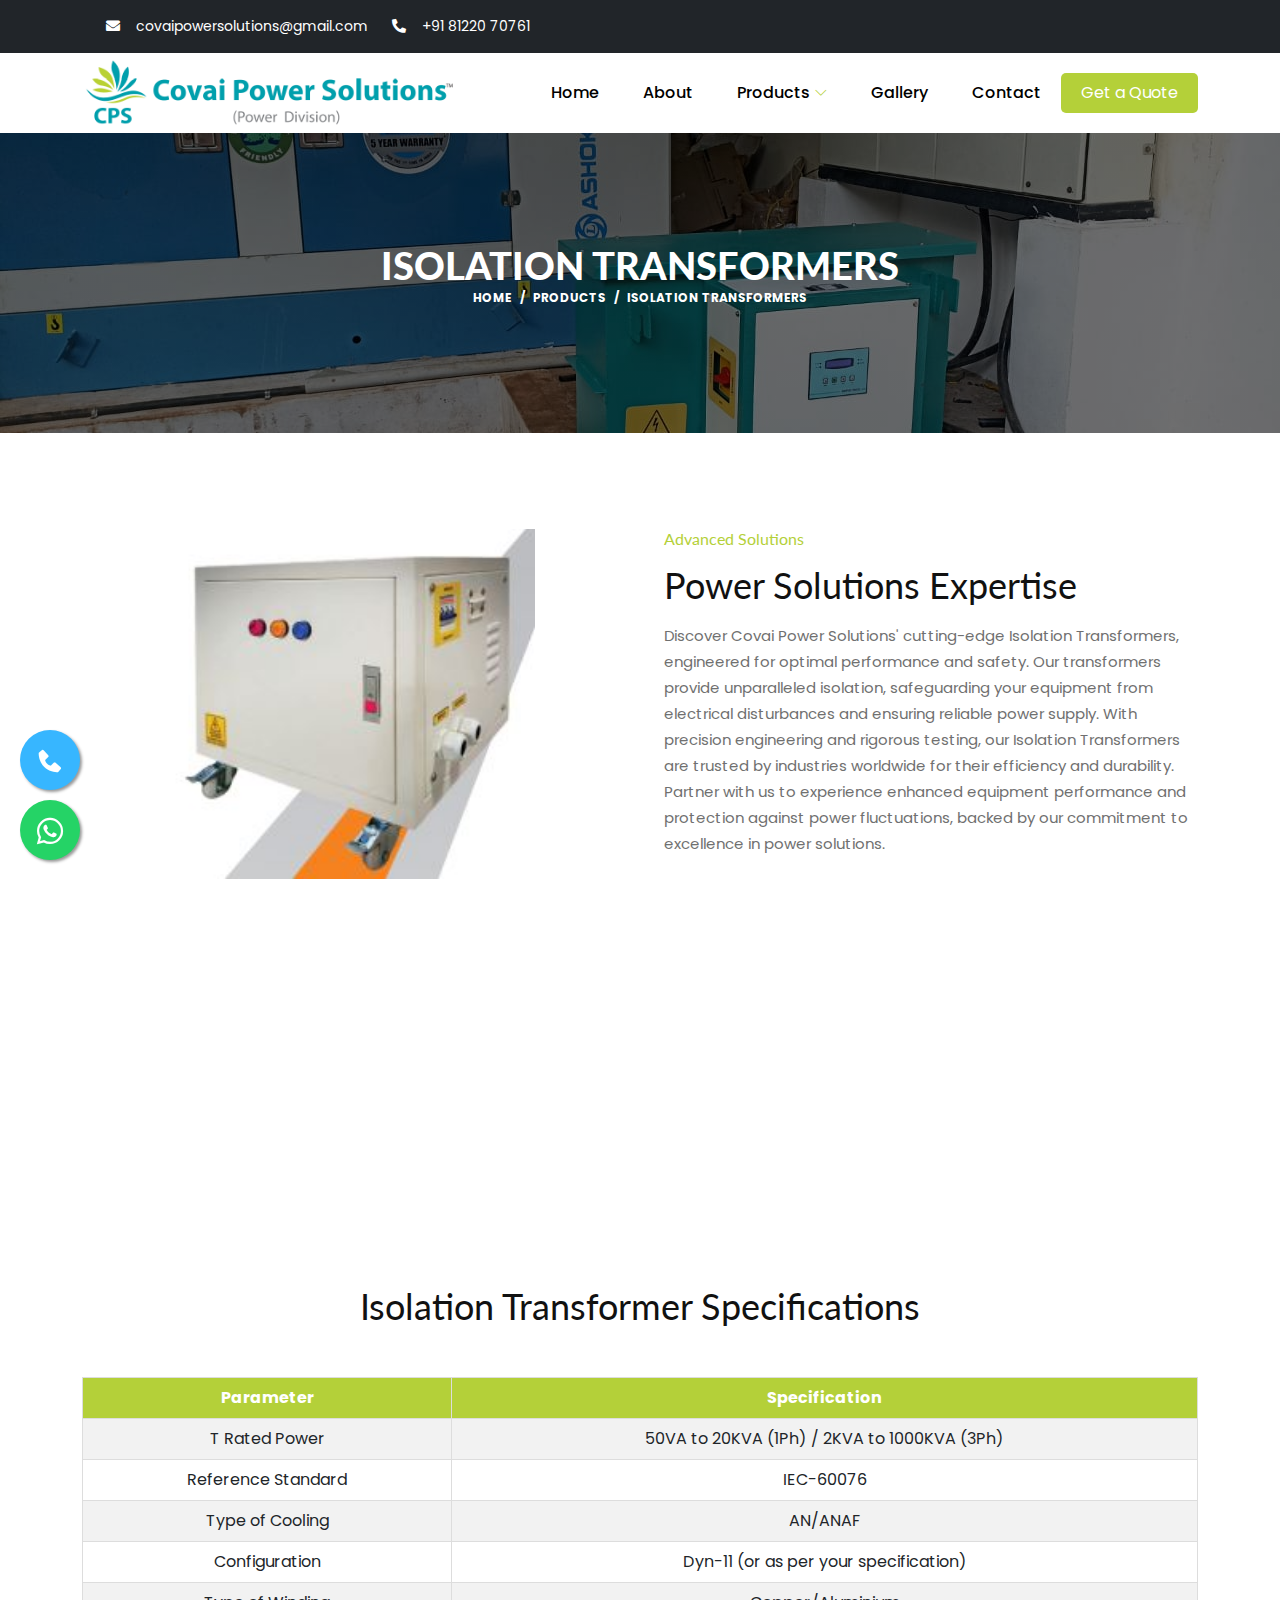
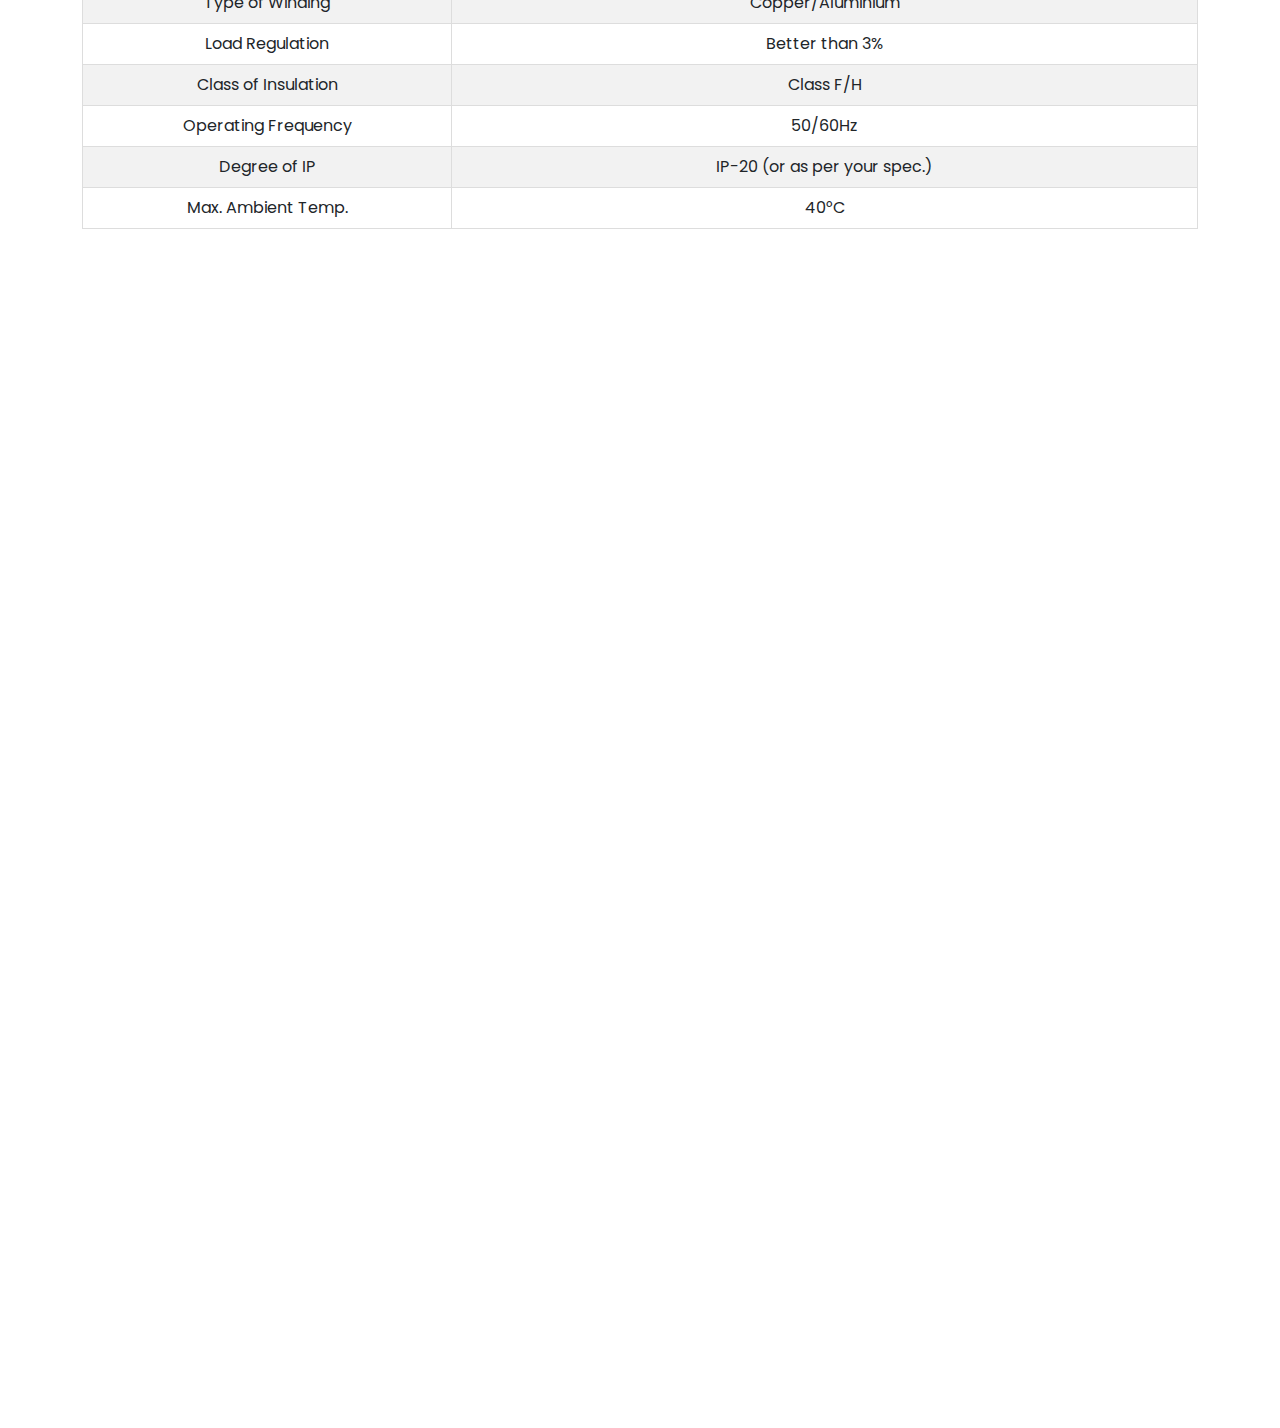
<file: isolation.html>
<!DOCTYPE html>
<html lang="en" dir="ltr">

<head>
    <!-- Required meta tags -->
    <meta charset="utf-8">
    <meta name="viewport" content="width=device-width, initial-scale=1">

    <meta name="description" content="Covai Power Solutions offers high-quality isolation transformers designed to provide electrical isolation between the input and output circuits, ensuring safety and protection for sensitive equipment.">
    <meta name="keywords" content="Isolation Transformers, Transformers, Electrical Isolation, Covai Power Solutions, Power Solutions, Electrical Equipment, Safety, Protection">

    <!-- Twitter Meta Tags -->
    <meta name="twitter:card" content="summary_large_image">
    <meta name="twitter:site" content="@YourTwitterHandle">
    <meta name="twitter:title" content="Covai Power Solutions">
    <meta name="twitter:description" content="Covai Power Solutions website offers comprehensive insights into our range of innovative energy solutions. Explore our products and services to discover how we can empower your business with reliable and sustainable power solutions.">
    <meta name="twitter:image" content="URL_TO_IMAGE">

    <!-- Open Graph Meta Tags -->
    <meta property="og:title" content="Covai Power Solutions">
    <meta property="og:description" content="Covai Power Solutions website offers comprehensive insights into our range of innovative energy solutions. Explore our products and services to discover how we can empower your business with reliable and sustainable power solutions.">
    <meta property="og:image" content="URL_TO_IMAGE">
    <meta property="og:url" content="URL_TO_YOUR_WEBSITE">
    <meta property="og:type" content="website">
    <meta property="og:site_name" content="Covai Power Solutions">


    <!-- Favicon -->
    <link rel="icon" type="image/x-icon" href="imgs/favicon.JPG">

    <!-- Google Web Fonts -->
    <link rel="preconnect" href="https://fonts.googleapis.com">
    <link rel="preconnect" href="https://fonts.gstatic.com" crossorigin>
    <link href="https://fonts.googleapis.com/css2?family=Montserrat:wght@400;500&family=Roboto:wght@500;700&display=swap" rel="stylesheet">
    <link rel="stylesheet" href="https://fonts.googleapis.com/css?family=Sofia|Lato">

    <!-- Icon Font Stylesheet -->
    <link rel="stylesheet" href="https://cdnjs.cloudflare.com/ajax/libs/font-awesome/5.10.0/css/all.min.css">
    <link rel="stylesheet" href="https://cdn.jsdelivr.net/npm/bootstrap-icons@1.4.1/font/bootstrap-icons.css">
    <link rel='stylesheet' href='https://unpkg.com/boxicons@2.1.1/css/boxicons.min.css'>

    <!-- Assets -->
    <link rel="stylesheet" href="css/bootstrap.min.css">
    <link rel="stylesheet" href="assets/animate/animate.min.css">
    <link rel="stylesheet" href="assets/owlcarousel/assets/owl.carousel.min.css">
    <link rel="stylesheet" href="assets/slick/slick.css">
    <link rel="stylesheet" href="assets/slick/slick-theme.css">
    <link rel="stylesheet" href="assets/fancybox/jquery.fancybox.min.css">
    <link rel="stylesheet" href="assets/aos/aos.css">

    <!-- Main CSS -->
    <link rel="stylesheet" href="css/main.css">
    <link rel="stylesheet" href="css/style.css">

    <title>Isolation Transformers - Covai Power Solutions</title>
</head>

<body data-bs-spy="scroll" data-bs-target=".navbar" data-bs-offset="70">

    <!-- Spinner Start -->
    <div id="spinner" class="show bg-white position-fixed translate-middle w-100 vh-100 top-50 start-50 d-flex align-items-center justify-content-center">
        <div class="spinner-border" role="status" style="width: 3rem; height: 3rem;"></div>
    </div>
    <!-- Spinner End -->


    <!-- Topbar Start -->
    <div class="container-fluid bg-dark text-white d-none d-lg-flex topbar">
        <div class="container py-3">
            <div class="d-flex align-items-center">
                <small class="ms-4"><i class="fa fa-envelope me-3"></i><a href="mailto:covaipowersolutions@gmail.com" style="color: white;">covaipowersolutions@gmail.com</a></small>
                <small class="ms-4"><i class="fa fa-phone-alt me-3"></i><a href="tel:8122070761" style="color: white;">+91 81220 70761</a></small>
                <!-- <div class="ms-auto d-flex align-items-center">
                    <div class="ms-3 d-flex icons">
                        <a class="btn btn-sm-square btn-light rounded-circle ms-2" href="" target="_blank"><i class="fab fa-facebook-f"></i></a>
                        <a class="btn btn-sm-square btn-light rounded-circle ms-2" href="" target="_blank"><i class="fab fa-instagram"></i></a>
                        <a class="btn btn-sm-square btn-light rounded-circle ms-2" href="" target="_blank"><i class="fab fa-twitter"></i></a>
                        <a class="btn btn-sm-square btn-light rounded-circle ms-2" href="" target="_blank"><i class="fab fa-youtube"></i></a>
                    </div>
                </div> -->
            </div>
        </div>
    </div>
    <!-- Topbar End -->


    <!-- Main Header Start -->
    <div class="sticky-top">
        <div class="main-header-area" style="height: 80px;">
            <div class="classy-nav-container breakpoint-off">
                <div class="container">
                    <nav class="classy-navbar justify-content-between" id="robertoNav">

                        <a class="nav-brand" href="index.html"><img src="imgs/logo.png" alt=""></a>

                        <div class="classy-navbar-toggler">
                            <span class="navbarToggler"><span></span><span></span><span></span></span>
                        </div>

                        <div class="classy-menu">
                            <div class="classycloseIcon">
                                <div class="cross-wrap"><span class="top"></span><span class="bottom"></span></div>
                            </div>
                            <div class="classynav">
                                <ul id="nav">
                                    <li><a href="index.html">Home</a></li>
                                    <li><a href="index.html#about">About</a></li>
                                    <li><a href="index.html#services">Products</a>
                                        <ul class="dropdown dropdown-laptop">
                                            <li><a href="single.html">Single Phase Servo Stabilizer</a></li>
                                            <li><a href="three-oil.html">Three Phase Servo Stabilizer - Oil Cooled</a></li>
                                            <li><a href="three-air.html">Three Phase Servo Stabilizer - Air Cooled</a></li>
                                            <li><a href="isolation.html">Isolation Transformers</a></li>
                                            <li><a href="control.html">Control Transformers</a></li>
                                            <li><a href="drive.html">Drive Input / Output Chokes</a></li>
                                            <!-- <li><a href="#">Menu 3</a>
                                                <ul class="dropdown">
                                                    <li><a href="">Sub Menu 1</a></li>
                                                    <li><a href="">Sub Menu 2</a></li>
                                                </ul>
                                            </li> -->
                                        </ul>
                                    </li>
                                    <li><a href="gallery.html">Gallery</a></li>
                                    <li><a href="index.html#contact">Contact</a></li>
                                </ul>

                                <!-- Book Now -->
                                <div class="book-now-btn ml-3 ml-lg-5">
                                    <a href="#" data-bs-toggle="modal" data-bs-target="#exampleModal">Get a Quote</a>
                                </div>

                            </div>
                            <!-- Nav End -->
                        </div>
                    </nav>
                </div>
            </div>
        </div>
    </div>
    <!-- Header Area End -->


    <!--PATH-->

 <div id="banner-area" class="banner-area">

    <div class="banner-text">

    <div class="container">

        <div class="row">

            <div class="col-lg-12">

                <div class="banner-heading">

                <h1 class="banner-title">Isolation Transformers</h1>

                <nav aria-label="breadcrumb">

                    <ol class="breadcrumb justify-content-center">

                        <li class="breadcrumb-item"><a href="index.html">Home</a></li>

                        <li class="breadcrumb-item"><a href="index.html#services">Products</a></li>

                        <li class="breadcrumb-item active" aria-current="page">Isolation Transformers</li>

                    </ol>

                </nav>

                </div>

            </div>

        </div>

    </div>

    </div>

</div>


<div class="container-fluid mt-5 wow fadeInUp" id="product-1">
    <div class="container pt-5">

        <!-- <div class="wow fadeInUp text-center pb-5" data-wow-delay="0.1s">
            <h1 class="section-title ff-secondary text-center fw-normal">FAQ</h1>
        </div> -->

        <div class="main-about row g-5">
            <div class="col-lg-6  wow zoomIn" data-wow-delay="0.9s" data-aos="fade-up" style="min-height: 350px;">
                <div class="position-relative h-100">
                    <img class="sub-img position-absolute w-100 h-100 wow zoomIn" height="300px" data-wow-delay="0.1s" src="imgs/isolation.JPG" style="object-fit: contain;">
                </div>
            </div>
            <div class="col-lg-6 g-5">
                <div class="row g-5">
                    <div class="col-12 wow zoomIn" data-wow-delay="0.4s" data-aos="fade-up">
                        <h6 style="color: var(--brand);">Advanced Solutions</h6>
                        <h2 class="py-3">Power Solutions Expertise</h2>
                        <p class="mb-0">Discover Covai Power Solutions' cutting-edge Isolation Transformers, engineered for optimal performance and safety. Our transformers provide unparalleled isolation, safeguarding your equipment from electrical disturbances and ensuring reliable power supply. With precision engineering and rigorous testing, our Isolation Transformers are trusted by industries worldwide for their efficiency and durability. Partner with us to experience enhanced equipment performance and protection against power fluctuations, backed by our commitment to excellence in power solutions.</p>
                    </div>
                </div>
            </div>
            <h6 class="wow zoomIn mt-5" data-wow-delay="0.2s" data-aos="fade-up" style="color: var(--brand);">Enhancing Electrical Safety</h6>
            <p class="mt-2 wow zoomIn" data-wow-delay="0.3s" data-aos="fade-up">Isolation transformers are crucial components in electrical systems designed to provide electrical isolation between the input and output circuits. This isolation protects sensitive equipment and users from electrical faults and disturbances, such as voltage spikes and noise. Covai Power Solutions offers a range of high-quality isolation transformers built with advanced technology and stringent quality standards to ensure reliable performance and safety.</p>
            <h6 class="wow zoomIn mt-3" data-wow-delay="0.4s" data-aos="fade-up" style="color: var(--brand);">Functionality and Features</h6>
            <p class="mt-2 wow zoomIn" data-wow-delay="0.5s" data-aos="fade-up">Covai Power Solutions' isolation transformers are designed to efficiently isolate the input and output circuits while maintaining the integrity of the electrical signal. They feature robust construction, high-quality insulation, and advanced winding techniques to minimize losses and ensure long-term reliability. These transformers also incorporate features such as thermal protection, overload protection, and high efficiency, making them suitable for a wide range of applications.</p>
        </div>
        
        <h2 class="my-5 text-center">Isolation Transformer Specifications</h2>
        <table>
            <tr>
                <th>Parameter</th>
                <th>Specification</th>
            </tr>
            <tr>
              <td>T Rated Power</td>
              <td>50VA to 20KVA (1Ph) / 2KVA to 1000KVA (3Ph)</td>
            </tr>
            <tr>
              <td>Reference Standard</td>
              <td>IEC-60076</td>
            </tr>
            <tr>
              <td>Type of Cooling</td>
              <td>AN/ANAF</td>
            </tr>
            <tr>
              <td>Configuration</td>
              <td>Dyn-11 (or as per your specification)</td>
            </tr>
            <tr>
              <td>Type of Winding</td>
              <td>Copper/Aluminium</td>
            </tr>
            <tr>
              <td>Load Regulation</td>
              <td>Better than 3%</td>
            </tr>
            <tr>
              <td>Class of Insulation</td>
              <td>Class F/H</td>
            </tr>
            <tr>
              <td>Operating Frequency</td>
              <td>50/60Hz</td>
            </tr>
            <tr>
              <td>Degree of IP</th>
              <td>IP-20 (or as per your spec.)</td>
            </tr>
            <tr>
              <td>Max. Ambient Temp.</td>
              <td>40°C</td>
            </tr>
        </table>
        <div class="col-md-12 mt-5 wow fadeInUp" data-wow-delay="0.4s">
            <h5 class="text-brand wow zoomIn" data-wow-delay="0.5s"><b>Applications:</b></h5>
            <div class="row">
                <ul class="col-lg-6 pt-4 list-arrow wow zoomIn" data-wow-delay="0.6s">
                    <li><i class="bi bi-chevron-double-right text-brand"></i> Industrial machinery and equipment</li>
                    <li><i class="bi bi-chevron-double-right text-brand"></i> Medical equipment and devices</li>
                    <li><i class="bi bi-chevron-double-right text-brand"></i> Data centers and server rooms</li>
                </ul>
                <ul class="col-lg-6 pt-4 list-arrow wow zoomIn" data-wow-delay="0.6s">
                    <li><i class="bi bi-chevron-double-right text-brand"></i> Telecommunication systems</li>
                    <li><i class="bi bi-chevron-double-right text-brand"></i> Audio/video systems</li>
                    <li><i class="bi bi-chevron-double-right text-brand"></i> Laboratory instruments</li>
                </ul>
            </div>
        </div>
    </div>
</div>


<!-- ======= Cta Section ======= -->

<section id="cta" class="cta my-5 wow bounceInUp" data-wow-duration="1s" data-wow-delay=".1s">

<div class="container">



<div class="row" data-aos="zoom-in">

    <div class="col-lg-9 text-center text-lg-start">

    <h3>Call Now</h3>

    <p>If you find yourself with any questions, concerns, or inquiries, please feel absolutely free to contact us. Our dedicated team is readily available to provide you with the assistance you need.</p>

    </div>

    <div class="col-lg-3 cta-btn-container text-center">

    <a class="cta-btn align-middle" href="tel:8122070761">Call Now</a>

    </div>

</div>



</div>

</section><!-- End Cta Section -->



    <!-- Footer Start -->
    <div class="container-fluid footer pt-5 wow fadeIn" data-wow-delay="0.1s" id="home">
        <div class="container py-5">
            <div class="row g-5">
                <div class="col-lg-5 col-md-6">
                    <h4 class="mb-4 footer-head">Covai Power Solutions</h4>
                    <p class="footer-color">Covai Power Solutions is dedicated to providing reliable and innovative energy solutions tailored to meet our clients' needs. With a focus on sustainability and efficiency, we strive to empower businesses and communities with cutting-edge power solutions. Our commitment to excellence drives us to deliver exceptional service and support, ensuring seamless integration and operation of our products. Partner with Covai Power Solutions for forward-thinking energy solutions that power progress and prosperity. Let's build a brighter, more sustainable future together.</p>
                </div>
                <div class="col-lg-3 col-md-6">
                    <h4 class="mb-4 footer-head">Quick Links</h4>
                    <a class="btn btn-link" href="index.html">Home</a>
                    <a class="btn btn-link" href="index.html#about">About Us</a>
                    <a class="btn btn-link" href="index.html#services">Products</a>
                    <a class="btn btn-link" href="gallery.html">Gallery</a>
                    <a class="btn btn-link" href="index.html#contact">Contact Us</a>
                </div>
                <div class="col-lg-4 col-md-6">
                    <h4 class="mb-4 footer-head">Address</h4>
                    <p class="mb-2 footer-color"><i class="fa fa-map-marker-alt me-3"></i>Site No. 11, Maruthi Industrial Estate,<br> &nbsp;&nbsp;&nbsp;&nbsp;&nbsp;&nbsp; Opp to CRI, Keeranatham,<br> &nbsp;&nbsp;&nbsp;&nbsp;&nbsp;&nbsp; Coimbatore - 641035. </p>
                    <p class="mb-2 footer-color"><i class="fa fa-phone-alt me-3"></i><b>OFFICE NUMBERS:</b><br> &nbsp;&nbsp;&nbsp;&nbsp;&nbsp;&nbsp; +91 81220 70761, +91 81220 70762,<br> &nbsp;&nbsp;&nbsp;&nbsp;&nbsp;&nbsp; +91 81220 70763, +91 81220 70764</p>
                    <p class="mb-2 footer-color"><i class="fa fa-phone-alt me-3"></i><b>SERVICE NUMBER:</b><br> &nbsp;&nbsp;&nbsp;&nbsp;&nbsp;&nbsp; +91 81220 70766</p>
                    <p class="mb-2 footer-color"><i class="fa fa-phone-alt me-3"></i><b>SALES NUMBER:</b><br> &nbsp;&nbsp;&nbsp;&nbsp;&nbsp;&nbsp; +91 81220 70767</p>
                    <p class="mb-2 footer-color"><i class="fa fa-envelope me-3"></i>covaipowersolutions@gmail.com</p>
                    <!-- <div class="d-flex pt-2">
                        <a class="btn btn-outline-light btn-social" href="" style="border-radius: 100px;"><i class="fab fa-facebook-f"></i></a>
                        <a class="btn btn-outline-light btn-social" href="" style="border-radius: 100px;"><i class="fab fa-instagram"></i></a>
                        <a class="btn btn-outline-light btn-social" href="" style="border-radius: 100px;"><i class="fab fa-twitter"></i></a>
                        <a class="btn btn-outline-light btn-social" href="" style="border-radius: 100px;"><i class="fab fa-youtube"></i></a>
                    </div> -->
                </div>
            </div>
        </div>
        <div class="container">
            <div class="copyright">
                <div class="row">
                    <div class="col-md-12 text-center mb-3 mb-md-0 footer-color">
                        &copy; Copyright 2024 <a class="border-bottom" href="index.html">Covai Power Solutions</a> , All Right Reserved. <a class="border-bottom" href="https://lizyweb.com" target="_blank">Website Designed By Lizyweb.</a>
                    </div>
                </div>
            </div>
        </div>
    </div>
    <!-- Footer End -->


    <!-- Modal -->
    <div class="modal fade" id="exampleModal" tabindex="-1" aria-labelledby="exampleModalLabel" 
    aria-hidden="true" style="font-family: Cambria, Cochin, Georgia, Times, 'Times New Roman', serif;">
        <div class="modal-dialog modal-dialog-centered modal-md">
            <div class="modal-content">
                <div class="modal-body">
                    <div class="container-fluid">
                        <div class="row">
                            <div class="col-lg-12" style="display: flex;align-items: center;justify-content: center;">
                                <form class="col-12 row g-3" action="contact.php" name="contactform" 
                                method="post">
                                    <div>
                                        <h4 class="text-center" style="font-family: Cambria, Cochin, Georgia, Times, 'Times New Roman', serif;">Contact Us</h4>
                                    </div>
                                    <div class="col-lg-12">
                                        <label for="userName" class="form-label" style="color: black;">Name</label>
                                        <input type="text" name="name" class="form-control" 
                                        placeholder="Name" id="userName"
                                            aria-describedby="emailHelp" style="background-color: #f6f7fb;border: 1px solid #f6f7fb;" required>
                                    </div>
                                    <div class="col-lg-12">
                                        <label for="userName" class="form-label" style="color: black;">Phone</label>
                                        <input type="text" name="phone" class="form-control" 
                                        placeholder="Phone" id="userName"
                                            aria-describedby="emailHelp" style="background-color: #f6f7fb;border: 1px solid #f6f7fb;" required>
                                    </div>
                                    <div class="col-12">
                                        <label for="userName" class="form-label" style="color: black;">Email</label>
                                        <input type="email" name="email" class="form-control" 
                                        placeholder="Email"
                                            id="userName" aria-describedby="emailHelp" style="background-color: #f6f7fb;border: 1px solid #f6f7fb;" required>
                                    </div>
                                        <div class="col-12">
                                        <label for="exampleInputEmail1" class="form-label" style="color: black;">Message</label>
                                        <textarea name="comments" placeholder="Enter Your Message"
                                            class="form-control" id="" rows="2" style="background-color: #f6f7fb;border: 1px solid #f6f7fb;" required></textarea>
                                    </div>
                                    <div class="col-12">
                                        <button type="submit" style="background-color: #fc7341;color: white;border: 1px solid #fc7341;padding: 8px 20px;border-radius: 3px;">Submit</button>
                                    </div>
                                </form>
                            </div>
                        </div>
                    </div>
                </div>
            </div>
        </div>
    </div>

    <!-- Back to Top -->
    <a href="#" class="btn btn-lg btn-lg-square rounded back-to-top" style="background-color: #37b6ff;color: white;" data-aos="zoom-in"><i class="bi bi-arrow-up"></i></a>

    <!-- Float Icons -->
    <a href="tel:8122070761" class="float">
        <i class='bx bxs-phone my-float'></i>
    </a>
    <a href="https://api.whatsapp.com/send?phone=8122070761&text=I am interested in your services." class="float-2" target="_blank">
        <i class='fab fa-whatsapp my-float'></i>
    </a>

    <!-- Template Main JS File -->
    <script src="js/main.js"></script>
    <script src="js/index.js"></script>
    <script src="js/jquery.min.js"></script>
    <script src="js/bootstrap.bundle.min.js"></script>
    <script src="js/bootstrap.min.js"></script>
    <script src="assets/wow/wow.min.js"></script>
    <script src="assets/owlcarousel/owl.carousel.min.js"></script>
    <script src="assets/slick/slick.min.js"></script>
    <script src="assets/slick/slick-animation.min.js"></script>
    <script src="assets/fancybox/jquery.fancybox.min.js"></script>
    <script src="assets/aos/aos.js"></script>
    <script src="js/roberto.bundle.js"></script>
    <script>
        (function ($) {
            "use strict";
            
            // Initiate the wowjs
            new WOW().init();
            
        })(jQuery);
    </script>
    <script>
        // Back to top button
        $(window).scroll(function () {
            if ($(this).scrollTop() > 100) {
                $('.back-to-top').fadeIn('slow');
            } else {
                $('.back-to-top').fadeOut('slow');
            }
            });
            $('.back-to-top').click(function () {
            $('html, body').animate({scrollTop: 0}, 1500, 'easeInOutExpo');
            return false;
        });
    </script>
    <script>
        // Animation on scroll
        window.addEventListener('load', () => {
            AOS.init({
            duration: 1000,
            easing: 'ease-in-out',
            once: true,
            mirror: false
            })
        });
    </script>
</body>
</html>
</file>
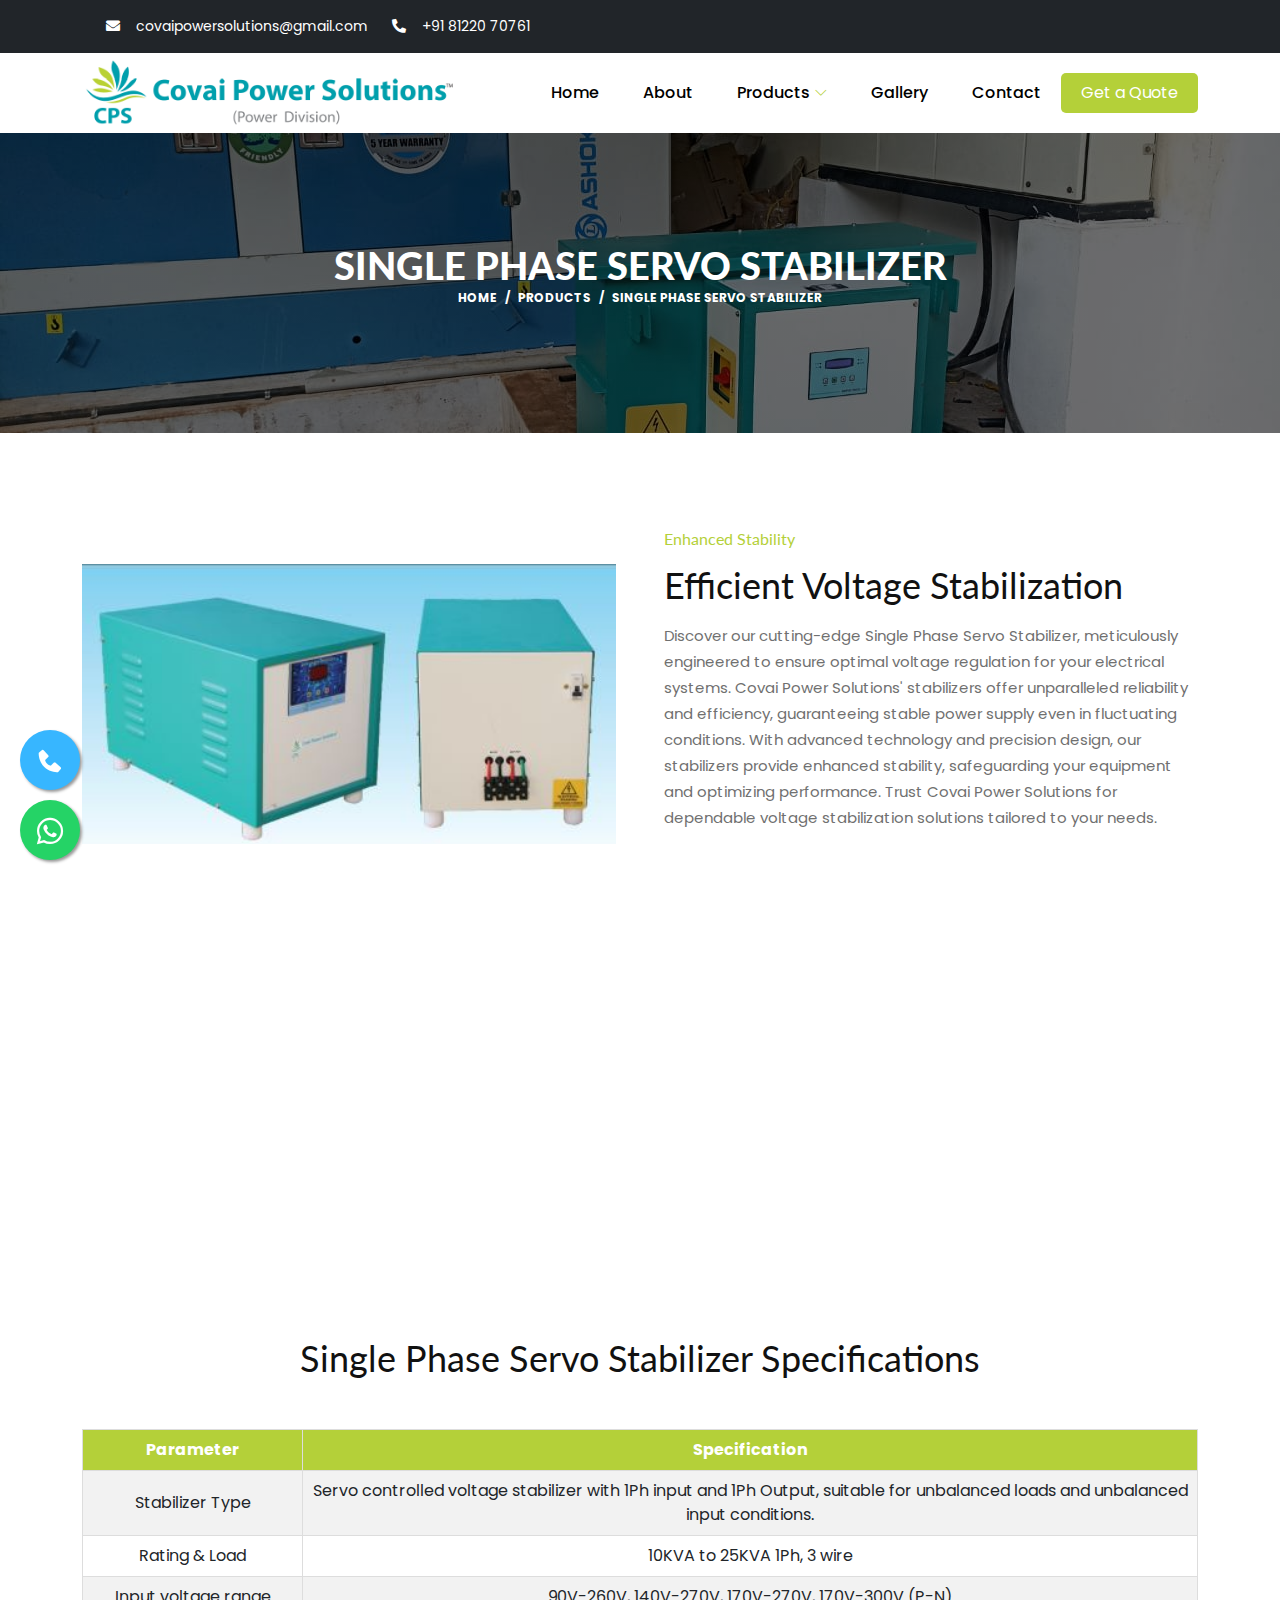
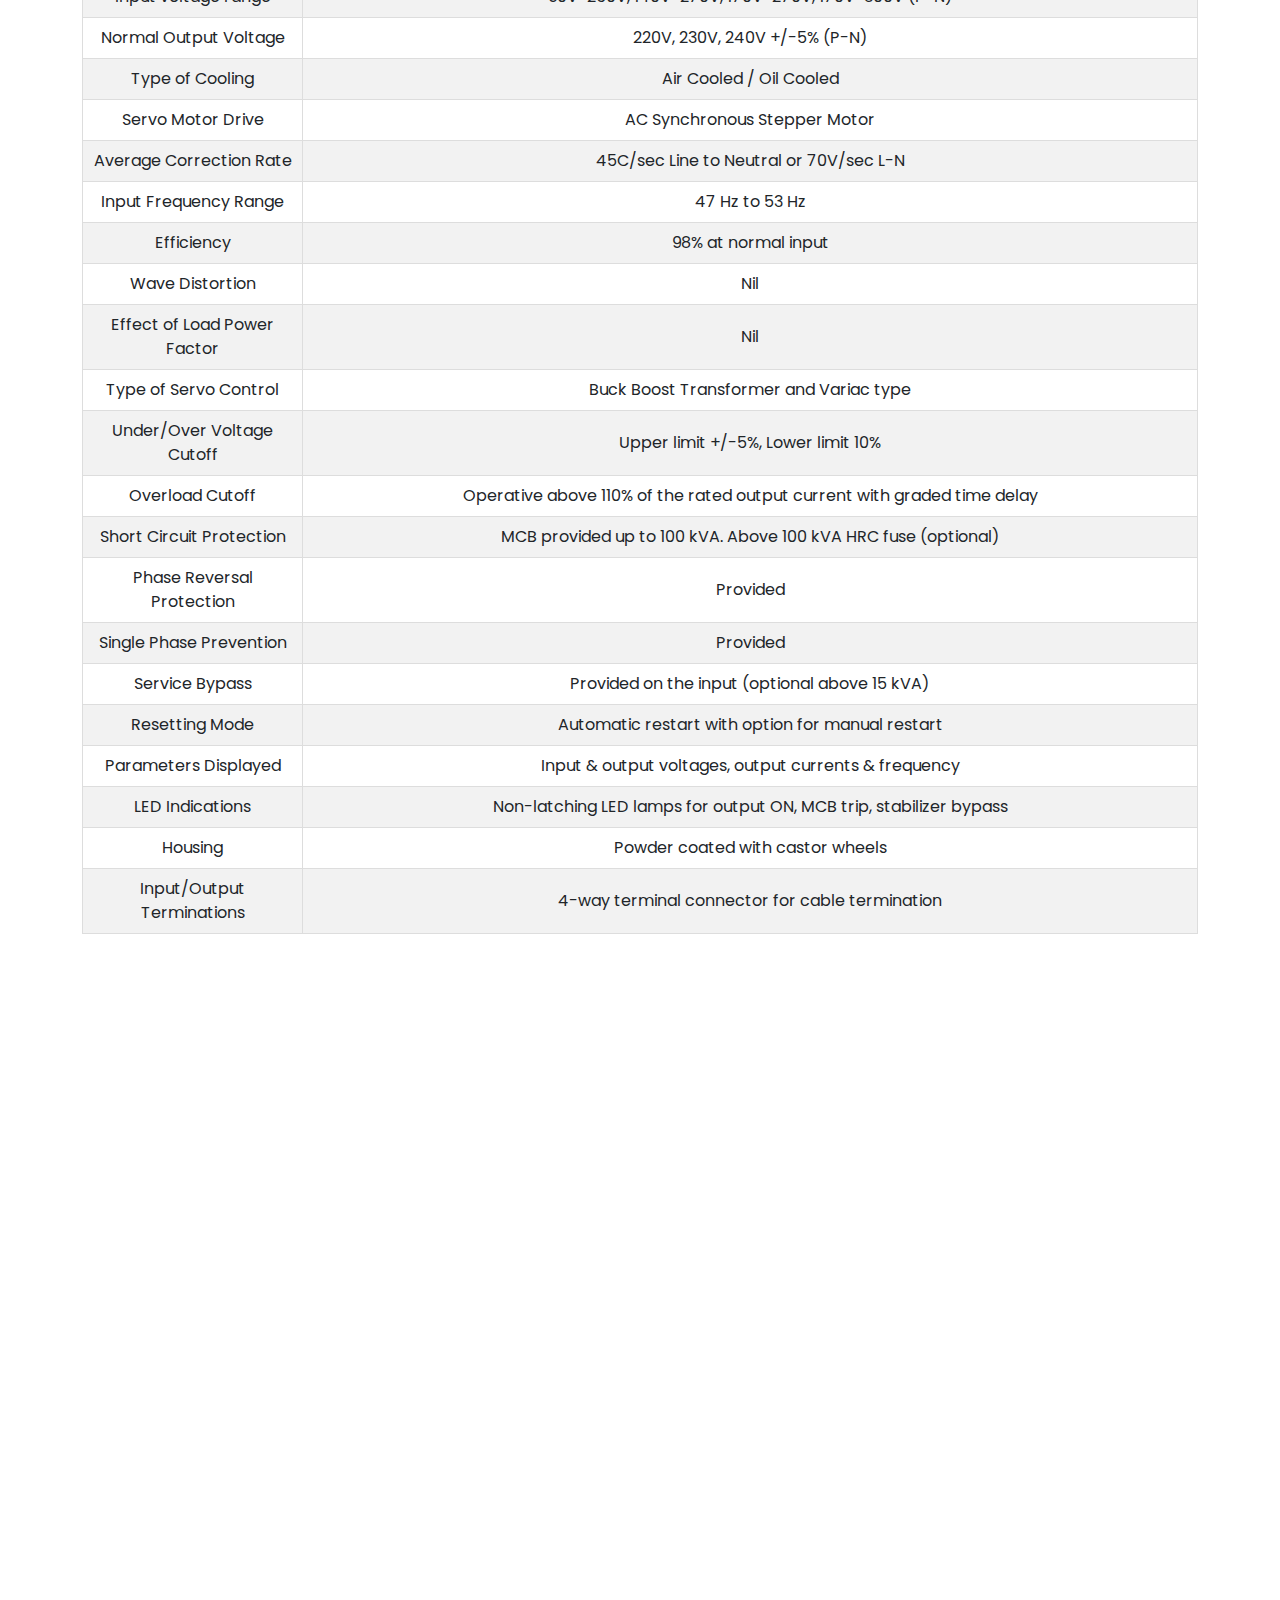
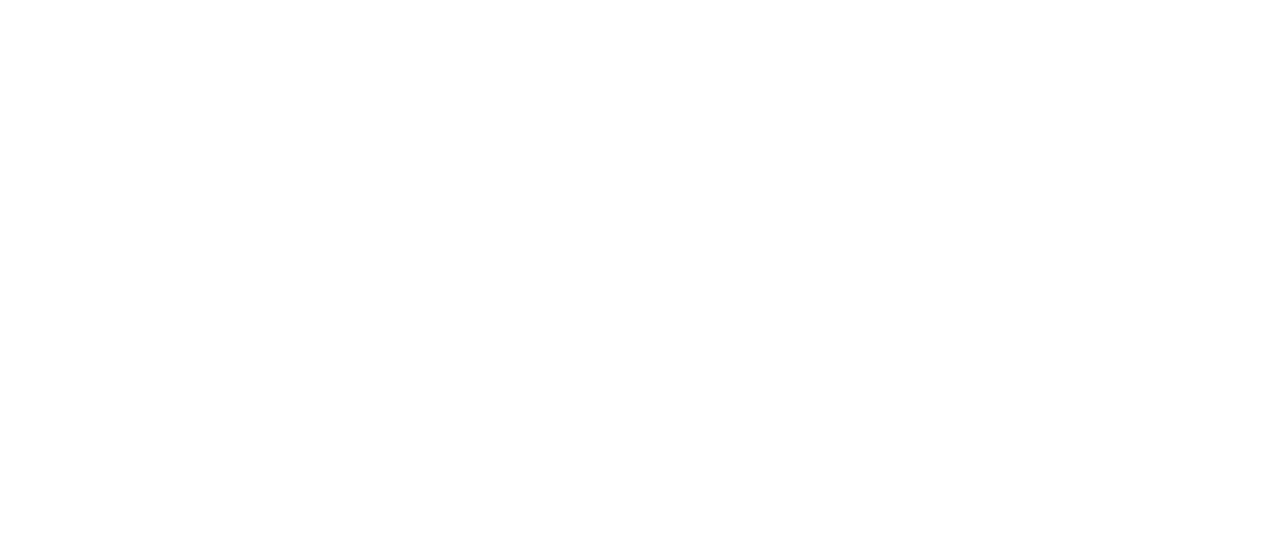
<file: single.html>
<!DOCTYPE html>
<html lang="en" dir="ltr">

<head>
    <!-- Required meta tags -->
    <meta charset="utf-8">
    <meta name="viewport" content="width=device-width, initial-scale=1">

    <meta name="description" content="Explore the Single Phase Servo Stabilizers offered by Covai Power Solutions, designed to provide stable voltage output for various applications.">
    <meta name="keywords" content="single phase servo stabilizer, servo voltage stabilizer, voltage stabilizer, Covai Power Solutions, power solutions, voltage regulation">

    <!-- Twitter Meta Tags -->
    <meta name="twitter:card" content="summary_large_image">
    <meta name="twitter:site" content="@YourTwitterHandle">
    <meta name="twitter:title" content="Covai Power Solutions">
    <meta name="twitter:description" content="Covai Power Solutions website offers comprehensive insights into our range of innovative energy solutions. Explore our products and services to discover how we can empower your business with reliable and sustainable power solutions.">
    <meta name="twitter:image" content="URL_TO_IMAGE">

    <!-- Open Graph Meta Tags -->
    <meta property="og:title" content="Covai Power Solutions">
    <meta property="og:description" content="Covai Power Solutions website offers comprehensive insights into our range of innovative energy solutions. Explore our products and services to discover how we can empower your business with reliable and sustainable power solutions.">
    <meta property="og:image" content="URL_TO_IMAGE">
    <meta property="og:url" content="URL_TO_YOUR_WEBSITE">
    <meta property="og:type" content="website">
    <meta property="og:site_name" content="Covai Power Solutions">


    <!-- Favicon -->
    <link rel="icon" type="image/x-icon" href="imgs/favicon.JPG">

    <!-- Google Web Fonts -->
    <link rel="preconnect" href="https://fonts.googleapis.com">
    <link rel="preconnect" href="https://fonts.gstatic.com" crossorigin>
    <link href="https://fonts.googleapis.com/css2?family=Montserrat:wght@400;500&family=Roboto:wght@500;700&display=swap" rel="stylesheet">
    <link rel="stylesheet" href="https://fonts.googleapis.com/css?family=Sofia|Lato">

    <!-- Icon Font Stylesheet -->
    <link rel="stylesheet" href="https://cdnjs.cloudflare.com/ajax/libs/font-awesome/5.10.0/css/all.min.css">
    <link rel="stylesheet" href="https://cdn.jsdelivr.net/npm/bootstrap-icons@1.4.1/font/bootstrap-icons.css">
    <link rel='stylesheet' href='https://unpkg.com/boxicons@2.1.1/css/boxicons.min.css'>

    <!-- Assets -->
    <link rel="stylesheet" href="css/bootstrap.min.css">
    <link rel="stylesheet" href="assets/animate/animate.min.css">
    <link rel="stylesheet" href="assets/owlcarousel/assets/owl.carousel.min.css">
    <link rel="stylesheet" href="assets/slick/slick.css">
    <link rel="stylesheet" href="assets/slick/slick-theme.css">
    <link rel="stylesheet" href="assets/fancybox/jquery.fancybox.min.css">
    <link rel="stylesheet" href="assets/aos/aos.css">

    <!-- Main CSS -->
    <link rel="stylesheet" href="css/main.css">
    <link rel="stylesheet" href="css/style.css">

    <title>Single Phase Servo Stabilizer - Covai Power Solutions</title>
</head>

<body data-bs-spy="scroll" data-bs-target=".navbar" data-bs-offset="70">

    <!-- Spinner Start -->
    <div id="spinner" class="show bg-white position-fixed translate-middle w-100 vh-100 top-50 start-50 d-flex align-items-center justify-content-center">
        <div class="spinner-border" role="status" style="width: 3rem; height: 3rem;"></div>
    </div>
    <!-- Spinner End -->


    <!-- Topbar Start -->
    <div class="container-fluid bg-dark text-white d-none d-lg-flex topbar">
        <div class="container py-3">
            <div class="d-flex align-items-center">
                <small class="ms-4"><i class="fa fa-envelope me-3"></i><a href="mailto:covaipowersolutions@gmail.com" style="color: white;">covaipowersolutions@gmail.com</a></small>
                <small class="ms-4"><i class="fa fa-phone-alt me-3"></i><a href="tel:8122070761" style="color: white;">+91 81220 70761</a></small>
                <!-- <div class="ms-auto d-flex align-items-center">
                    <div class="ms-3 d-flex icons">
                        <a class="btn btn-sm-square btn-light rounded-circle ms-2" href="" target="_blank"><i class="fab fa-facebook-f"></i></a>
                        <a class="btn btn-sm-square btn-light rounded-circle ms-2" href="" target="_blank"><i class="fab fa-instagram"></i></a>
                        <a class="btn btn-sm-square btn-light rounded-circle ms-2" href="" target="_blank"><i class="fab fa-twitter"></i></a>
                        <a class="btn btn-sm-square btn-light rounded-circle ms-2" href="" target="_blank"><i class="fab fa-youtube"></i></a>
                    </div>
                </div> -->
            </div>
        </div>
    </div>
    <!-- Topbar End -->


    <!-- Main Header Start -->
    <div class="sticky-top">
        <div class="main-header-area" style="height: 80px;">
            <div class="classy-nav-container breakpoint-off">
                <div class="container">
                    <nav class="classy-navbar justify-content-between" id="robertoNav">

                        <a class="nav-brand" href="index.html"><img src="imgs/logo.png" alt=""></a>

                        <div class="classy-navbar-toggler">
                            <span class="navbarToggler"><span></span><span></span><span></span></span>
                        </div>

                        <div class="classy-menu">
                            <div class="classycloseIcon">
                                <div class="cross-wrap"><span class="top"></span><span class="bottom"></span></div>
                            </div>
                            <div class="classynav">
                                <ul id="nav">
                                    <li><a href="index.html">Home</a></li>
                                    <li><a href="index.html#about">About</a></li>
                                    <li><a href="index.html#services">Products</a>
                                        <ul class="dropdown dropdown-laptop">
                                            <li><a href="single.html">Single Phase Servo Stabilizer</a></li>
                                            <li><a href="three-oil.html">Three Phase Servo Stabilizer - Oil Cooled</a></li>
                                            <li><a href="three-air.html">Three Phase Servo Stabilizer - Air Cooled</a></li>
                                            <li><a href="isolation.html">Isolation Transformers</a></li>
                                            <li><a href="control.html">Control Transformers</a></li>
                                            <li><a href="drive.html">Drive Input / Output Chokes</a></li>
                                            <!-- <li><a href="#">Menu 3</a>
                                                <ul class="dropdown">
                                                    <li><a href="">Sub Menu 1</a></li>
                                                    <li><a href="">Sub Menu 2</a></li>
                                                </ul>
                                            </li> -->
                                        </ul>
                                    </li>
                                    <li><a href="gallery.html">Gallery</a></li>
                                    <li><a href="index.html#contact">Contact</a></li>
                                </ul>

                                <!-- Book Now -->
                                <div class="book-now-btn ml-3 ml-lg-5">
                                    <a href="#" data-bs-toggle="modal" data-bs-target="#exampleModal">Get a Quote</a>
                                </div>

                            </div>
                            <!-- Nav End -->
                        </div>
                    </nav>
                </div>
            </div>
        </div>
    </div>
    <!-- Header Area End -->


    <!--PATH-->

 <div id="banner-area" class="banner-area">

    <div class="banner-text">

    <div class="container">

        <div class="row">

            <div class="col-lg-12">

                <div class="banner-heading">

                <h1 class="banner-title">Single Phase Servo Stabilizer</h1>

                <nav aria-label="breadcrumb">

                    <ol class="breadcrumb justify-content-center">

                        <li class="breadcrumb-item"><a href="index.html">Home</a></li>

                        <li class="breadcrumb-item"><a href="index.html#services">Products</a></li>

                        <li class="breadcrumb-item active" aria-current="page">Single Phase Servo Stabilizer</li>

                    </ol>

                </nav>

                </div>

            </div>

        </div>

    </div>

    </div>

</div>


<div class="container-fluid mt-5 wow fadeInUp" id="product-1">
    <div class="container pt-5">

        <!-- <div class="wow fadeInUp text-center pb-5" data-wow-delay="0.1s">
            <h1 class="section-title ff-secondary text-center fw-normal">FAQ</h1>
        </div> -->

        <div class="main-about row g-5">
            <div class="col-lg-6  wow zoomIn" data-wow-delay="0.9s" data-aos="fade-up" style="min-height: 350px;">
                <div class="position-relative h-100">
                    <img class="sub-img position-absolute w-100 h-100 wow zoomIn" height="300px" data-wow-delay="0.1s" src="imgs/single.JPG" style="object-fit: contain;">
                </div>
            </div>
            <div class="col-lg-6 g-5">
                <div class="row g-5">
                    <div class="col-12 wow zoomIn" data-wow-delay="0.4s" data-aos="fade-up">
                        <h6 style="color: var(--brand);">Enhanced Stability</h6>
                        <h2 class="py-3">Efficient Voltage Stabilization</h2>
                        <p class="mb-0">Discover our cutting-edge Single Phase Servo Stabilizer, meticulously engineered to ensure optimal voltage regulation for your electrical systems. Covai Power Solutions' stabilizers offer unparalleled reliability and efficiency, guaranteeing stable power supply even in fluctuating conditions. With advanced technology and precision design, our stabilizers provide enhanced stability, safeguarding your equipment and optimizing performance. Trust Covai Power Solutions for dependable voltage stabilization solutions tailored to your needs.</p>
                    </div>
                </div>
            </div>
            <h6 class="wow zoomIn mt-5" data-wow-delay="0.2s" data-aos="fade-up" style="color: var(--brand);">Ensuring Stable Voltage for Your Needs</h6>
            <p class="mt-2 wow zoomIn" data-wow-delay="0.3s" data-aos="fade-up">A single phase servo stabilizer is a crucial device designed to regulate and stabilize voltage fluctuations in electrical systems, ensuring a constant and stable power supply. It is particularly useful in environments where voltage fluctuations are common, such as residential areas, small businesses, and industrial settings. This type of stabilizer employs advanced servo motor technology to continuously monitor the incoming voltage and automatically adjust the output voltage to maintain a steady level within the desired range, thus protecting sensitive electrical equipment from potential damage caused by overvoltage or undervoltage.</p>
            <h6 class="wow zoomIn mt-3" data-wow-delay="0.4s" data-aos="fade-up" style="color: var(--brand);">Functionality and Features</h6>
            <p class="mt-2 wow zoomIn" data-wow-delay="0.5s" data-aos="fade-up">Single phase servo stabilizers are equipped with various features to enhance their functionality and performance. These include precise voltage regulation capabilities, fast response times, high efficiency, and robust construction for durability. They also often come with overload and short-circuit protection mechanisms to safeguard both the stabilizer itself and connected devices from electrical faults. Additionally, some models may offer optional features such as digital displays, remote monitoring, and automatic voltage correction, providing users with greater convenience and control over their electrical systems.</p>
        </div>
        
        <h2 class="my-5 text-center">Single Phase Servo Stabilizer Specifications</h2>
        <table>
            <tr>
                <th>Parameter</th>
                <th>Specification</th>
            </tr>
            <tr>
              <td>Stabilizer Type</td>
              <td>Servo controlled voltage stabilizer with 1Ph input and 1Ph Output, suitable for unbalanced loads and unbalanced input conditions.</td>
            </tr>
            <tr>
              <td>Rating & Load</td>
              <td>10KVA to 25KVA 1Ph, 3 wire</td>
            </tr>
            <tr>
              <td>Input voltage range</td>
              <td>90V-260V, 140V-270V, 170V-270V, 170V-300V (P-N)</td>
            </tr>
            <tr>
                <td>Normal Output Voltage</td>
                <td>220V, 230V, 240V +/-5% (P-N)</td>
            </tr>
            <tr>
              <td>Type of Cooling</td>
              <td>Air Cooled / Oil Cooled</td>
            </tr>
            <tr>
              <td>Servo Motor Drive</td>
              <td>AC Synchronous Stepper Motor</td>
            </tr>
            <tr>
              <td>Average Correction Rate</td>
              <td>45C/sec Line to Neutral or 70V/sec L-N</td>
            </tr>
            <tr>
              <td>Input Frequency Range</td>
              <td>47 Hz to 53 Hz</td>
            </tr>
            <tr>
              <td>Efficiency</td>
              <td>98% at normal input</td>
            </tr>
            <tr>
              <td>Wave Distortion</td>
              <td>Nil</td>
            </tr>
            <tr>
              <td>Effect of Load Power Factor</td>
              <td>Nil</td>
            </tr>
            <tr>
              <td>Type of Servo Control</td>
              <td>Buck Boost Transformer and Variac type</td>
            </tr>
            <tr>
              <td>Under/Over Voltage Cutoff</td>
              <td>Upper limit +/-5%, Lower limit 10%</td>
            </tr>
            <tr>
              <td>Overload Cutoff</td>
              <td>Operative above 110% of the rated output current with graded time delay</td>
            </tr>
            <tr>
                <td>Short Circuit Protection</td>
                <td>MCB provided up to 100 kVA. Above 100 kVA HRC fuse (optional)</td>
            </tr>
            <tr>
              <td>Phase Reversal Protection</td>
              <td>Provided</td>
            </tr>
            <tr>
              <td>Single Phase Prevention</td>
              <td>Provided</td>
            </tr>
            <tr>
              <td>Service Bypass</td>
              <td>Provided on the input (optional above 15 kVA)</td>
            </tr>
            <tr>
              <td>Resetting Mode</td>
              <td>Automatic restart with option for manual restart</td>
            </tr>
            <tr>
              <td>Parameters Displayed</td>
              <td>Input & output voltages, output currents & frequency</td>
            </tr>
            <tr>
              <td>LED Indications</td>
              <td>Non-latching LED lamps for output ON, MCB trip, stabilizer bypass</td>
            </tr>
            <tr>
              <td>Housing</td>
              <td>Powder coated with castor wheels</td>
            </tr>
            <tr>
              <td>Input/Output Terminations</td>
              <td>4-way terminal connector for cable termination</td>
            </tr>    
        </table>    
        <div class="col-md-12 mt-5 wow fadeInUp" data-wow-delay="0.4s">
            <h5 class="text-brand wow zoomIn" data-wow-delay="0.5s"><b>Applications:</b></h5>
            <div class="row">
                <ul class="col-lg-6 pt-4 list-arrow wow zoomIn" data-wow-delay="0.6s">
                    <li><i class="bi bi-chevron-double-right text-brand"></i> CNC & VMC Machines</li>
                    <li><i class="bi bi-chevron-double-right text-brand"></i> Yele Communications Network</li>
                    <li><i class="bi bi-chevron-double-right text-brand"></i> Printing Machines</li>
                </ul>
                <ul class="col-lg-6 pt-4 list-arrow wow zoomIn" data-wow-delay="0.6s">
                    <li><i class="bi bi-chevron-double-right text-brand"></i> Bio Medical Machineries</li>
                    <li><i class="bi bi-chevron-double-right text-brand"></i> Textile Machines</li>
                    <li><i class="bi bi-chevron-double-right text-brand"></i> Laboratory Equipments</li>
                </ul>
            </div>
        </div>
    </div>
</div>


<!-- ======= Cta Section ======= -->

<section id="cta" class="cta my-5 wow bounceInUp" data-wow-duration="1s" data-wow-delay=".1s">

<div class="container">



<div class="row" data-aos="zoom-in">

    <div class="col-lg-9 text-center text-lg-start">

    <h3>Call Now</h3>

    <p>If you find yourself with any questions, concerns, or inquiries, please feel absolutely free to contact us. Our dedicated team is readily available to provide you with the assistance you need.</p>

    </div>

    <div class="col-lg-3 cta-btn-container text-center">

    <a class="cta-btn align-middle" href="tel:8122070761">Call Now</a>

    </div>

</div>



</div>

</section><!-- End Cta Section -->



    <!-- Footer Start -->
    <div class="container-fluid footer pt-5 wow fadeIn" data-wow-delay="0.1s" id="home">
        <div class="container py-5">
            <div class="row g-5">
                <div class="col-lg-5 col-md-6">
                    <h4 class="mb-4 footer-head">Covai Power Solutions</h4>
                    <p class="footer-color">Covai Power Solutions is dedicated to providing reliable and innovative energy solutions tailored to meet our clients' needs. With a focus on sustainability and efficiency, we strive to empower businesses and communities with cutting-edge power solutions. Our commitment to excellence drives us to deliver exceptional service and support, ensuring seamless integration and operation of our products. Partner with Covai Power Solutions for forward-thinking energy solutions that power progress and prosperity. Let's build a brighter, more sustainable future together.</p>
                </div>
                <div class="col-lg-3 col-md-6">
                    <h4 class="mb-4 footer-head">Quick Links</h4>
                    <a class="btn btn-link" href="index.html">Home</a>
                    <a class="btn btn-link" href="index.html#about">About Us</a>
                    <a class="btn btn-link" href="index.html#services">Products</a>
                    <a class="btn btn-link" href="gallery.html">Gallery</a>
                    <a class="btn btn-link" href="index.html#contact">Contact Us</a>
                </div>
                <div class="col-lg-4 col-md-6">
                    <h4 class="mb-4 footer-head">Address</h4>
                    <p class="mb-2 footer-color"><i class="fa fa-map-marker-alt me-3"></i>Site No. 11, Maruthi Industrial Estate,<br> &nbsp;&nbsp;&nbsp;&nbsp;&nbsp;&nbsp; Opp to CRI, Keeranatham,<br> &nbsp;&nbsp;&nbsp;&nbsp;&nbsp;&nbsp; Coimbatore - 641035. </p>
                    <p class="mb-2 footer-color"><i class="fa fa-phone-alt me-3"></i><b>OFFICE NUMBERS:</b><br> &nbsp;&nbsp;&nbsp;&nbsp;&nbsp;&nbsp; +91 81220 70761, +91 81220 70762,<br> &nbsp;&nbsp;&nbsp;&nbsp;&nbsp;&nbsp; +91 81220 70763, +91 81220 70764</p>
                    <p class="mb-2 footer-color"><i class="fa fa-phone-alt me-3"></i><b>SERVICE NUMBER:</b><br> &nbsp;&nbsp;&nbsp;&nbsp;&nbsp;&nbsp; +91 81220 70766</p>
                    <p class="mb-2 footer-color"><i class="fa fa-phone-alt me-3"></i><b>SALES NUMBER:</b><br> &nbsp;&nbsp;&nbsp;&nbsp;&nbsp;&nbsp; +91 81220 70767</p>
                    <p class="mb-2 footer-color"><i class="fa fa-envelope me-3"></i>covaipowersolutions@gmail.com</p>
                    <!-- <div class="d-flex pt-2">
                        <a class="btn btn-outline-light btn-social" href="" style="border-radius: 100px;"><i class="fab fa-facebook-f"></i></a>
                        <a class="btn btn-outline-light btn-social" href="" style="border-radius: 100px;"><i class="fab fa-instagram"></i></a>
                        <a class="btn btn-outline-light btn-social" href="" style="border-radius: 100px;"><i class="fab fa-twitter"></i></a>
                        <a class="btn btn-outline-light btn-social" href="" style="border-radius: 100px;"><i class="fab fa-youtube"></i></a>
                    </div> -->
                </div>
            </div>
        </div>
        <div class="container">
            <div class="copyright">
                <div class="row">
                    <div class="col-md-12 text-center mb-3 mb-md-0 footer-color">
                        &copy; Copyright 2024 <a class="border-bottom" href="index.html">Covai Power Solutions</a> , All Right Reserved. <a class="border-bottom" href="https://lizyweb.com" target="_blank">Website Designed By Lizyweb.</a>
                    </div>
                </div>
            </div>
        </div>
    </div>
    <!-- Footer End -->


    <!-- Modal -->
    <div class="modal fade" id="exampleModal" tabindex="-1" aria-labelledby="exampleModalLabel" 
    aria-hidden="true" style="font-family: Cambria, Cochin, Georgia, Times, 'Times New Roman', serif;">
        <div class="modal-dialog modal-dialog-centered modal-md">
            <div class="modal-content">
                <div class="modal-body">
                    <div class="container-fluid">
                        <div class="row">
                            <div class="col-lg-12" style="display: flex;align-items: center;justify-content: center;">
                                <form class="col-12 row g-3" action="contact.php" name="contactform" 
                                method="post">
                                    <div>
                                        <h4 class="text-center" style="font-family: Cambria, Cochin, Georgia, Times, 'Times New Roman', serif;">Contact Us</h4>
                                    </div>
                                    <div class="col-lg-12">
                                        <label for="userName" class="form-label" style="color: black;">Name</label>
                                        <input type="text" name="name" class="form-control" 
                                        placeholder="Name" id="userName"
                                            aria-describedby="emailHelp" style="background-color: #f6f7fb;border: 1px solid #f6f7fb;" required>
                                    </div>
                                    <div class="col-lg-12">
                                        <label for="userName" class="form-label" style="color: black;">Phone</label>
                                        <input type="text" name="phone" class="form-control" 
                                        placeholder="Phone" id="userName"
                                            aria-describedby="emailHelp" style="background-color: #f6f7fb;border: 1px solid #f6f7fb;" required>
                                    </div>
                                    <div class="col-12">
                                        <label for="userName" class="form-label" style="color: black;">Email</label>
                                        <input type="email" name="email" class="form-control" 
                                        placeholder="Email"
                                            id="userName" aria-describedby="emailHelp" style="background-color: #f6f7fb;border: 1px solid #f6f7fb;" required>
                                    </div>
                                        <div class="col-12">
                                        <label for="exampleInputEmail1" class="form-label" style="color: black;">Message</label>
                                        <textarea name="comments" placeholder="Enter Your Message"
                                            class="form-control" id="" rows="2" style="background-color: #f6f7fb;border: 1px solid #f6f7fb;" required></textarea>
                                    </div>
                                    <div class="col-12">
                                        <button type="submit" style="background-color: #fc7341;color: white;border: 1px solid #fc7341;padding: 8px 20px;border-radius: 3px;">Submit</button>
                                    </div>
                                </form>
                            </div>
                        </div>
                    </div>
                </div>
            </div>
        </div>
    </div>

    <!-- Back to Top -->
    <a href="#" class="btn btn-lg btn-lg-square rounded back-to-top" style="background-color: #37b6ff;color: white;" data-aos="zoom-in"><i class="bi bi-arrow-up"></i></a>

    <!-- Float Icons -->
    <a href="tel:8122070761" class="float">
        <i class='bx bxs-phone my-float'></i>
    </a>
    <a href="https://api.whatsapp.com/send?phone=8122070761&text=I am interested in your services." class="float-2" target="_blank">
        <i class='fab fa-whatsapp my-float'></i>
    </a>

    <!-- Template Main JS File -->
    <script src="js/main.js"></script>
    <script src="js/index.js"></script>
    <script src="js/jquery.min.js"></script>
    <script src="js/bootstrap.bundle.min.js"></script>
    <script src="js/bootstrap.min.js"></script>
    <script src="assets/wow/wow.min.js"></script>
    <script src="assets/owlcarousel/owl.carousel.min.js"></script>
    <script src="assets/slick/slick.min.js"></script>
    <script src="assets/slick/slick-animation.min.js"></script>
    <script src="assets/fancybox/jquery.fancybox.min.js"></script>
    <script src="assets/aos/aos.js"></script>
    <script src="js/roberto.bundle.js"></script>
    <script>
        (function ($) {
            "use strict";
            
            // Initiate the wowjs
            new WOW().init();
            
        })(jQuery);
    </script>
    <script>
        // Back to top button
        $(window).scroll(function () {
            if ($(this).scrollTop() > 100) {
                $('.back-to-top').fadeIn('slow');
            } else {
                $('.back-to-top').fadeOut('slow');
            }
            });
            $('.back-to-top').click(function () {
            $('html, body').animate({scrollTop: 0}, 1500, 'easeInOutExpo');
            return false;
        });
    </script>
    <script>
        // Animation on scroll
        window.addEventListener('load', () => {
            AOS.init({
            duration: 1000,
            easing: 'ease-in-out',
            once: true,
            mirror: false
            })
        });
    </script>
</body>
</html>
</file>
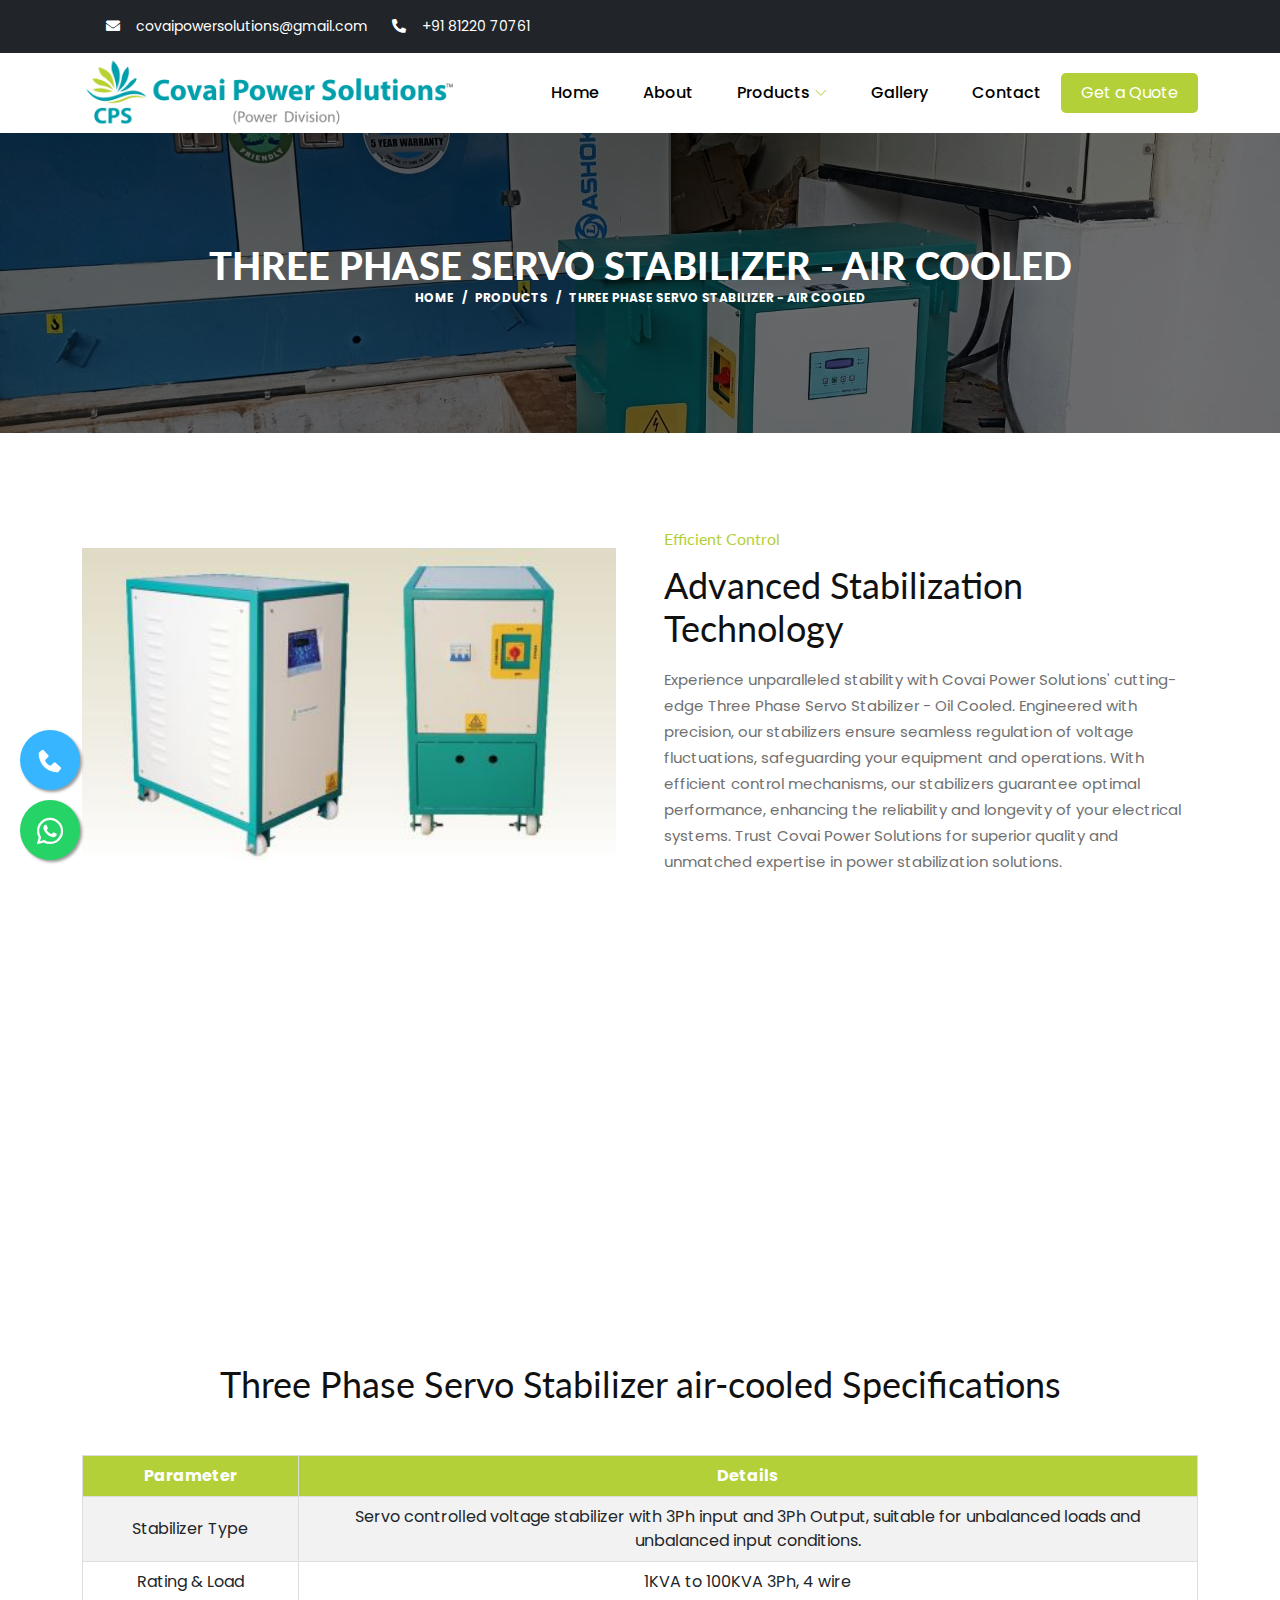
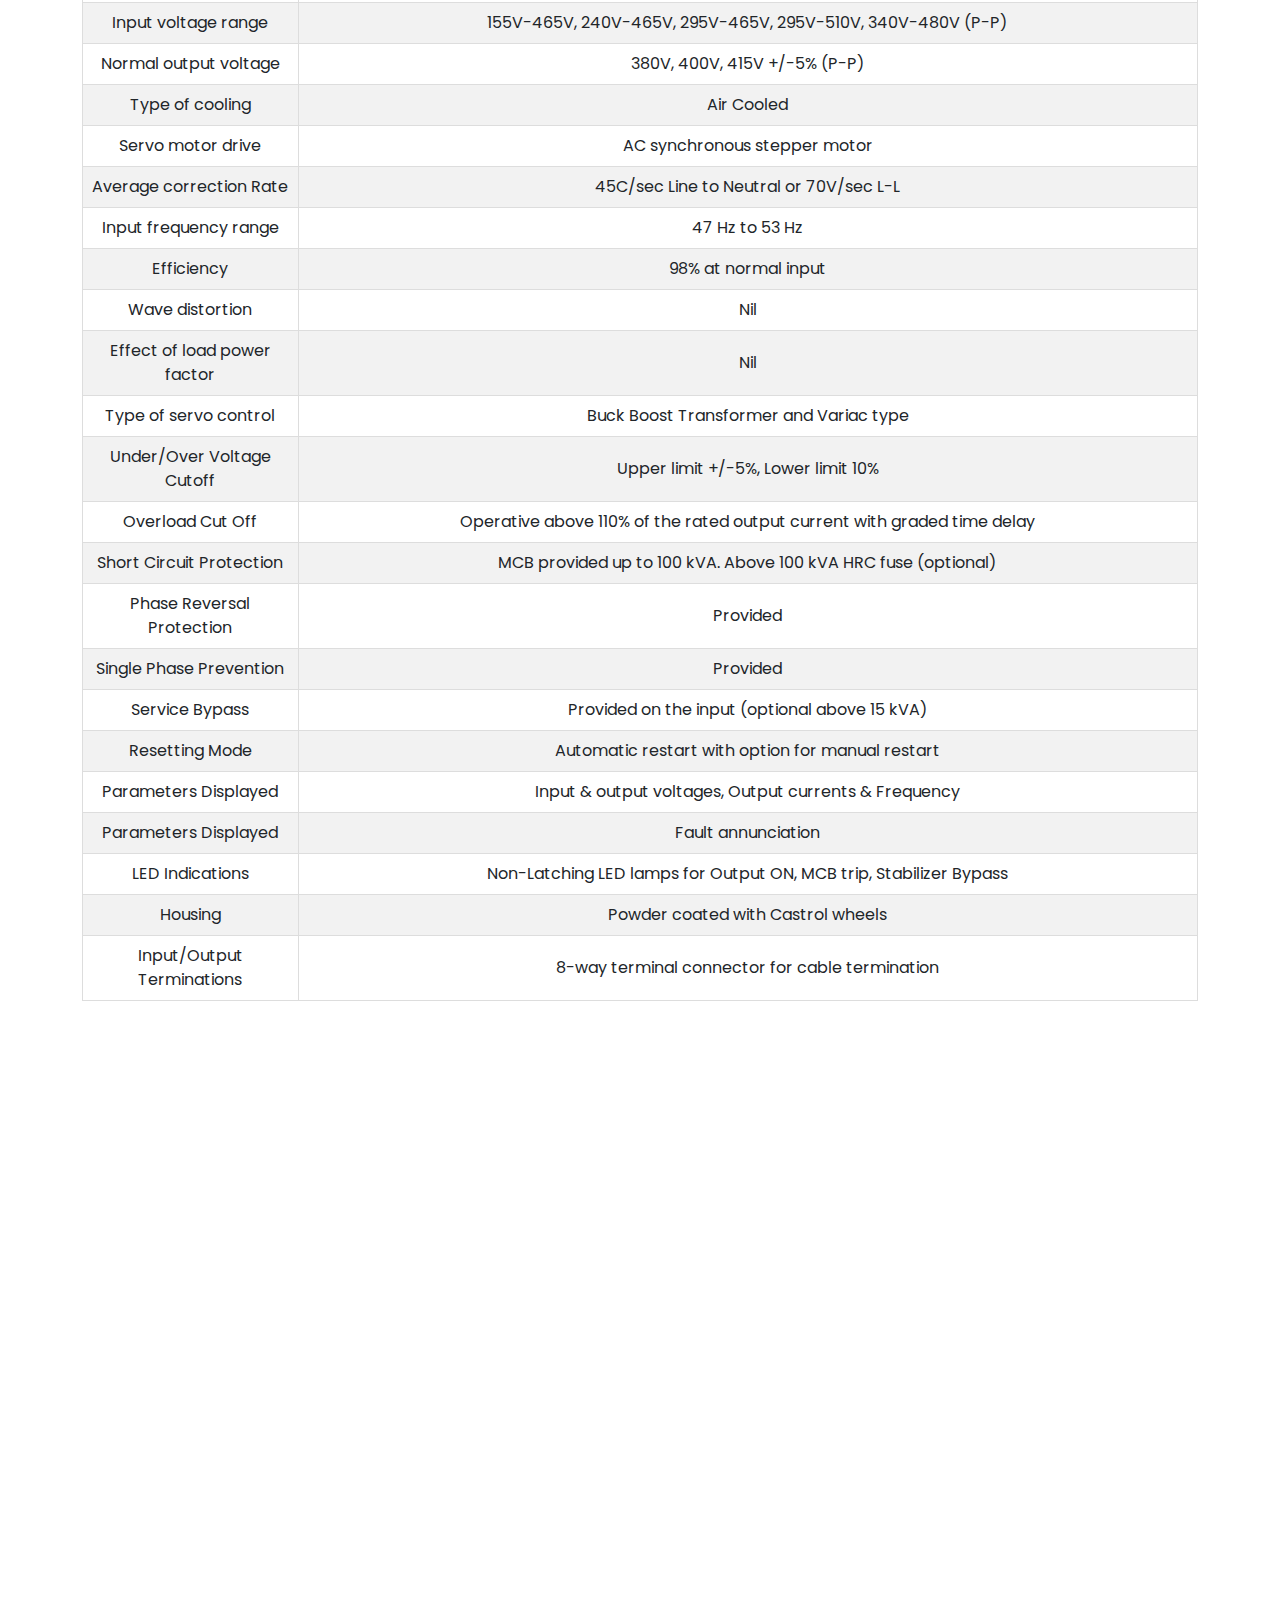
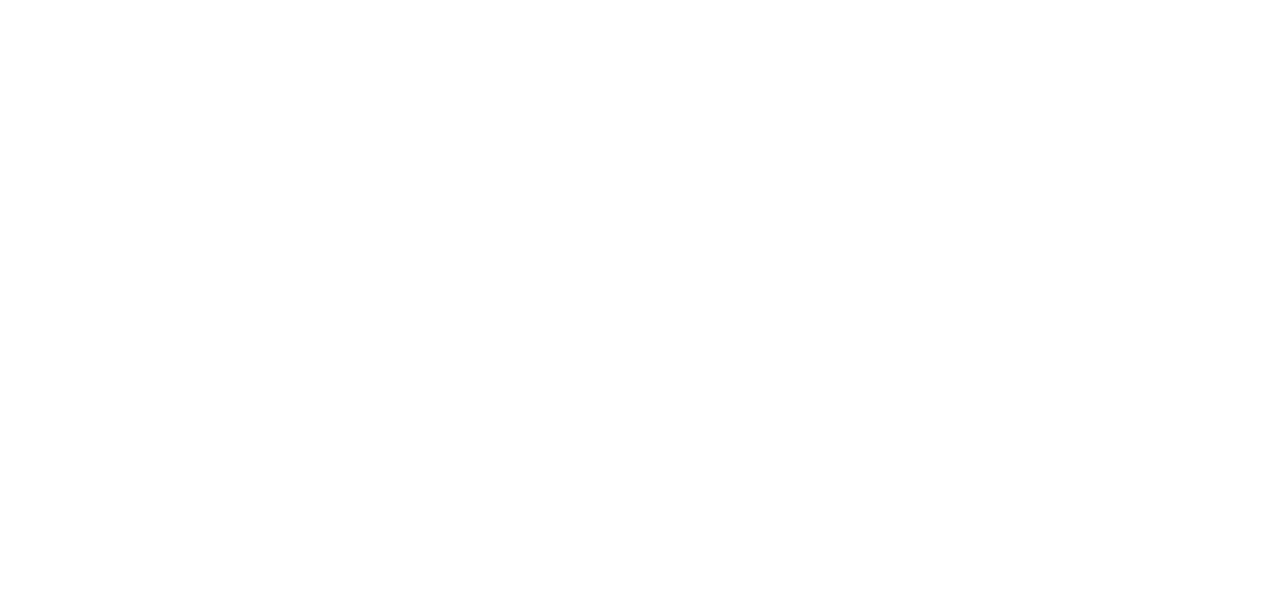
<file: three-air.html>
<!DOCTYPE html>
<html lang="en" dir="ltr">

<head>
    <!-- Required meta tags -->
    <meta charset="utf-8">
    <meta name="viewport" content="width=device-width, initial-scale=1">

    <meta name="description" content="Explore the efficient and reliable Three Phase Servo Stabilizer - Air Cooled offered by Covai Power Solutions. Discover its features and applications for industrial and commercial use.">
    <meta name="keywords" content="Three Phase Servo Stabilizer, Air Cooled, Covai Power Solutions, Stabilizer, Voltage Stabilizer, Electrical Equipment, Industrial, Commercial">

    <!-- Twitter Meta Tags -->
    <meta name="twitter:card" content="summary_large_image">
    <meta name="twitter:site" content="@YourTwitterHandle">
    <meta name="twitter:title" content="Covai Power Solutions">
    <meta name="twitter:description" content="Covai Power Solutions website offers comprehensive insights into our range of innovative energy solutions. Explore our products and services to discover how we can empower your business with reliable and sustainable power solutions.">
    <meta name="twitter:image" content="URL_TO_IMAGE">

    <!-- Open Graph Meta Tags -->
    <meta property="og:title" content="Covai Power Solutions">
    <meta property="og:description" content="Covai Power Solutions website offers comprehensive insights into our range of innovative energy solutions. Explore our products and services to discover how we can empower your business with reliable and sustainable power solutions.">
    <meta property="og:image" content="URL_TO_IMAGE">
    <meta property="og:url" content="URL_TO_YOUR_WEBSITE">
    <meta property="og:type" content="website">
    <meta property="og:site_name" content="Covai Power Solutions">


    <!-- Favicon -->
    <link rel="icon" type="image/x-icon" href="imgs/favicon.JPG">

    <!-- Google Web Fonts -->
    <link rel="preconnect" href="https://fonts.googleapis.com">
    <link rel="preconnect" href="https://fonts.gstatic.com" crossorigin>
    <link href="https://fonts.googleapis.com/css2?family=Montserrat:wght@400;500&family=Roboto:wght@500;700&display=swap" rel="stylesheet">
    <link rel="stylesheet" href="https://fonts.googleapis.com/css?family=Sofia|Lato">

    <!-- Icon Font Stylesheet -->
    <link rel="stylesheet" href="https://cdnjs.cloudflare.com/ajax/libs/font-awesome/5.10.0/css/all.min.css">
    <link rel="stylesheet" href="https://cdn.jsdelivr.net/npm/bootstrap-icons@1.4.1/font/bootstrap-icons.css">
    <link rel='stylesheet' href='https://unpkg.com/boxicons@2.1.1/css/boxicons.min.css'>

    <!-- Assets -->
    <link rel="stylesheet" href="css/bootstrap.min.css">
    <link rel="stylesheet" href="assets/animate/animate.min.css">
    <link rel="stylesheet" href="assets/owlcarousel/assets/owl.carousel.min.css">
    <link rel="stylesheet" href="assets/slick/slick.css">
    <link rel="stylesheet" href="assets/slick/slick-theme.css">
    <link rel="stylesheet" href="assets/fancybox/jquery.fancybox.min.css">
    <link rel="stylesheet" href="assets/aos/aos.css">

    <!-- Main CSS -->
    <link rel="stylesheet" href="css/main.css">
    <link rel="stylesheet" href="css/style.css">

    <title>Three Phase Servo Stabilizer - Air Cooled - Covai Power Solutions</title>
</head>

<body data-bs-spy="scroll" data-bs-target=".navbar" data-bs-offset="70">

    <!-- Spinner Start -->
    <div id="spinner" class="show bg-white position-fixed translate-middle w-100 vh-100 top-50 start-50 d-flex align-items-center justify-content-center">
        <div class="spinner-border" role="status" style="width: 3rem; height: 3rem;"></div>
    </div>
    <!-- Spinner End -->


    <!-- Topbar Start -->
    <div class="container-fluid bg-dark text-white d-none d-lg-flex topbar">
        <div class="container py-3">
            <div class="d-flex align-items-center">
                <small class="ms-4"><i class="fa fa-envelope me-3"></i><a href="mailto:covaipowersolutions@gmail.com" style="color: white;">covaipowersolutions@gmail.com</a></small>
                <small class="ms-4"><i class="fa fa-phone-alt me-3"></i><a href="tel:8122070761" style="color: white;">+91 81220 70761</a></small>
                <!-- <div class="ms-auto d-flex align-items-center">
                    <div class="ms-3 d-flex icons">
                        <a class="btn btn-sm-square btn-light rounded-circle ms-2" href="" target="_blank"><i class="fab fa-facebook-f"></i></a>
                        <a class="btn btn-sm-square btn-light rounded-circle ms-2" href="" target="_blank"><i class="fab fa-instagram"></i></a>
                        <a class="btn btn-sm-square btn-light rounded-circle ms-2" href="" target="_blank"><i class="fab fa-twitter"></i></a>
                        <a class="btn btn-sm-square btn-light rounded-circle ms-2" href="" target="_blank"><i class="fab fa-youtube"></i></a>
                    </div>
                </div> -->
            </div>
        </div>
    </div>
    <!-- Topbar End -->


    <!-- Main Header Start -->
    <div class="sticky-top">
        <div class="main-header-area" style="height: 80px;">
            <div class="classy-nav-container breakpoint-off">
                <div class="container">
                    <nav class="classy-navbar justify-content-between" id="robertoNav">

                        <a class="nav-brand" href="index.html"><img src="imgs/logo.png" alt=""></a>

                        <div class="classy-navbar-toggler">
                            <span class="navbarToggler"><span></span><span></span><span></span></span>
                        </div>

                        <div class="classy-menu">
                            <div class="classycloseIcon">
                                <div class="cross-wrap"><span class="top"></span><span class="bottom"></span></div>
                            </div>
                            <div class="classynav">
                                <ul id="nav">
                                    <li><a href="index.html">Home</a></li>
                                    <li><a href="index.html#about">About</a></li>
                                    <li><a href="index.html#services">Products</a>
                                        <ul class="dropdown dropdown-laptop">
                                            <li><a href="single.html">Single Phase Servo Stabilizer</a></li>
                                            <li><a href="three-oil.html">Three Phase Servo Stabilizer - Oil Cooled</a></li>
                                            <li><a href="three-air.html">Three Phase Servo Stabilizer - Air Cooled</a></li>
                                            <li><a href="isolation.html">Isolation Transformers</a></li>
                                            <li><a href="control.html">Control Transformers</a></li>
                                            <li><a href="drive.html">Drive Input / Output Chokes</a></li>
                                            <!-- <li><a href="#">Menu 3</a>
                                                <ul class="dropdown">
                                                    <li><a href="">Sub Menu 1</a></li>
                                                    <li><a href="">Sub Menu 2</a></li>
                                                </ul>
                                            </li> -->
                                        </ul>
                                    </li>
                                    <li><a href="gallery.html">Gallery</a></li>
                                    <li><a href="index.html#contact">Contact</a></li>
                                </ul>

                                <!-- Book Now -->
                                <div class="book-now-btn ml-3 ml-lg-5">
                                    <a href="#" data-bs-toggle="modal" data-bs-target="#exampleModal">Get a Quote</a>
                                </div>

                            </div>
                            <!-- Nav End -->
                        </div>
                    </nav>
                </div>
            </div>
        </div>
    </div>
    <!-- Header Area End -->


    <!--PATH-->

 <div id="banner-area" class="banner-area">

    <div class="banner-text">

    <div class="container">

        <div class="row">

            <div class="col-lg-12">

                <div class="banner-heading">

                <h1 class="banner-title">Three Phase Servo Stabilizer - Air Cooled</h1>

                <nav aria-label="breadcrumb">

                    <ol class="breadcrumb justify-content-center">

                        <li class="breadcrumb-item"><a href="index.html">Home</a></li>

                        <li class="breadcrumb-item"><a href="index.html#services">Products</a></li>

                        <li class="breadcrumb-item active" aria-current="page">Three Phase Servo Stabilizer - Air Cooled</li>

                    </ol>

                </nav>

                </div>

            </div>

        </div>

    </div>

    </div>

</div>


<div class="container-fluid mt-5 wow fadeInUp" id="product-1">
    <div class="container pt-5">

        <!-- <div class="wow fadeInUp text-center pb-5" data-wow-delay="0.1s">
            <h1 class="section-title ff-secondary text-center fw-normal">FAQ</h1>
        </div> -->

        <div class="main-about row g-5">
            <div class="col-lg-6  wow zoomIn" data-wow-delay="0.9s" data-aos="fade-up" style="min-height: 350px;">
                <div class="position-relative h-100">
                    <img class="sub-img position-absolute w-100 h-100 wow zoomIn" height="300px" data-wow-delay="0.1s" src="imgs/three-air.JPG" style="object-fit: contain;">
                </div>
            </div>
            <div class="col-lg-6 g-5">
                <div class="row g-5">
                    <div class="col-12 wow zoomIn" data-wow-delay="0.4s" data-aos="fade-up">
                        <h6 style="color: var(--brand);">Efficient Control</h6>
                        <h2 class="py-3">Advanced Stabilization Technology</h2>
                        <p class="mb-0">Experience unparalleled stability with Covai Power Solutions' cutting-edge Three Phase Servo Stabilizer - Oil Cooled. Engineered with precision, our stabilizers ensure seamless regulation of voltage fluctuations, safeguarding your equipment and operations. With efficient control mechanisms, our stabilizers guarantee optimal performance, enhancing the reliability and longevity of your electrical systems. Trust Covai Power Solutions for superior quality and unmatched expertise in power stabilization solutions.</p>
                    </div>
                </div>
            </div>
            <h6 class="wow zoomIn mt-5" data-wow-delay="0.2s" data-aos="fade-up" style="color: var(--brand);">Ensuring Stable Power Supply</h6>
            <p class="mt-2 wow zoomIn" data-wow-delay="0.3s" data-aos="fade-up">Our Three Phase Servo Stabilizer - Air Cooled is a reliable solution for maintaining a stable power supply in various applications. With its advanced technology, this stabilizer efficiently regulates voltage fluctuations, ensuring that your electrical equipment operates smoothly and safely. Designed for industrial and commercial use, it is built to withstand harsh conditions and provide long-lasting performance. The air-cooled design enhances thermal efficiency, making it suitable for continuous operation without overheating issues. Whether you need to protect sensitive electronic equipment or ensure consistent power for critical processes, our Three Phase Servo Stabilizer - Air Cooled is the ideal choice.</p>
            <h6 class="wow zoomIn mt-3" data-wow-delay="0.4s" data-aos="fade-up" style="color: var(--brand);">Functionality and Features</h6>
            <p class="mt-2 wow zoomIn" data-wow-delay="0.5s" data-aos="fade-up">This servo stabilizer features precision voltage regulation, responding quickly to changes in input voltage to deliver a steady output within the desired range. Its microprocessor-based control system offers precise monitoring and adjustment, ensuring reliable performance across varying load conditions. With built-in protection mechanisms such as overload and short-circuit protection, it safeguards connected equipment from damage due to voltage spikes or electrical faults. The compact design and easy installation make it convenient for integration into existing power systems. With its robust construction and advanced features, our Three Phase Servo Stabilizer - Air Cooled provides unmatched reliability and efficiency for a wide range of applications.</p>
        </div>
        <h2 class="my-5 text-center">Three Phase Servo Stabilizer air-cooled Specifications</h2>

        <table>
          <tr>
            <th>Parameter</th>
            <th>Details</th>
          </tr>
          <tr>
            <td>Stabilizer Type</td>
            <td>Servo controlled voltage stabilizer with 3Ph input and 3Ph Output, suitable for unbalanced loads and unbalanced input conditions.</td>
          </tr>
          <tr>
            <td>Rating & Load</td>
            <td>1KVA to 100KVA 3Ph, 4 wire</td>
          </tr>
          <tr>
            <td>Input voltage range</td>
            <td>155V-465V, 240V-465V, 295V-465V, 295V-510V, 340V-480V (P-P)</td>
          </tr>
          <tr>
            <td>Normal output voltage</td>
            <td>380V, 400V, 415V +/-5% (P-P)</td>
          </tr>
          <tr>
            <td>Type of cooling</td>
            <td>Air Cooled</td>
          </tr>
          <tr>
            <td>Servo motor drive</td>
            <td>AC synchronous stepper motor</td>
          </tr>
          <tr>
            <td>Average correction Rate</td>
            <td>45C/sec Line to Neutral or 70V/sec L-L</td>
          </tr>
          <tr>
            <td>Input frequency range</td>
            <td>47 Hz to 53 Hz</td>
          </tr>
          <tr>
            <td>Efficiency</td>
            <td>98% at normal input</td>
          </tr>
          <tr>
            <td>Wave distortion</td>
            <td>Nil</td>
          </tr>
          <tr>
            <td>Effect of load power factor</td>
            <td>Nil</td>
          </tr>
          <tr>
            <td>Type of servo control</td>
            <td>Buck Boost Transformer and Variac type</td>
          </tr>
          <tr>
            <td>Under/Over Voltage Cutoff</td>
            <td>Upper limit +/-5%, Lower limit 10%</td>
          </tr>
          <tr>
            <td>Overload Cut Off</td>
            <td>Operative above 110% of the rated output current with graded time delay</td>
          </tr>
          <tr>
            <td>Short Circuit Protection</td>
            <td>MCB provided up to 100 kVA. Above 100 kVA HRC fuse (optional)</td>
          </tr>
          <tr>
            <td>Phase Reversal Protection</td>
            <td>Provided</td>
          </tr>
          <tr>
            <td>Single Phase Prevention</td>
            <td>Provided</td>
          </tr>
          <tr>
            <td>Service Bypass</td>
            <td>Provided on the input (optional above 15 kVA)</td>
          </tr>
          <tr>
            <td>Resetting Mode</td>
            <td>Automatic restart with option for manual restart</td>
          </tr>
          <tr>
            <td>Parameters Displayed</td>
            <td>Input & output voltages, Output currents & Frequency</td>
          </tr>
          <tr>
            <td>Parameters Displayed</td>
            <td>Fault annunciation</td>
          </tr>
          <tr>
            <td>LED Indications</td>
            <td>Non-Latching LED lamps for Output ON, MCB trip, Stabilizer Bypass</td>
          </tr>
          <tr>
            <td>Housing</td>
            <td>Powder coated with Castrol wheels</td>
          </tr>
          <tr>
            <td>Input/Output Terminations</td>
            <td>8-way terminal connector for cable termination</td>
          </tr>  
        </table>
        <div class="col-md-12 mt-5 wow fadeInUp" data-wow-delay="0.4s">
            <h5 class="text-brand wow zoomIn" data-wow-delay="0.5s"><b>Applications:</b></h5>
            <div class="row">
                <ul class="col-lg-6 pt-4 list-arrow wow zoomIn" data-wow-delay="0.6s">
                    <li><i class="bi bi-chevron-double-right text-brand"></i> CNC & VMC Machines</li>
                    <li><i class="bi bi-chevron-double-right text-brand"></i> Yele Communications Network</li>
                    <li><i class="bi bi-chevron-double-right text-brand"></i> Printing Machines</li>
                </ul>
                <ul class="col-lg-6 pt-4 list-arrow wow zoomIn" data-wow-delay="0.6s">
                    <li><i class="bi bi-chevron-double-right text-brand"></i> Bio Medical Machineries</li>
                    <li><i class="bi bi-chevron-double-right text-brand"></i> Textile Machines</li>
                    <li><i class="bi bi-chevron-double-right text-brand"></i> Laboratory Equipments</li>
                </ul>
            </div>
        </div>
    </div>
</div>


<!-- ======= Cta Section ======= -->

<section id="cta" class="cta my-5 wow bounceInUp" data-wow-duration="1s" data-wow-delay=".1s">

<div class="container">



<div class="row" data-aos="zoom-in">

    <div class="col-lg-9 text-center text-lg-start">

    <h3>Call Now</h3>

    <p>If you find yourself with any questions, concerns, or inquiries, please feel absolutely free to contact us. Our dedicated team is readily available to provide you with the assistance you need.</p>

    </div>

    <div class="col-lg-3 cta-btn-container text-center">

    <a class="cta-btn align-middle" href="tel:8122070761">Call Now</a>

    </div>

</div>



</div>

</section><!-- End Cta Section -->



    <!-- Footer Start -->
    <div class="container-fluid footer pt-5 wow fadeIn" data-wow-delay="0.1s" id="home">
        <div class="container py-5">
            <div class="row g-5">
                <div class="col-lg-5 col-md-6">
                    <h4 class="mb-4 footer-head">Covai Power Solutions</h4>
                    <p class="footer-color">Covai Power Solutions is dedicated to providing reliable and innovative energy solutions tailored to meet our clients' needs. With a focus on sustainability and efficiency, we strive to empower businesses and communities with cutting-edge power solutions. Our commitment to excellence drives us to deliver exceptional service and support, ensuring seamless integration and operation of our products. Partner with Covai Power Solutions for forward-thinking energy solutions that power progress and prosperity. Let's build a brighter, more sustainable future together.</p>
                </div>
                <div class="col-lg-3 col-md-6">
                    <h4 class="mb-4 footer-head">Quick Links</h4>
                    <a class="btn btn-link" href="index.html">Home</a>
                    <a class="btn btn-link" href="index.html#about">About Us</a>
                    <a class="btn btn-link" href="index.html#services">Products</a>
                    <a class="btn btn-link" href="gallery.html">Gallery</a>
                    <a class="btn btn-link" href="index.html#contact">Contact Us</a>
                </div>
                <div class="col-lg-4 col-md-6">
                    <h4 class="mb-4 footer-head">Address</h4>
                    <p class="mb-2 footer-color"><i class="fa fa-map-marker-alt me-3"></i>Site No. 11, Maruthi Industrial Estate,<br> &nbsp;&nbsp;&nbsp;&nbsp;&nbsp;&nbsp; Opp to CRI, Keeranatham,<br> &nbsp;&nbsp;&nbsp;&nbsp;&nbsp;&nbsp; Coimbatore - 641035. </p>
                    <p class="mb-2 footer-color"><i class="fa fa-phone-alt me-3"></i><b>OFFICE NUMBERS:</b><br> &nbsp;&nbsp;&nbsp;&nbsp;&nbsp;&nbsp; +91 81220 70761, +91 81220 70762,<br> &nbsp;&nbsp;&nbsp;&nbsp;&nbsp;&nbsp; +91 81220 70763, +91 81220 70764</p>
                    <p class="mb-2 footer-color"><i class="fa fa-phone-alt me-3"></i><b>SERVICE NUMBER:</b><br> &nbsp;&nbsp;&nbsp;&nbsp;&nbsp;&nbsp; +91 81220 70766</p>
                    <p class="mb-2 footer-color"><i class="fa fa-phone-alt me-3"></i><b>SALES NUMBER:</b><br> &nbsp;&nbsp;&nbsp;&nbsp;&nbsp;&nbsp; +91 81220 70767</p>
                    <p class="mb-2 footer-color"><i class="fa fa-envelope me-3"></i>covaipowersolutions@gmail.com</p>
                    <!-- <div class="d-flex pt-2">
                        <a class="btn btn-outline-light btn-social" href="" style="border-radius: 100px;"><i class="fab fa-facebook-f"></i></a>
                        <a class="btn btn-outline-light btn-social" href="" style="border-radius: 100px;"><i class="fab fa-instagram"></i></a>
                        <a class="btn btn-outline-light btn-social" href="" style="border-radius: 100px;"><i class="fab fa-twitter"></i></a>
                        <a class="btn btn-outline-light btn-social" href="" style="border-radius: 100px;"><i class="fab fa-youtube"></i></a>
                    </div> -->
                </div>
            </div>
        </div>
        <div class="container">
            <div class="copyright">
                <div class="row">
                    <div class="col-md-12 text-center mb-3 mb-md-0 footer-color">
                        &copy; Copyright 2024 <a class="border-bottom" href="index.html">Covai Power Solutions</a> , All Right Reserved. <a class="border-bottom" href="https://lizyweb.com" target="_blank">Website Designed By Lizyweb.</a>
                    </div>
                </div>
            </div>
        </div>
    </div>
    <!-- Footer End -->


    <!-- Modal -->
    <div class="modal fade" id="exampleModal" tabindex="-1" aria-labelledby="exampleModalLabel" 
    aria-hidden="true" style="font-family: Cambria, Cochin, Georgia, Times, 'Times New Roman', serif;">
        <div class="modal-dialog modal-dialog-centered modal-md">
            <div class="modal-content">
                <div class="modal-body">
                    <div class="container-fluid">
                        <div class="row">
                            <div class="col-lg-12" style="display: flex;align-items: center;justify-content: center;">
                                <form class="col-12 row g-3" action="contact.php" name="contactform" 
                                method="post">
                                    <div>
                                        <h4 class="text-center" style="font-family: Cambria, Cochin, Georgia, Times, 'Times New Roman', serif;">Contact Us</h4>
                                    </div>
                                    <div class="col-lg-12">
                                        <label for="userName" class="form-label" style="color: black;">Name</label>
                                        <input type="text" name="name" class="form-control" 
                                        placeholder="Name" id="userName"
                                            aria-describedby="emailHelp" style="background-color: #f6f7fb;border: 1px solid #f6f7fb;" required>
                                    </div>
                                    <div class="col-lg-12">
                                        <label for="userName" class="form-label" style="color: black;">Phone</label>
                                        <input type="text" name="phone" class="form-control" 
                                        placeholder="Phone" id="userName"
                                            aria-describedby="emailHelp" style="background-color: #f6f7fb;border: 1px solid #f6f7fb;" required>
                                    </div>
                                    <div class="col-12">
                                        <label for="userName" class="form-label" style="color: black;">Email</label>
                                        <input type="email" name="email" class="form-control" 
                                        placeholder="Email"
                                            id="userName" aria-describedby="emailHelp" style="background-color: #f6f7fb;border: 1px solid #f6f7fb;" required>
                                    </div>
                                        <div class="col-12">
                                        <label for="exampleInputEmail1" class="form-label" style="color: black;">Message</label>
                                        <textarea name="comments" placeholder="Enter Your Message"
                                            class="form-control" id="" rows="2" style="background-color: #f6f7fb;border: 1px solid #f6f7fb;" required></textarea>
                                    </div>
                                    <div class="col-12">
                                        <button type="submit" style="background-color: #fc7341;color: white;border: 1px solid #fc7341;padding: 8px 20px;border-radius: 3px;">Submit</button>
                                    </div>
                                </form>
                            </div>
                        </div>
                    </div>
                </div>
            </div>
        </div>
    </div>

    <!-- Back to Top -->
    <a href="#" class="btn btn-lg btn-lg-square rounded back-to-top" style="background-color: #37b6ff;color: white;" data-aos="zoom-in"><i class="bi bi-arrow-up"></i></a>

    <!-- Float Icons -->
    <a href="tel:8122070761" class="float">
        <i class='bx bxs-phone my-float'></i>
    </a>
    <a href="https://api.whatsapp.com/send?phone=8122070761&text=I am interested in your services." class="float-2" target="_blank">
        <i class='fab fa-whatsapp my-float'></i>
    </a>

    <!-- Template Main JS File -->
    <script src="js/main.js"></script>
    <script src="js/index.js"></script>
    <script src="js/jquery.min.js"></script>
    <script src="js/bootstrap.bundle.min.js"></script>
    <script src="js/bootstrap.min.js"></script>
    <script src="assets/wow/wow.min.js"></script>
    <script src="assets/owlcarousel/owl.carousel.min.js"></script>
    <script src="assets/slick/slick.min.js"></script>
    <script src="assets/slick/slick-animation.min.js"></script>
    <script src="assets/fancybox/jquery.fancybox.min.js"></script>
    <script src="assets/aos/aos.js"></script>
    <script src="js/roberto.bundle.js"></script>
    <script>
        (function ($) {
            "use strict";
            
            // Initiate the wowjs
            new WOW().init();
            
        })(jQuery);
    </script>
    <script>
        // Back to top button
        $(window).scroll(function () {
            if ($(this).scrollTop() > 100) {
                $('.back-to-top').fadeIn('slow');
            } else {
                $('.back-to-top').fadeOut('slow');
            }
            });
            $('.back-to-top').click(function () {
            $('html, body').animate({scrollTop: 0}, 1500, 'easeInOutExpo');
            return false;
        });
    </script>
    <script>
        // Animation on scroll
        window.addEventListener('load', () => {
            AOS.init({
            duration: 1000,
            easing: 'ease-in-out',
            once: true,
            mirror: false
            })
        });
    </script>
</body>
</html>
</file>
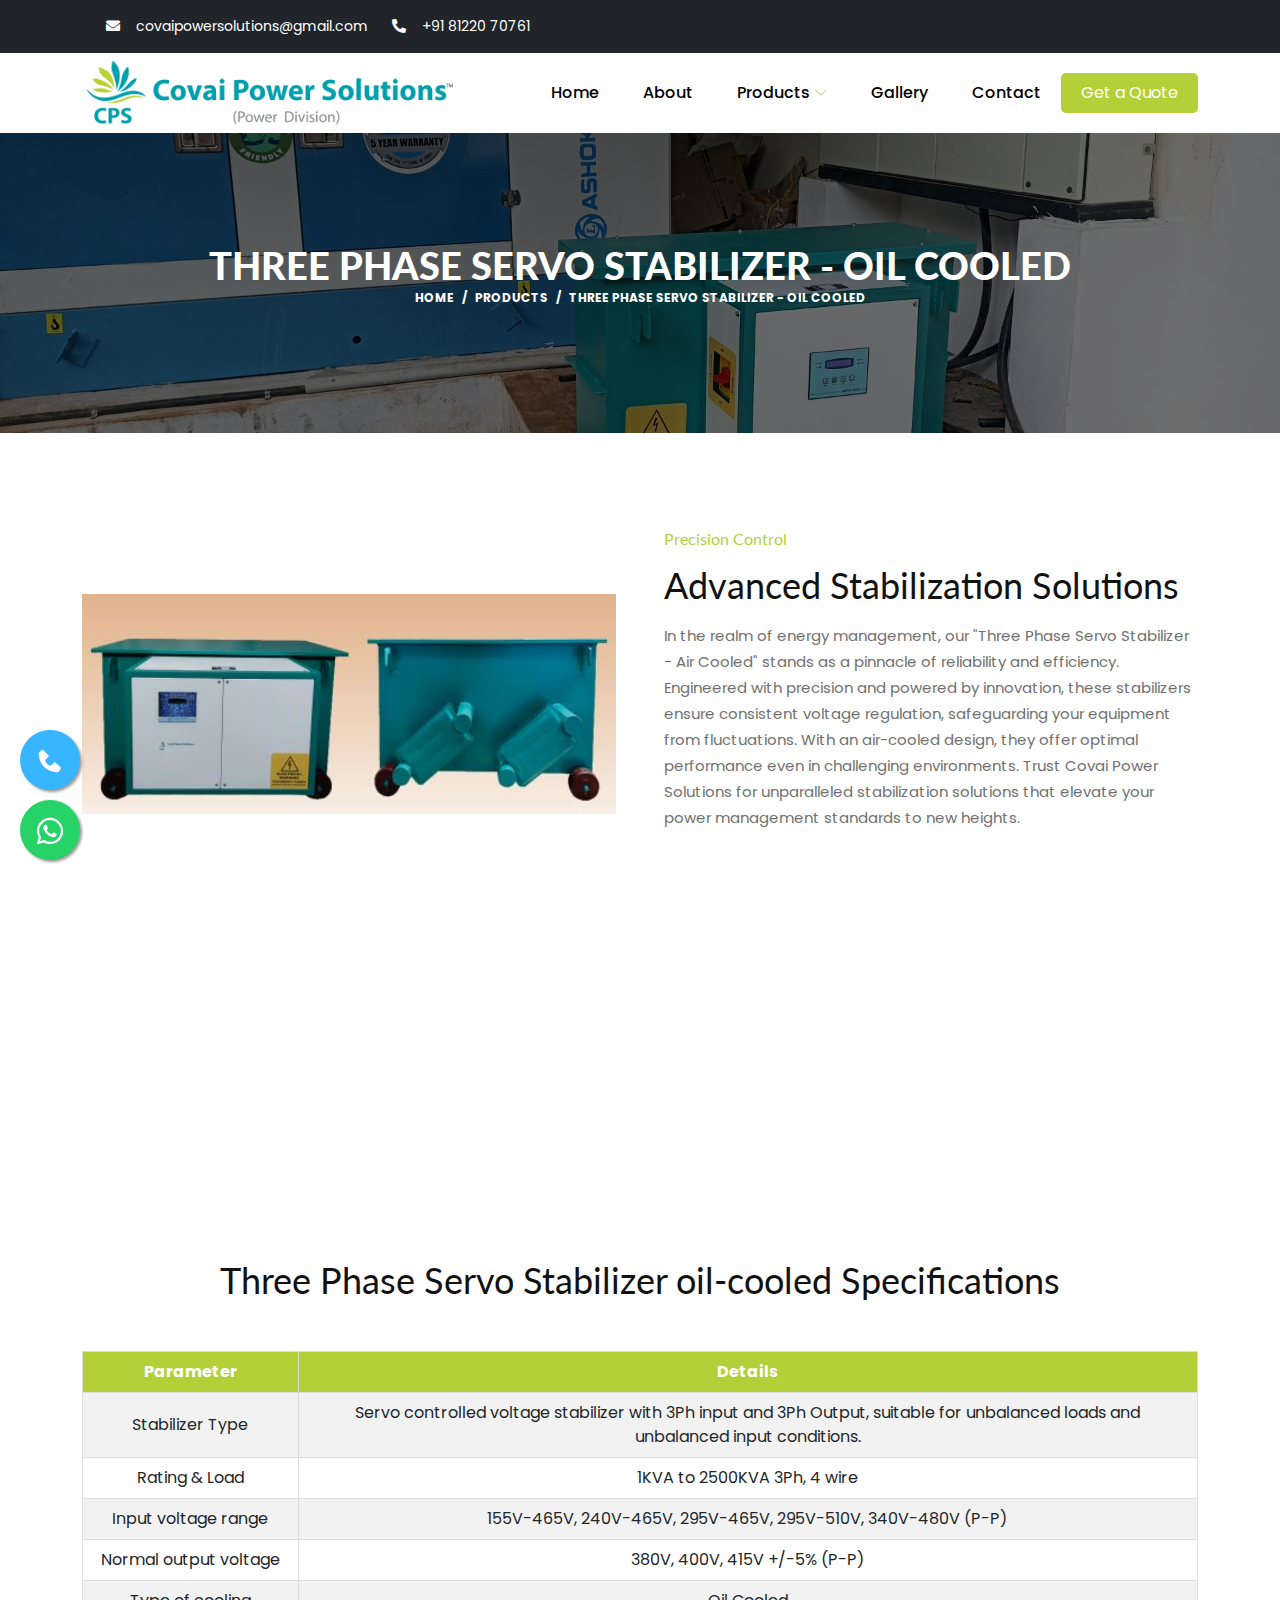
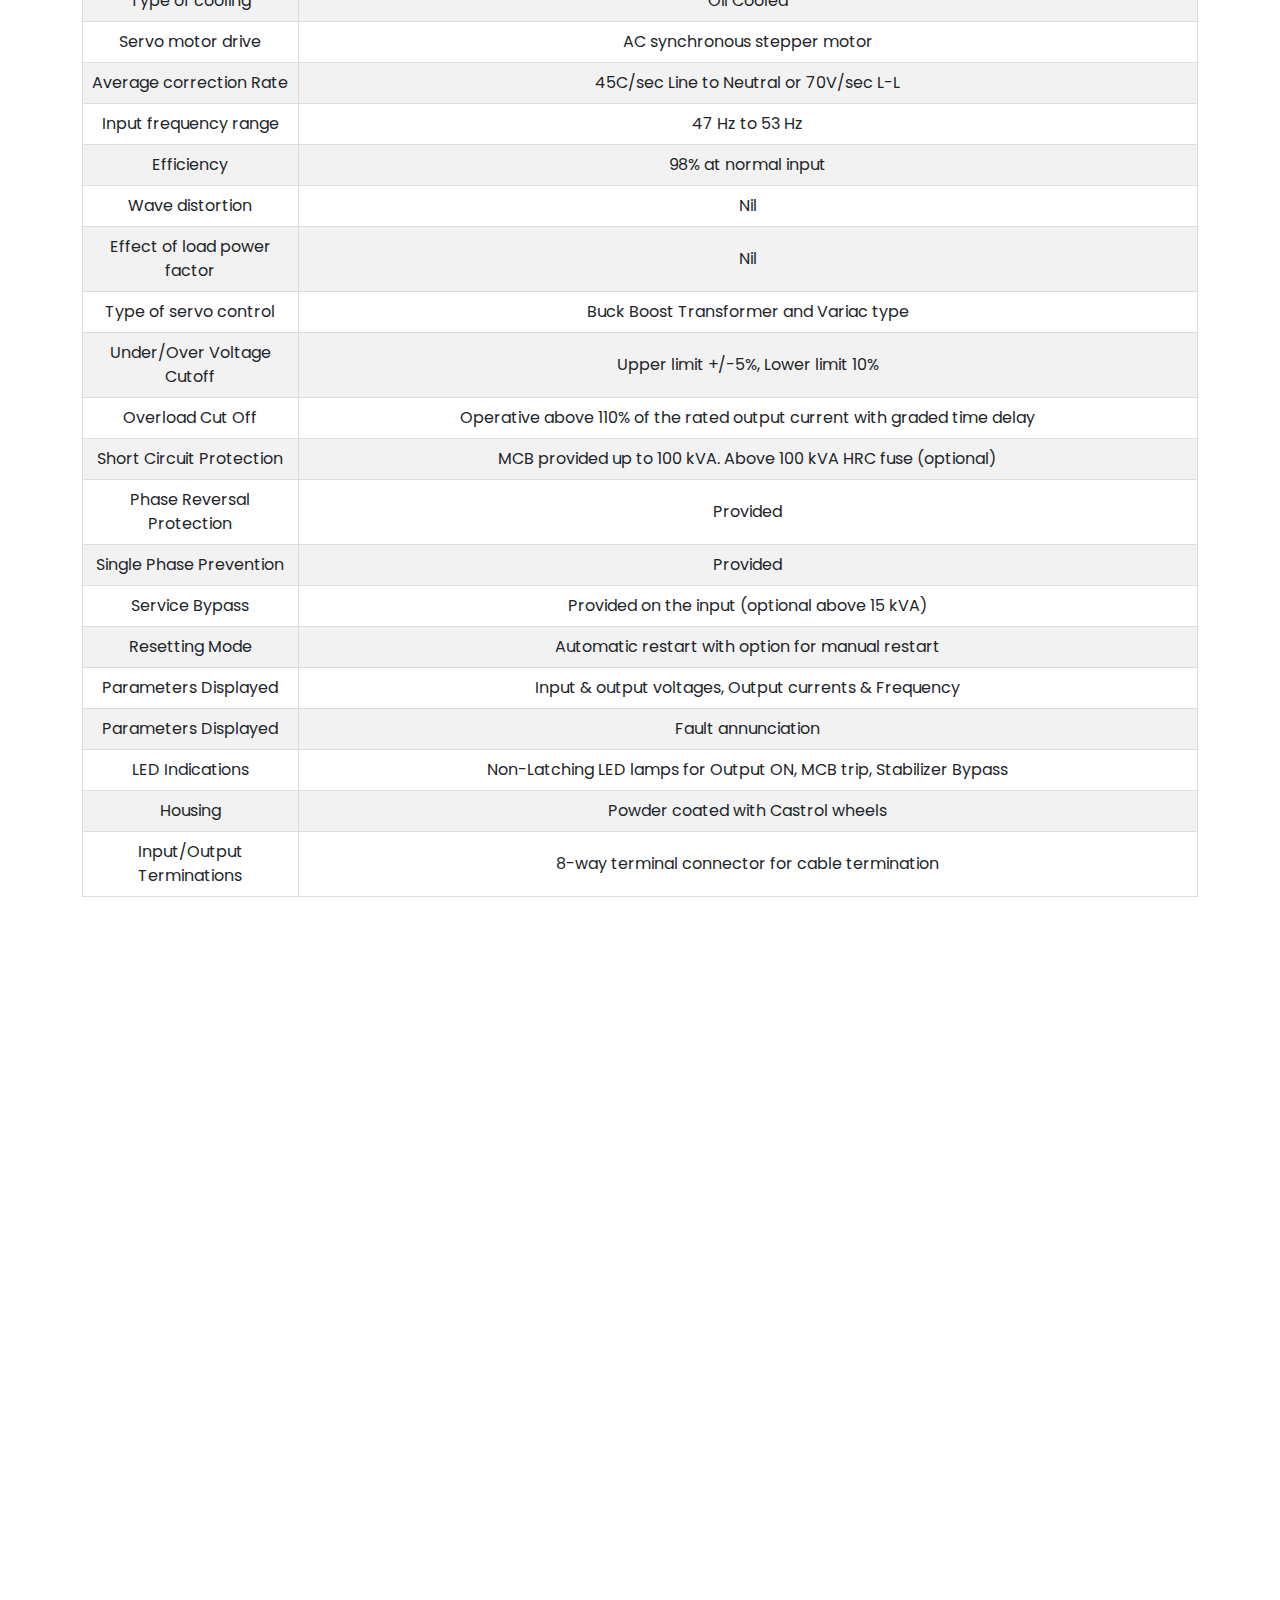
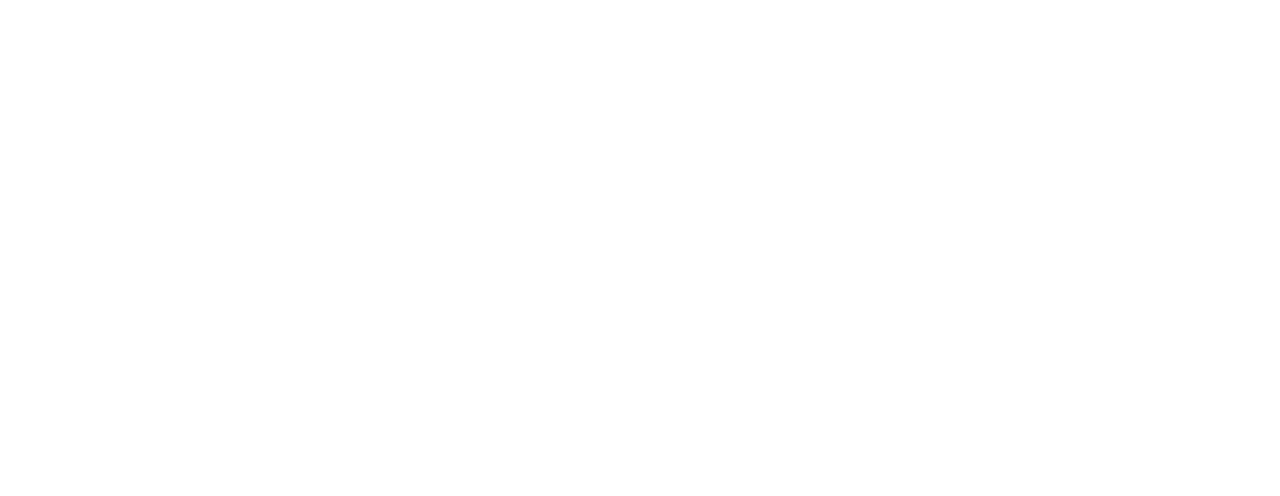
<file: three-oil.html>
<!DOCTYPE html>
<html lang="en" dir="ltr">

<head>
    <!-- Required meta tags -->
    <meta charset="utf-8">
    <meta name="viewport" content="width=device-width, initial-scale=1">

    <meta name="description" content="Explore the advanced features and benefits of Three Phase Servo Stabilizer - Oil Cooled offered by Covai Power Solutions. Ensure stable power supply and protect your electrical equipment from voltage fluctuations.">
    <meta name="keywords" content="Three Phase Servo Stabilizer, Oil Cooled Stabilizer, Power Stabilizer, Voltage Stabilizer, Covai Power Solutions">

    <!-- Twitter Meta Tags -->
    <meta name="twitter:card" content="summary_large_image">
    <meta name="twitter:site" content="@YourTwitterHandle">
    <meta name="twitter:title" content="Covai Power Solutions">
    <meta name="twitter:description" content="Covai Power Solutions website offers comprehensive insights into our range of innovative energy solutions. Explore our products and services to discover how we can empower your business with reliable and sustainable power solutions.">
    <meta name="twitter:image" content="URL_TO_IMAGE">

    <!-- Open Graph Meta Tags -->
    <meta property="og:title" content="Covai Power Solutions">
    <meta property="og:description" content="Covai Power Solutions website offers comprehensive insights into our range of innovative energy solutions. Explore our products and services to discover how we can empower your business with reliable and sustainable power solutions.">
    <meta property="og:image" content="URL_TO_IMAGE">
    <meta property="og:url" content="URL_TO_YOUR_WEBSITE">
    <meta property="og:type" content="website">
    <meta property="og:site_name" content="Covai Power Solutions">


    <!-- Favicon -->
    <link rel="icon" type="image/x-icon" href="imgs/favicon.JPG">

    <!-- Google Web Fonts -->
    <link rel="preconnect" href="https://fonts.googleapis.com">
    <link rel="preconnect" href="https://fonts.gstatic.com" crossorigin>
    <link href="https://fonts.googleapis.com/css2?family=Montserrat:wght@400;500&family=Roboto:wght@500;700&display=swap" rel="stylesheet">
    <link rel="stylesheet" href="https://fonts.googleapis.com/css?family=Sofia|Lato">

    <!-- Icon Font Stylesheet -->
    <link rel="stylesheet" href="https://cdnjs.cloudflare.com/ajax/libs/font-awesome/5.10.0/css/all.min.css">
    <link rel="stylesheet" href="https://cdn.jsdelivr.net/npm/bootstrap-icons@1.4.1/font/bootstrap-icons.css">
    <link rel='stylesheet' href='https://unpkg.com/boxicons@2.1.1/css/boxicons.min.css'>

    <!-- Assets -->
    <link rel="stylesheet" href="css/bootstrap.min.css">
    <link rel="stylesheet" href="assets/animate/animate.min.css">
    <link rel="stylesheet" href="assets/owlcarousel/assets/owl.carousel.min.css">
    <link rel="stylesheet" href="assets/slick/slick.css">
    <link rel="stylesheet" href="assets/slick/slick-theme.css">
    <link rel="stylesheet" href="assets/fancybox/jquery.fancybox.min.css">
    <link rel="stylesheet" href="assets/aos/aos.css">

    <!-- Main CSS -->
    <link rel="stylesheet" href="css/main.css">
    <link rel="stylesheet" href="css/style.css">

    <title>Three Phase Servo Stabilizer - Oil Cooled - Covai Power Solutions</title>
</head>

<body data-bs-spy="scroll" data-bs-target=".navbar" data-bs-offset="70">

    <!-- Spinner Start -->
    <div id="spinner" class="show bg-white position-fixed translate-middle w-100 vh-100 top-50 start-50 d-flex align-items-center justify-content-center">
        <div class="spinner-border" role="status" style="width: 3rem; height: 3rem;"></div>
    </div>
    <!-- Spinner End -->


    <!-- Topbar Start -->
    <div class="container-fluid bg-dark text-white d-none d-lg-flex topbar">
        <div class="container py-3">
            <div class="d-flex align-items-center">
                <small class="ms-4"><i class="fa fa-envelope me-3"></i><a href="mailto:covaipowersolutions@gmail.com" style="color: white;">covaipowersolutions@gmail.com</a></small>
                <small class="ms-4"><i class="fa fa-phone-alt me-3"></i><a href="tel:8122070761" style="color: white;">+91 81220 70761</a></small>
                <!-- <div class="ms-auto d-flex align-items-center">
                    <div class="ms-3 d-flex icons">
                        <a class="btn btn-sm-square btn-light rounded-circle ms-2" href="" target="_blank"><i class="fab fa-facebook-f"></i></a>
                        <a class="btn btn-sm-square btn-light rounded-circle ms-2" href="" target="_blank"><i class="fab fa-instagram"></i></a>
                        <a class="btn btn-sm-square btn-light rounded-circle ms-2" href="" target="_blank"><i class="fab fa-twitter"></i></a>
                        <a class="btn btn-sm-square btn-light rounded-circle ms-2" href="" target="_blank"><i class="fab fa-youtube"></i></a>
                    </div>
                </div> -->
            </div>
        </div>
    </div>
    <!-- Topbar End -->


    <!-- Main Header Start -->
    <div class="sticky-top">
        <div class="main-header-area" style="height: 80px;">
            <div class="classy-nav-container breakpoint-off">
                <div class="container">
                    <nav class="classy-navbar justify-content-between" id="robertoNav">

                        <a class="nav-brand" href="index.html"><img src="imgs/logo.png" alt=""></a>

                        <div class="classy-navbar-toggler">
                            <span class="navbarToggler"><span></span><span></span><span></span></span>
                        </div>

                        <div class="classy-menu">
                            <div class="classycloseIcon">
                                <div class="cross-wrap"><span class="top"></span><span class="bottom"></span></div>
                            </div>
                            <div class="classynav">
                                <ul id="nav">
                                    <li><a href="index.html">Home</a></li>
                                    <li><a href="index.html#about">About</a></li>
                                    <li><a href="index.html#services">Products</a>
                                        <ul class="dropdown dropdown-laptop">
                                            <li><a href="single.html">Single Phase Servo Stabilizer</a></li>
                                            <li><a href="three-oil.html">Three Phase Servo Stabilizer - Oil Cooled</a></li>
                                            <li><a href="three-air.html">Three Phase Servo Stabilizer - Air Cooled</a></li>
                                            <li><a href="isolation.html">Isolation Transformers</a></li>
                                            <li><a href="control.html">Control Transformers</a></li>
                                            <li><a href="drive.html">Drive Input / Output Chokes</a></li>
                                            <!-- <li><a href="#">Menu 3</a>
                                                <ul class="dropdown">
                                                    <li><a href="">Sub Menu 1</a></li>
                                                    <li><a href="">Sub Menu 2</a></li>
                                                </ul>
                                            </li> -->
                                        </ul>
                                    </li>
                                    <li><a href="gallery.html">Gallery</a></li>
                                    <li><a href="index.html#contact">Contact</a></li>
                                </ul>

                                <!-- Book Now -->
                                <div class="book-now-btn ml-3 ml-lg-5">
                                    <a href="#" data-bs-toggle="modal" data-bs-target="#exampleModal">Get a Quote</a>
                                </div>

                            </div>
                            <!-- Nav End -->
                        </div>
                    </nav>
                </div>
            </div>
        </div>
    </div>
    <!-- Header Area End -->


    <!--PATH-->

 <div id="banner-area" class="banner-area">

    <div class="banner-text">

    <div class="container">

        <div class="row">

            <div class="col-lg-12">

                <div class="banner-heading">

                <h1 class="banner-title">Three Phase Servo Stabilizer - Oil Cooled</h1>

                <nav aria-label="breadcrumb">

                    <ol class="breadcrumb justify-content-center">

                        <li class="breadcrumb-item"><a href="index.html">Home</a></li>

                        <li class="breadcrumb-item"><a href="index.html#services">Products</a></li>

                        <li class="breadcrumb-item active" aria-current="page">Three Phase Servo Stabilizer - Oil Cooled</li>

                    </ol>

                </nav>

                </div>

            </div>

        </div>

    </div>

    </div>

</div>


<div class="container-fluid mt-5 wow fadeInUp" id="product-1">
    <div class="container pt-5">

        <!-- <div class="wow fadeInUp text-center pb-5" data-wow-delay="0.1s">
            <h1 class="section-title ff-secondary text-center fw-normal">FAQ</h1>
        </div> -->

        <div class="main-about row g-5">
            <div class="col-lg-6  wow zoomIn" data-wow-delay="0.9s" data-aos="fade-up" style="min-height: 350px;">
                <div class="position-relative h-100">
                    <img class="sub-img position-absolute w-100 h-100 wow zoomIn" height="300px" data-wow-delay="0.1s" src="imgs/three-oil.JPG" style="object-fit: contain;">
                </div>
            </div>
            <div class="col-lg-6 g-5">
                <div class="row g-5">
                    <div class="col-12 wow zoomIn" data-wow-delay="0.4s" data-aos="fade-up">
                        <h6 style="color: var(--brand);">Precision Control</h6>
                        <h2 class="py-3">Advanced Stabilization Solutions</h2>
                        <p class="mb-0">In the realm of energy management, our "Three Phase Servo Stabilizer - Air Cooled" stands as a pinnacle of reliability and efficiency. Engineered with precision and powered by innovation, these stabilizers ensure consistent voltage regulation, safeguarding your equipment from fluctuations. With an air-cooled design, they offer optimal performance even in challenging environments. Trust Covai Power Solutions for unparalleled stabilization solutions that elevate your power management standards to new heights.</p>
                    </div>
                </div>
            </div>
            <h6 class="wow zoomIn mt-5" data-wow-delay="0.2s" data-aos="fade-up" style="color: var(--brand);">Enhancing Power Stability with Precision</h6>
            <p class="mt-2 wow zoomIn" data-wow-delay="0.3s" data-aos="fade-up">In the realm of electrical power management, the Three Phase Servo Stabilizer - Oil Cooled stands as a pinnacle of technological innovation. Designed to provide unparalleled stability to three-phase electrical systems, this marvel of engineering ensures that fluctuations in voltage are kept at bay, safeguarding sensitive equipment and machinery from potential damage. Unlike its counterparts, the oil-cooled variant offers superior heat dissipation capabilities, allowing for prolonged operation even in the most demanding environments.</p>
            <h6 class="wow zoomIn mt-3" data-wow-delay="0.4s" data-aos="fade-up" style="color: var(--brand);">Functionality and Features</h6>
            <p class="mt-2 wow zoomIn" data-wow-delay="0.5s" data-aos="fade-up">Equipped with advanced servo-controlled mechanisms, this stabilizer continuously monitors the incoming voltage and adjusts the output with remarkable precision, ensuring a steady supply of electricity regardless of external disturbances. Its robust construction and built-in safety features make it an ideal choice for various industrial and commercial applications, including manufacturing plants, data centers, hospitals, and more.</p>
        </div>
        <h2 class="my-5 text-center">Three Phase Servo Stabilizer oil-cooled Specifications</h2>

        <table>
          <tr>
            <th>Parameter</th>
            <th>Details</th>
          </tr>
          <tr>
            <td>Stabilizer Type</td>
            <td>Servo controlled voltage stabilizer with 3Ph input and 3Ph Output, suitable for unbalanced loads and unbalanced input conditions.</td>
          </tr>
          <tr>
            <td>Rating & Load</td>
            <td>1KVA to 2500KVA 3Ph, 4 wire</td>
          </tr>
          <tr>
            <td>Input voltage range</td>
            <td>155V-465V, 240V-465V, 295V-465V, 295V-510V, 340V-480V (P-P)</td>
          </tr>
          <tr>
            <td>Normal output voltage</td>
            <td>380V, 400V, 415V +/-5% (P-P)</td>
          </tr>
          <tr>
            <td>Type of cooling</td>
            <td>Oil Cooled</td>
          </tr>
          <tr>
            <td>Servo motor drive</td>
            <td>AC synchronous stepper motor</td>
          </tr>
          <tr>
            <td>Average correction Rate</td>
            <td>45C/sec Line to Neutral or 70V/sec L-L</td>
          </tr>
          <tr>
            <td>Input frequency range</td>
            <td>47 Hz to 53 Hz</td>
          </tr>
          <tr>
            <td>Efficiency</td>
            <td>98% at normal input</td>
          </tr>
          <tr>
            <td>Wave distortion</td>
            <td>Nil</td>
          </tr>
          <tr>
            <td>Effect of load power factor</td>
            <td>Nil</td>
          </tr>
          <tr>
            <td>Type of servo control</td>
            <td>Buck Boost Transformer and Variac type</td>
          </tr>
          <tr>
            <td>Under/Over Voltage Cutoff</td>
            <td>Upper limit +/-5%, Lower limit 10%</td>
          </tr>
          <tr>
            <td>Overload Cut Off</td>
            <td>Operative above 110% of the rated output current with graded time delay</td>
          </tr>
          <tr>
            <td>Short Circuit Protection</td>
            <td>MCB provided up to 100 kVA. Above 100 kVA HRC fuse (optional)</td>
          </tr>
          <tr>
            <td>Phase Reversal Protection</td>
            <td>Provided</td>
          </tr>
          <tr>
            <td>Single Phase Prevention</td>
            <td>Provided</td>
          </tr>
          <tr>
            <td>Service Bypass</td>
            <td>Provided on the input (optional above 15 kVA)</td>
          </tr>
          <tr>
            <td>Resetting Mode</td>
            <td>Automatic restart with option for manual restart</td>
          </tr>
          <tr>
            <td>Parameters Displayed</td>
            <td>Input & output voltages, Output currents & Frequency</td>
          </tr>
          <tr>
            <td>Parameters Displayed</td>
            <td>Fault annunciation</td>
          </tr>
          <tr>
            <td>LED Indications</td>
            <td>Non-Latching LED lamps for Output ON, MCB trip, Stabilizer Bypass</td>
          </tr>
          <tr>
            <td>Housing</td>
            <td>Powder coated with Castrol wheels</td>
          </tr>
          <tr>
            <td>Input/Output Terminations</td>
            <td>8-way terminal connector for cable termination</td>
          </tr>  
        </table>    
        <div class="col-md-12 mt-5 wow fadeInUp" data-wow-delay="0.4s">
            <h5 class="text-brand wow zoomIn" data-wow-delay="0.5s"><b>Applications:</b></h5>
            <div class="row">
                <ul class="col-lg-6 pt-4 list-arrow wow zoomIn" data-wow-delay="0.6s">
                    <li><i class="bi bi-chevron-double-right text-brand"></i> CNC & VMC Machines</li>
                    <li><i class="bi bi-chevron-double-right text-brand"></i> Yele Communications Network</li>
                    <li><i class="bi bi-chevron-double-right text-brand"></i> Printing Machines</li>
                </ul>
                <ul class="col-lg-6 pt-4 list-arrow wow zoomIn" data-wow-delay="0.6s">
                    <li><i class="bi bi-chevron-double-right text-brand"></i> Bio Medical Machineries</li>
                    <li><i class="bi bi-chevron-double-right text-brand"></i> Textile Machines</li>
                    <li><i class="bi bi-chevron-double-right text-brand"></i> Laboratory Equipments</li>
                </ul>
            </div>
        </div>
    </div>
</div>


<!-- ======= Cta Section ======= -->

<section id="cta" class="cta my-5 wow bounceInUp" data-wow-duration="1s" data-wow-delay=".1s">

<div class="container">



<div class="row" data-aos="zoom-in">

    <div class="col-lg-9 text-center text-lg-start">

    <h3>Call Now</h3>

    <p>If you find yourself with any questions, concerns, or inquiries, please feel absolutely free to contact us. Our dedicated team is readily available to provide you with the assistance you need.</p>

    </div>

    <div class="col-lg-3 cta-btn-container text-center">

    <a class="cta-btn align-middle" href="tel:8122070761">Call Now</a>

    </div>

</div>



</div>

</section><!-- End Cta Section -->



    <!-- Footer Start -->
    <div class="container-fluid footer pt-5 wow fadeIn" data-wow-delay="0.1s" id="home">
        <div class="container py-5">
            <div class="row g-5">
                <div class="col-lg-5 col-md-6">
                    <h4 class="mb-4 footer-head">Covai Power Solutions</h4>
                    <p class="footer-color">Covai Power Solutions is dedicated to providing reliable and innovative energy solutions tailored to meet our clients' needs. With a focus on sustainability and efficiency, we strive to empower businesses and communities with cutting-edge power solutions. Our commitment to excellence drives us to deliver exceptional service and support, ensuring seamless integration and operation of our products. Partner with Covai Power Solutions for forward-thinking energy solutions that power progress and prosperity. Let's build a brighter, more sustainable future together.</p>
                </div>
                <div class="col-lg-3 col-md-6">
                    <h4 class="mb-4 footer-head">Quick Links</h4>
                    <a class="btn btn-link" href="index.html">Home</a>
                    <a class="btn btn-link" href="index.html#about">About Us</a>
                    <a class="btn btn-link" href="index.html#services">Products</a>
                    <a class="btn btn-link" href="gallery.html">Gallery</a>
                    <a class="btn btn-link" href="index.html#contact">Contact Us</a>
                </div>
                <div class="col-lg-4 col-md-6">
                    <h4 class="mb-4 footer-head">Address</h4>
                    <p class="mb-2 footer-color"><i class="fa fa-map-marker-alt me-3"></i>Site No. 11, Maruthi Industrial Estate,<br> &nbsp;&nbsp;&nbsp;&nbsp;&nbsp;&nbsp; Opp to CRI, Keeranatham,<br> &nbsp;&nbsp;&nbsp;&nbsp;&nbsp;&nbsp; Coimbatore - 641035. </p>
                    <p class="mb-2 footer-color"><i class="fa fa-phone-alt me-3"></i><b>OFFICE NUMBERS:</b><br> &nbsp;&nbsp;&nbsp;&nbsp;&nbsp;&nbsp; +91 81220 70761, +91 81220 70762,<br> &nbsp;&nbsp;&nbsp;&nbsp;&nbsp;&nbsp; +91 81220 70763, +91 81220 70764</p>
                    <p class="mb-2 footer-color"><i class="fa fa-phone-alt me-3"></i><b>SERVICE NUMBER:</b><br> &nbsp;&nbsp;&nbsp;&nbsp;&nbsp;&nbsp; +91 81220 70766</p>
                    <p class="mb-2 footer-color"><i class="fa fa-phone-alt me-3"></i><b>SALES NUMBER:</b><br> &nbsp;&nbsp;&nbsp;&nbsp;&nbsp;&nbsp; +91 81220 70767</p>
                    <p class="mb-2 footer-color"><i class="fa fa-envelope me-3"></i>covaipowersolutions@gmail.com</p>
                    <!-- <div class="d-flex pt-2">
                        <a class="btn btn-outline-light btn-social" href="" style="border-radius: 100px;"><i class="fab fa-facebook-f"></i></a>
                        <a class="btn btn-outline-light btn-social" href="" style="border-radius: 100px;"><i class="fab fa-instagram"></i></a>
                        <a class="btn btn-outline-light btn-social" href="" style="border-radius: 100px;"><i class="fab fa-twitter"></i></a>
                        <a class="btn btn-outline-light btn-social" href="" style="border-radius: 100px;"><i class="fab fa-youtube"></i></a>
                    </div> -->
                </div>
            </div>
        </div>
        <div class="container">
            <div class="copyright">
                <div class="row">
                    <div class="col-md-12 text-center mb-3 mb-md-0 footer-color">
                        &copy; Copyright 2024 <a class="border-bottom" href="index.html">Covai Power Solutions</a> , All Right Reserved. <a class="border-bottom" href="https://lizyweb.com" target="_blank">Website Designed By Lizyweb.</a>
                    </div>
                </div>
            </div>
        </div>
    </div>
    <!-- Footer End -->


    <!-- Modal -->
    <div class="modal fade" id="exampleModal" tabindex="-1" aria-labelledby="exampleModalLabel" 
    aria-hidden="true" style="font-family: Cambria, Cochin, Georgia, Times, 'Times New Roman', serif;">
        <div class="modal-dialog modal-dialog-centered modal-md">
            <div class="modal-content">
                <div class="modal-body">
                    <div class="container-fluid">
                        <div class="row">
                            <div class="col-lg-12" style="display: flex;align-items: center;justify-content: center;">
                                <form class="col-12 row g-3" action="contact.php" name="contactform" 
                                method="post">
                                    <div>
                                        <h4 class="text-center" style="font-family: Cambria, Cochin, Georgia, Times, 'Times New Roman', serif;">Contact Us</h4>
                                    </div>
                                    <div class="col-lg-12">
                                        <label for="userName" class="form-label" style="color: black;">Name</label>
                                        <input type="text" name="name" class="form-control" 
                                        placeholder="Name" id="userName"
                                            aria-describedby="emailHelp" style="background-color: #f6f7fb;border: 1px solid #f6f7fb;" required>
                                    </div>
                                    <div class="col-lg-12">
                                        <label for="userName" class="form-label" style="color: black;">Phone</label>
                                        <input type="text" name="phone" class="form-control" 
                                        placeholder="Phone" id="userName"
                                            aria-describedby="emailHelp" style="background-color: #f6f7fb;border: 1px solid #f6f7fb;" required>
                                    </div>
                                    <div class="col-12">
                                        <label for="userName" class="form-label" style="color: black;">Email</label>
                                        <input type="email" name="email" class="form-control" 
                                        placeholder="Email"
                                            id="userName" aria-describedby="emailHelp" style="background-color: #f6f7fb;border: 1px solid #f6f7fb;" required>
                                    </div>
                                        <div class="col-12">
                                        <label for="exampleInputEmail1" class="form-label" style="color: black;">Message</label>
                                        <textarea name="comments" placeholder="Enter Your Message"
                                            class="form-control" id="" rows="2" style="background-color: #f6f7fb;border: 1px solid #f6f7fb;" required></textarea>
                                    </div>
                                    <div class="col-12">
                                        <button type="submit" style="background-color: #fc7341;color: white;border: 1px solid #fc7341;padding: 8px 20px;border-radius: 3px;">Submit</button>
                                    </div>
                                </form>
                            </div>
                        </div>
                    </div>
                </div>
            </div>
        </div>
    </div>

    <!-- Back to Top -->
    <a href="#" class="btn btn-lg btn-lg-square rounded back-to-top" style="background-color: #37b6ff;color: white;" data-aos="zoom-in"><i class="bi bi-arrow-up"></i></a>

    <!-- Float Icons -->
    <a href="tel:8122070761" class="float">
        <i class='bx bxs-phone my-float'></i>
    </a>
    <a href="https://api.whatsapp.com/send?phone=8122070761&text=I am interested in your services." class="float-2" target="_blank">
        <i class='fab fa-whatsapp my-float'></i>
    </a>

    <!-- Template Main JS File -->
    <script src="js/main.js"></script>
    <script src="js/index.js"></script>
    <script src="js/jquery.min.js"></script>
    <script src="js/bootstrap.bundle.min.js"></script>
    <script src="js/bootstrap.min.js"></script>
    <script src="assets/wow/wow.min.js"></script>
    <script src="assets/owlcarousel/owl.carousel.min.js"></script>
    <script src="assets/slick/slick.min.js"></script>
    <script src="assets/slick/slick-animation.min.js"></script>
    <script src="assets/fancybox/jquery.fancybox.min.js"></script>
    <script src="assets/aos/aos.js"></script>
    <script src="js/roberto.bundle.js"></script>
    <script>
        (function ($) {
            "use strict";
            
            // Initiate the wowjs
            new WOW().init();
            
        })(jQuery);
    </script>
    <script>
        // Back to top button
        $(window).scroll(function () {
            if ($(this).scrollTop() > 100) {
                $('.back-to-top').fadeIn('slow');
            } else {
                $('.back-to-top').fadeOut('slow');
            }
            });
            $('.back-to-top').click(function () {
            $('html, body').animate({scrollTop: 0}, 1500, 'easeInOutExpo');
            return false;
        });
    </script>
    <script>
        // Animation on scroll
        window.addEventListener('load', () => {
            AOS.init({
            duration: 1000,
            easing: 'ease-in-out',
            once: true,
            mirror: false
            })
        });
    </script>
</body>
</html>
</file>
<file: css/main.css>
:root {
  --brand: #b4d039;
  --sub: #6ac754;
  --body: #516171;
  --border: rgba(0,0,0,0.08);
  --shadow: 0px 6px 30px rgba(0, 0, 0, 0.08);
}


@media (max-width:450px){
  .nav-brand img{
    max-height: 50px;
  }
}

/**Slide**/

.carousel-caption {
  top: 0;
  left: 0;
  right: 0;
  bottom: 0;
  display: flex;
  align-items: center;
  justify-content: center;
  text-align: center;
  background: rgba(0, 0, 0, .40);
  z-index: 1;
}

.carousel-control-prev,
.carousel-control-next {
  width: 15%;
}

.carousel-control-prev-icon,
.carousel-control-next-icon {
  width: 3rem;
  height: 3rem;
  background-color: transparent;
  /* border: 10px solid var(--brand); */
}

@media (max-width: 768px) {
  #header-carousel .carousel-item {
      position: relative;
      min-height: 450px;
  }
  .slide-btn{
    padding: 10px 10px;
  }
  
  #header-carousel .carousel-item img {
      position: absolute;
      width: 100%;
      height: 100%;
      object-fit: cover;
  }
}

#header-carousel .carousel-item img {
  object-fit: cover;
}

.page-header {
  background: linear-gradient(rgba(0, 0, 0, .75), rgba(0, 0, 0, .75)), url(../img/carousel-1.jpg) center center no-repeat;
  background-size: cover;
}

.breadcrumb-item+.breadcrumb-item::before {
  color: #999999;
}
.slide-btn{
  background-color: var(--brand);
  border: 1px solid var(--brand);
  color: white;
  border-radius: 5px;
}
.slide-btn:hover{
  background-color: transparent;
  color: var(--brand);
}

.btn-square {
  width: 38px;
  height: 38px;
}

.btn-lg-square {
  width: 48px;
  height: 48px;
}

.btn-lg-square {
  padding: 0;
  display: flex;
  align-items: center;
  justify-content: center;
  font-weight: normal;
}

/*** Facts ***/
@media (min-width: 991.98px) {
  .facts-1 {
      position: relative;
      margin-top: -75px;
      z-index: 1;
  }
}
.fact-content {
  display: flex;
  flex-direction: column;
  align-items: center;
  /* justify-content: space-between; */
  gap: 20px;
}
.fact-content span{
  font-size: 13px;
}

/**about**/

.about .imgs-grid {
  display: -ms-grid;
  display: grid;
  /* -ms-grid-columns: (1fr)[27]; */
  grid-template-columns: repeat(27, 1fr);
  position: relative; }
.about .imgs-grid:before {
  position: absolute;
  content: "";
  width: 255px;
  height: 217px;
  background-image: url("../images/dots-green.svg");
  background-size: contain;
  background-repeat: no-repeat;
  -webkit-transform: translate(-40%, -40%);
  -ms-transform: translate(-40%, -40%);
  transform: translate(-40%, -40%);
  z-index: -1; }
.about .imgs-grid .grid {
  position: relative; }
.about .imgs-grid .grid img {
  border-radius: 20px;
  max-width: 100%; }
.about .imgs-grid .grid.grid-1 {
  -ms-grid-column: 1;
  -ms-grid-column-span: 18;
  grid-column: 1 / span 18;
  -ms-grid-row: 1;
  -ms-grid-row-span: 27;
  grid-row: 1 / span 27; }
.about .imgs-grid .grid.grid-2 {
  -ms-grid-column: 19;
  -ms-grid-column-span: 27;
  grid-column: 19 / span 27;
  -ms-grid-row: 1;
  -ms-grid-row-span: 5;
  grid-row: 1 / span 5;
  padding-left: 20px; }
.about .imgs-grid .grid.grid-3 {
  -ms-grid-column: 14;
  -ms-grid-column-span: 16;
  grid-column: 14 / span 16;
  -ms-grid-row: 6;
  -ms-grid-row-span: 27;
  grid-row: 6 / span 27;
  padding-top: 20px; }


/**contact**/

.wrapper {
  width: 100%; }

.contact-wrap {
  background: #fff; }
  
.contactForm .label {
  color: var(--brand) !important;
  text-transform: uppercase;
  font-size: 12px;
  font-weight: 600; }

.contactForm .form-control {
  border: none;
  border-bottom: 1px solid rgba(0, 0, 0, 0.1);
  padding: 0; }

.contactForm .form-control {
  height: 36px;
  background: #fff;
  color: rgba(0, 0, 0, 0.5);
  font-size: 14px;
  border-radius: 2px;
  -webkit-box-shadow: none !important;
  box-shadow: none !important;
  border-bottom: 1px solid rgba(0, 0, 0, 0.1); }
.contactForm .form-control::-webkit-input-placeholder {
  /* Chrome/Opera/Safari */
  color: rgba(0, 0, 0, 0.5) !important; }
.contactForm .form-control::-moz-placeholder {
  /* Firefox 19+ */
  color: rgba(0, 0, 0, 0.5) !important; }
.contactForm .form-control:-ms-input-placeholder {
  /* IE 0+ */
  color: rgba(0, 0, 0, 0.5) !important; }
.contactForm .form-control:-moz-placeholder {
  /* Firefox 18- */
  color: rgba(0, 0, 0, 0.5) !important; }
.contactForm .form-control:focus, .contactForm .form-control:active {
  border-color: var(--brand) !important; }

.contactForm textarea.form-control {
height: 100% !important; }

.ftco-section {
  /* padding: 7em 0; */
  position: relative; }
  /* @media (max-width: 767.98px) {
.ftco-section {
padding: 6em 0; } } */


/**product**/

.service-box{
  display: inline-block;
  background-color: #12979f;
  color: #ffffff;
  border-radius: 50px;
  width: 750px;
  transition: 0.5s;
}
.service-box:hover .service-img img{
  transform: rotate(360deg)
}
.service-box:hover{
  background-color: var(--brand);
  color: #ffffff;
}
.service-box-1{
  padding:13px 30px 13px 10px;
}
.service-box-2{
  padding:13px 10px 13px 30px;
}
.service-img img{
  transition: 0.5s;
  height: 30px;
}
.service-img{
  padding: 10px;
  background-color: #ffffff;
  border-radius: 50%;
}
.s-img-1{
  margin-right: 20px;
}
.s-img-2{
  margin-left: 20px;
}
.service-box .service-head{
  width: 100%;
  font-weight: 500;
  font-size: 20px;
}
@media (max-width:991px){
  .services{
    width: 100%;
    overflow-x: hidden;
  }
  .service-box{
    display: flex;
    align-items: center;
    width: 100%;
  }
  .service-img{
    padding: 15px;
    background-color: #ffffff;
    border-radius: 50%;
  }
  .service-img img{
    height: 50px;
  }
  .service-box-1{
    padding:13px 30px 13px 15px;
  }
  .service-box-2{
    padding:13px 15px 13px 30px;
  }
}
.product-btn a{
  padding: 10px 20px;
  background-color: var(--brand);
  color: rgb(255, 255, 255);
  border-radius: 5px;
  border: 1px solid var(--brand);
}
.product-btn a:hover{
  background-color: transparent;
  color: var(--brand);
  border: 1px solid var(--brand);
}


/* Image section */


#call-to-action {
  color: white;
  display: flex;
  justify-content: center;
  align-items: center;
  height: 500px;
  background: linear-gradient(rgba(0, 0, 0, 0.5), rgba(0, 0, 0, 0.5)), url("../imgs/cta.jpeg") center center;
  background-size: cover;
  padding: 60px 0;
}

.img-content{
  max-width: 600px;
}

#call-to-action h3 {
  color: #fff;
  font-size: 40px;
  font-weight: 700;
}

#call-to-action p {
  color: #fff;
}


@media (max-width: 768px){
  .img-content h6{
    font-size: 14px;
  }
  #call-to-action h3 {
    font-size: 25px;
    font-weight: 600;
  }
}



/* Path */

.banner-area {

  position: relative;

  min-height: 300px;

  color: #fff;

  background: linear-gradient(rgba(0, 0, 0, 0.55), rgba(0, 0, 0, 0.55)), url(../imgs/path.jpeg) ;

  background-size: cover;

  background-position: center;

  background-repeat: no-repeat;

}



.banner-title {

  color: #fff;

  text-transform: uppercase;

  font-size: 38px;

  font-weight: 900;

}



@media (max-width: 767px) {

  .banner-title {

    font-size: 48px;

  }

}



@media (max-width: 575px) {

  .banner-title {

    font-size: 32px;

  }

}



.banner-text {

  position: absolute;

  top: 50%;

  left: 0;

  right: 0;

  max-width: 1170px;

  margin: 0 auto;

  width: 100%;

  z-index: 1;

  -webkit-transform: translateY(-50%);

          transform: translateY(-50%);

}



.banner-heading {

  text-align: center;

}



.breadcrumb {

  padding: 0;

  background: none;

  font-weight: 700;

  text-transform: uppercase;

  font-size: 12px;

}



.breadcrumb li a,

.breadcrumb .breadcrumb-item,

.breadcrumb li a:focus {

  color: #fff !important;

  text-decoration: none;

}



.breadcrumb li a:hover {

  text-decoration: underline;

}



.breadcrumb .breadcrumb-item + .breadcrumb-item::before {

  color: #fff;

}



/*--------------------------------------------------------------

# Cta

--------------------------------------------------------------*/

.cta {

  /* background: linear-gradient(to right,rgba(0, 0, 0, 0.6), rgba(0, 0, 0, 0.6)), url("../img") fixed center center; */
  background-color: var(--brand);

  background-size: cover;

  padding: 120px 0;

  /* margin-bottom: 50px; */

}



.cta h3 {

  color: #fff;

  font-size: 28px;

  font-weight: 700;

}



.cta p {

  color: #fff;

}



.cta .cta-btn {

  font-family: "Raleway", sans-serif;

  text-transform: uppercase;

  font-weight: 500;

  font-size: 15px;

  letter-spacing: 0.5px;

  display: inline-block;

  padding: 8px 26px;

  border-radius: 2px;

  transition: 0.5s;

  margin: 10px;

  border-radius: 50px;

  border: 2px solid white;

  color: #fff;

}



.cta .cta-btn:hover {

  background: white;
  border: 2px solid white;
  color: var(--brand);

}



@media (max-width: 1024px) {

  .cta {

    background-attachment: scroll;

  }

}



@media (min-width: 769px) {

  .cta .cta-btn-container {

    display: flex;

    align-items: center;

    justify-content: flex-end;

  }

}

.cta-one {

  background: url("../img/img10.jpg") fixed center center;

  background-size: cover;

  padding: 120px 0;

  margin-bottom: 50px;

}

.sub-img{
  border-radius: 10px;
}


/**Table**/

table {
  width: 100%;
  border-collapse: collapse;
  margin-bottom: 20px;
}
tr:nth-child(even){
  background-color: #f2f2f2;
}
tr:hover {
  background-color: #ddd;
}
th, td {
  border: 1px solid #dddddd;
  text-align: left;
  padding: 8px;
  text-align: center;
}
th {
  background-color: var(--brand);
  color: #ffffff;
}

/* Image Gallery */
.untree_co-section {
  padding: 100px 0;
  position: relative;
}

@media (max-width: 991.98px) {
  .untree_co-section {
      padding: 50px 0;
  }
}

.untree_co-section .heading h3 {
  font-size: 35px;
  color: #000000;
}

@media (max-width: 991.98px) {
  .untree_co-section .heading {
      font-size: 20px;
  }
}

.untree_co-section .heading strong {
  font-weight: 700;
}

.item {
  border: none;
  margin-bottom: 30px;
  border-radius: 4px;
  display: block;
}

.item a {
  display: block;
  overflow: hidden;
  position: relative;
  border-radius: 4px;
  display: block;
}

.item a img {
  position: relative;
  -webkit-transform: scale(1);
  -ms-transform: scale(1);
  transform: scale(1);
  -webkit-transition: .3s all ease-in-out;
  -o-transition: .3s all ease-in-out;
  transition: .3s all ease-in-out;
}

.item .item-wrap {
  display: block;
  position: relative;
  border-radius: 10px;
}

.item .item-wrap:after {
  z-index: 2;
  position: absolute;
  content: "";
  top: 0;
  left: 0;
  right: 0;
  bottom: 0;
  background: rgba(0, 0, 0, 0.4);
  visibility: hidden;
  opacity: 0;
  -webkit-transition: .3s all ease-in-out;
  -o-transition: .3s all ease-in-out;
  transition: .3s all ease-in-out;
}

.item .item-wrap > i {
  position: absolute;
  top: 50%;
  left: 50%;
  z-index: 3;
  -webkit-transform: translate(-50%, -50%) scale(0);
  -ms-transform: translate(-50%, -50%) scale(0);
  transform: translate(-50%, -50%) scale(0);
  color: #ffffff;
  font-size: 1.7rem;
  opacity: 0;
  visibility: hidden;
  -webkit-transition: .3s all ease;
  -o-transition: .3s all ease;
  transition: .3s all ease;
}

.item .item-wrap:hover:after {
  opacity: 1;
  visibility: visible;
}

.item .item-wrap:hover i {
  margin-top: 0px;
  opacity: 1;
  visibility: visible;
  -webkit-transform: translate(-50%, -50%) scale(1);
  -ms-transform: translate(-50%, -50%) scale(1);
  transform: translate(-50%, -50%) scale(1);
}

/* .item:hover a  img {
  -webkit-transform: scale(1.05);
  -ms-transform: scale(1.05);
  transform: scale(1.05);
  -webkit-transition: .3s all ease-in-out;
  -o-transition: .3s all ease-in-out;
  transition: .3s all ease-in-out;
} */

.item-wrap:hover img{
  -webkit-transform: scale(1.05);
  -ms-transform: scale(1.05);
  transform: scale(1.05);
  -webkit-transition: .3s all ease-in-out;
  -o-transition: .3s all ease-in-out;
  transition: .3s all ease-in-out;
}
</file>
<file: css/style.css>
@import url("https://fonts.googleapis.com/css?family=Poppins:100,200,300,400,500,600,700");
@import url(classy-nav.css);

:root {
  --brand: #b4d039;
  --sub: #6ac754;
  --body: #516171;
  --border: rgba(0,0,0,0.08);
  --shadow: 0px 6px 30px rgba(0, 0, 0, 0.08);
}

html,
body {
	font-family: "Poppins", sans-serif;
	-webkit-font-smoothing: antialiased;
}

h1,
h2,
h3,
h4,
h5,
h6 {
	margin: 0;
	color: #111111;
	font-weight: 400;
	font-family: "Lato", sans-serif;
}

h1 {
	font-size: 70px;
}

h2 {
	font-size: 36px;
}

h3 {
	font-size: 30px;
}

h4 {
	font-size: 24px;
}

h5 {
	font-size: 18px;
}

h6 {
	font-size: 16px;
}

p {
	font-size: 15px;
	font-family: "Poppins", sans-serif;
	color: #707070;
	font-weight: 400;
	line-height: 26px;
}

li {
  list-style: none;
}

ul {
  margin: 0;
  padding: 0; 
}
ul li {
  margin: 0;
  padding: 0; 
}

a {
  color: var(--body);
  text-decoration: none;
}

a:hover {
  color: var(--brand);
  text-decoration: none;
}

.text-brand{
  color: var(--brand);
}

.background-brand{
  background-color: var(--brand);
}

.btn-brand{
  background-color: var(--brand);
  border: 1px solid var(--brand);
  color: white;
  border-radius: 5px;
}

.btn-brand:hover{
  background-color: transparent;
  color: var(--brand);
  border: 1px solid var(--brand);
}

/* Topbar */
.topbar{
  background-color: #12979f;
  color: white;
}

.topbar .icons a{
  background-color: var(--brand);
  color: black;
  border: 1px solid var(--brand);
}

.topbar .icons a:hover{
  color: var(--brand);
  background-color: white;
  border: 1px solid white;
}

/*** Spinner ***/
#spinner {
  opacity: 0;
  visibility: hidden;
  transition: opacity .5s ease-out, visibility 0s linear .5s;
  z-index: 99999;
}

#spinner.show {
  transition: opacity .5s ease-out, visibility 0s linear 0s;
  visibility: visible;
  opacity: 1;
}

/* Back to Top */
.back-to-top {
  position: fixed;
  /* display: none; */
  right: 45px;
  bottom: 45px;
  z-index: 99;
}

/* Float Icons */
.float {
  position:fixed;
  width:60px;
  height:60px;
  bottom:110px;
  left:20px;
  background-color:#37b6ff;
  color:#FFF;
  border-radius:50px;
  text-align:center;
  font-size:30px;
  box-shadow: 2px 2px 3px #999;
  z-index:100;
}

.float-2 {
  position:fixed;
  width:60px;
  height:60px;
  bottom:40px;
  left:20px;
  background-color:#25d366;
  color:#FFF;
  border-radius:50px;
  text-align:center;
  font-size:30px;
  box-shadow: 2px 2px 3px #999;
  z-index:100;
}

.my-float {
  margin-top:16px;
}

.float:hover {
  color: #37b6ff;
  background-color: white;
  border: 1px solid #37b6ff;
}

.float-2:hover {
  color: #25d366;
  background-color: white;
  border: 1px solid #25d366;
}

/*** Footer ***/
.footer{
  /* background-color: white; */
  background-color: #12979f;
}

.footer a{
  text-decoration: none;
}

.footer-head{
  color: var(--brand);
}

.footer-color{
  color: white;
  /* color: black; */
}

.footer .btn.btn-social {
  margin-right: 5px;
  width: 35px;
  height: 35px;
  display: flex;
  align-items: center;
  justify-content: center;
  color: white;
  transition: .3s;
  background-color: var(--brand);
  border: 1px solid var(--brand);
}

.footer .btn.btn-social:hover {
  color: var(--brand);
  /* background-color: white; */
  background-color: black;
  border: 1px solid var(--brand);
}

.footer .btn.btn-link {
  display: block;
  margin-bottom: 5px;
  padding: 0;
  text-align: left;
  /* color: black; */
  color: white;
  font-size: 15px;
  font-weight: normal;
  text-transform: capitalize;
  transition: .3s;
}

.footer .btn.btn-link::before {
  position: relative;
  content: "\f105";
  font-family: "Font Awesome 5 Free";
  font-weight: 900;
  margin-right: 10px;
}

.footer .btn.btn-link:hover {
  color: var(--brand);
  letter-spacing: 1px;
  box-shadow: none;
}

.footer .copyright {
  padding: 25px 0;
  font-size: 15px;
  border-top: 1px solid rgba(256, 256, 256, .1);
}

.footer .copyright a {
  color: var(--brand);
}

.footer .copyright a:hover {
  color: white;
}

.main-header-area {
position: relative;
z-index: 1;
background-color: #ffffff; }
.main-header-area .book-now-btn a {
padding: 0 20px;
background-color: var(--brand);
height: 40px;
line-height: 40px;
border-radius: 5px;
text-align: center;
color: #ffffff;
font-size: 16px; }
.main-header-area .book-now-btn a i {
padding-left: 5px; }
@media only screen and (min-width: 768px) and (max-width: 991px) {
.main-header-area .book-now-btn a {
height: 50px;
line-height: 50px;
border-radius: 30px; } }
@media only screen and (max-width: 767px) {
.main-header-area .book-now-btn a {
height: 50px;
line-height: 50px;
border-radius: 30px;
margin-top: 10px;
margin-left: 10px; } }
.main-header-area .book-now-btn a:hover, .main-header-area .book-now-btn a:focus {
background-color: #2a303b;
color: #ffffff; }
@media only screen and (max-width: 767px) {
.classy-nav-container .classy-navbar .nav-brand {
/* max-width: 90px; */
margin-right: 15px; } }

.classy-nav-container {
background-color: transparent;
padding: 0; }
.classy-nav-container .classy-navbar {
-webkit-transition-duration: 500ms;
-o-transition-duration: 500ms;
transition-duration: 500ms;
height: 80px;
padding: 0; }
@media only screen and (min-width: 768px) and (max-width: 991px) {
.classy-nav-container .classy-navbar {
height: 70px; } }
@media only screen and (max-width: 767px) {
.classy-nav-container .classy-navbar {
height: 70px; } }
@media only screen and (max-width: 767px) {
.classy-nav-container .classy-navbar .nav-brand {
/* max-width: 90px; */
margin-right: 15px; } }
.classy-nav-container .classy-navbar .classynav ul li a {
font-size: 16px;
text-transform: capitalize;
color: black;
font-weight: 500;
padding: 0 20px; }
@media only screen and (min-width: 992px) and (max-width: 1199px) {
.classy-nav-container .classy-navbar .classynav ul li a {
font-size: 14px;
padding: 0 10px; } }
@media only screen and (min-width: 768px) and (max-width: 991px) {
.classy-nav-container .classy-navbar .classynav ul li a {
font-size: 14px;
color: black; }
.classy-nav-container .classy-navbar .classynav ul li a:hover, .classy-nav-container .classy-navbar .classynav ul li a:focus {
color: var(--brand); } }
@media only screen and (max-width: 767px) {
.classy-nav-container .classy-navbar .classynav ul li a {
font-size: 14px;
color: black; }
.classy-nav-container .classy-navbar .classynav ul li a:hover, .classy-nav-container .classy-navbar .classynav ul li a:focus {
color: var(--brand); } }
.classy-nav-container .classy-navbar .classynav ul li a:focus, .classy-nav-container .classy-navbar .classynav ul li a:hover,
.classy-nav-container .classy-navbar .classynav ul li a:focus, .classy-nav-container .classy-navbar .classynav ul li a:active {
color: var(--brand);
font-weight: 500; }
.classy-nav-container .classy-navbar .classynav ul li.cn-dropdown-item ul li a, .classy-nav-container .classy-navbar .classynav ul li.megamenu-item ul li a {
font-size: 14px;
text-transform: capitalize;
height: 100%;
padding: 0 30px;
color: black; }
.classy-nav-container .classy-navbar .classynav ul li.cn-dropdown-item ul li a:focus, .classy-nav-container .classy-navbar .classynav ul li.cn-dropdown-item ul li a:hover
, .classy-nav-container .classy-navbar .classynav ul li.megamenu-item ul li a:focus, .classy-nav-container .classy-navbar .classynav ul li.megamenu-item ul li a:active {
background-color: var(--brand);
color: white;
}

.classynav ul li.active a {
position: relative;
z-index: 1; }
.classynav ul li.active a::before {
width: 80%;
height: 2px;
background-color: #ffffff;
position: absolute;
bottom: 0;
left: 10%;
z-index: 1;
content: ''; }
@media only screen and (min-width: 768px) and (max-width: 991px) {
.classynav ul li.active a::before {
display: none; } }
@media only screen and (max-width: 767px) {
.classynav ul li.active a::before {
display: none; } }

.classynav ul li.has-down > a::after,
.classynav ul li.has-down.active > a::after,
.classynav ul li.megamenu-item > a::after {
color: var(--brand); }

@media only screen and (min-width: 975px) {
.main-header-area .classy-nav-container .classy-navbar .classy-menu .classynav #nav li .dropdown-laptop {
/* Your specified width for laptops */
width: 350px;
}
}

@media only screen and (min-width: 975px) {
.main-header-area .classy-nav-container .classy-navbar .classy-menu .classynav #nav li .dropdown-laptop li ul {
/* Your specified width for laptops */
margin-left: 20px;
width: 250px;
}
}

.sticky-top {
  top: -100px;
  transition: .5s;
}

.sticky-top .main-header-area .classy-nav-container .classy-navbar .nav-brand img{
  height: 80px;
}

.close {
  color: #000;
  opacity: 0.7;
  font-size: 40px;
  background-color: transparent;
  border: none;
  position: absolute;
  top: 10px;
  right: 10px;
  z-index: 1;
}

.close:hover {
  opacity: 1;
}

/* Widget tags */
.widget-tags ul > li {
  float: left;
  margin: 3px;
}

.widget-tags ul > li a {
  border: 1px solid #dadada;
  color: #303030;
  display: block;
  font-size: 25px;
  padding: 3px 15px;
  transition: all 0.3s ease 0s;
}

.widget-tags ul > li a:hover {
  background: var(--brand);
  color: #fff;
  border: 1px solid transparent;
}

.dark-box {
  min-height: 195px;
	background: #F3F5F8;
	-webkit-box-shadow: 0px 3px 0px 0px var(--brand);
	-moz-box-shadow: 0px 3px 0px 0px var(--brand);
	box-shadow: 0px 3px 0px 0px var(--brand);
	padding:20px 0;
}
.dark-box:hover,.dark-box:focus {
	-webkit-box-shadow: 0px 3px 0px 0px #FFE801;
	-moz-box-shadow: 0px 3px 0px 0px #FFE801;
	box-shadow: 0px 3px 0px 0px #FFE801;
}
.box-hover {
	transition:all 500ms ease-in-out;
	-webkit-transition:all 500ms ease-in-out;
	-moz-transition:all 500ms ease-in-out;
	-o-transition:all 500ms ease-in-out;
}
.box-hover:hover,.box-hover:focus {
	transform:translate(0,-15px);
	-webkit-transform:translate(0,-15px);
	-ms-transform:translate(0,-15px);
}
</file>
